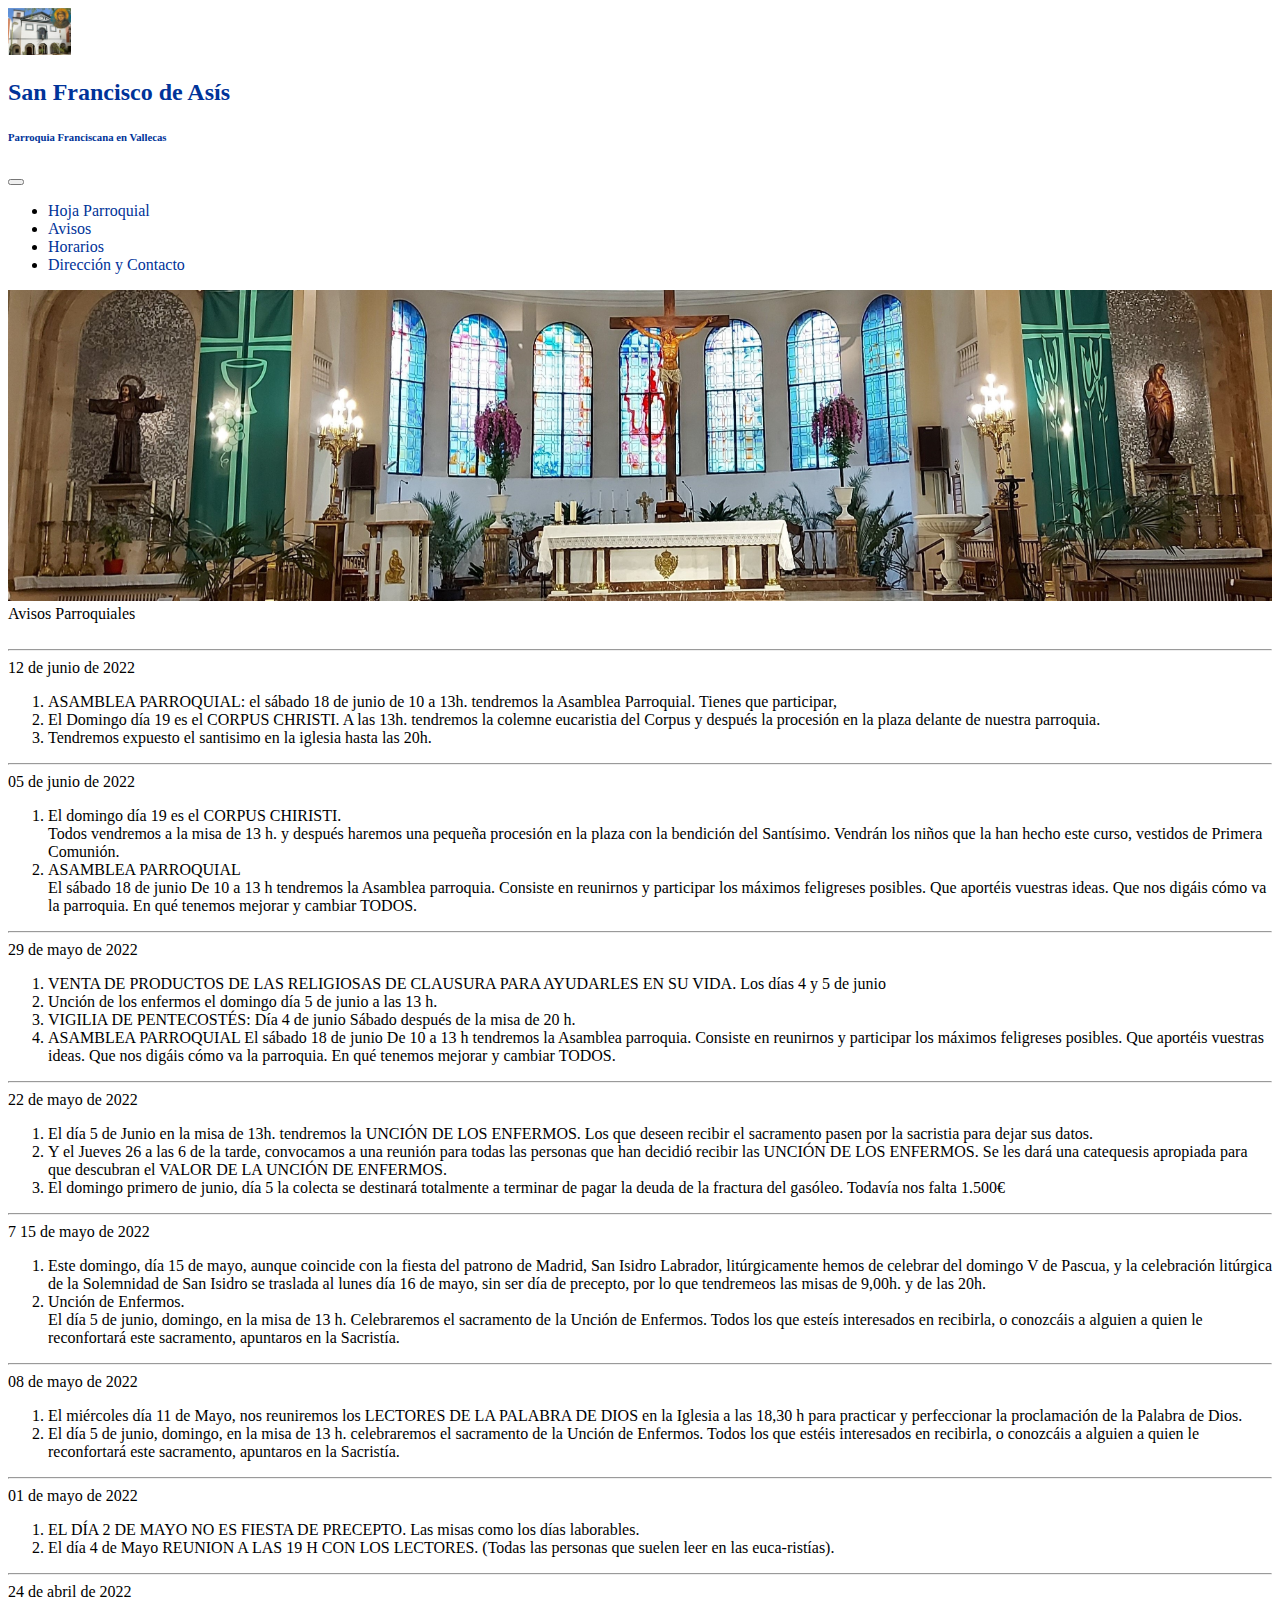
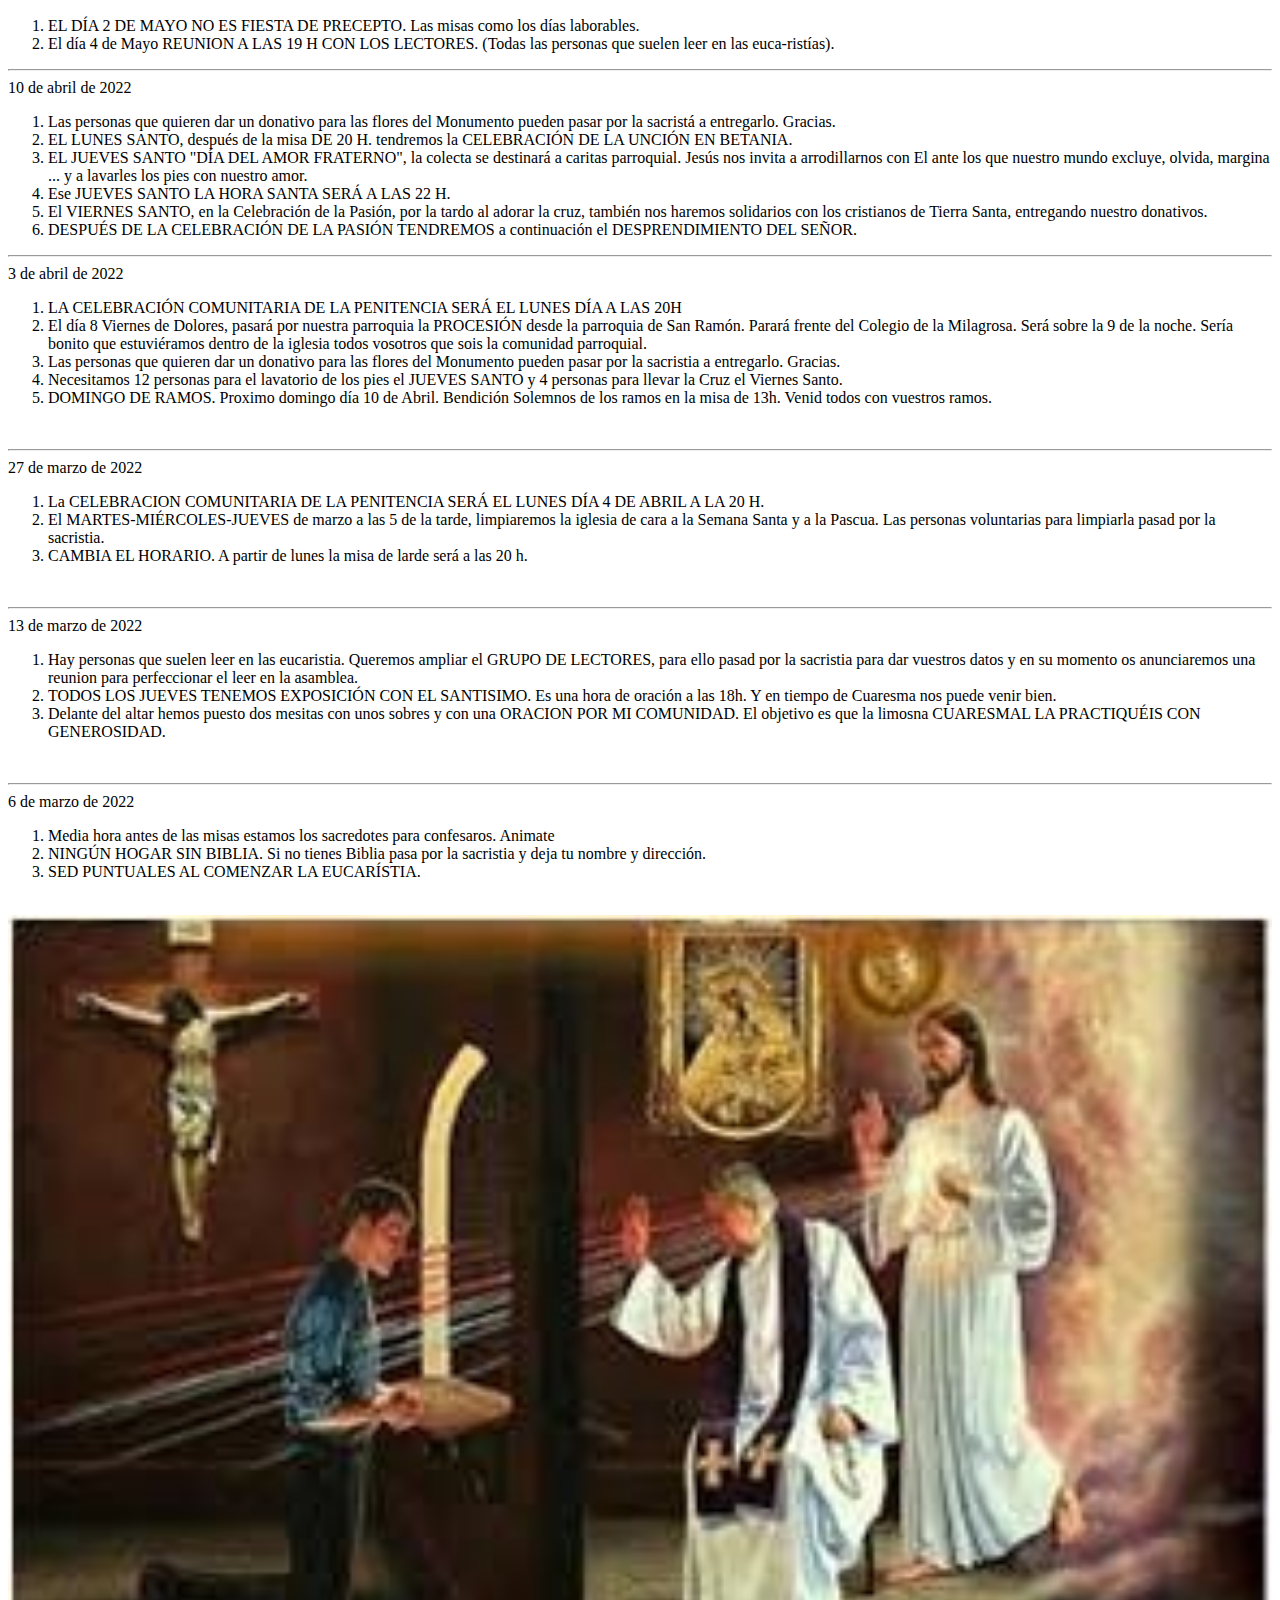
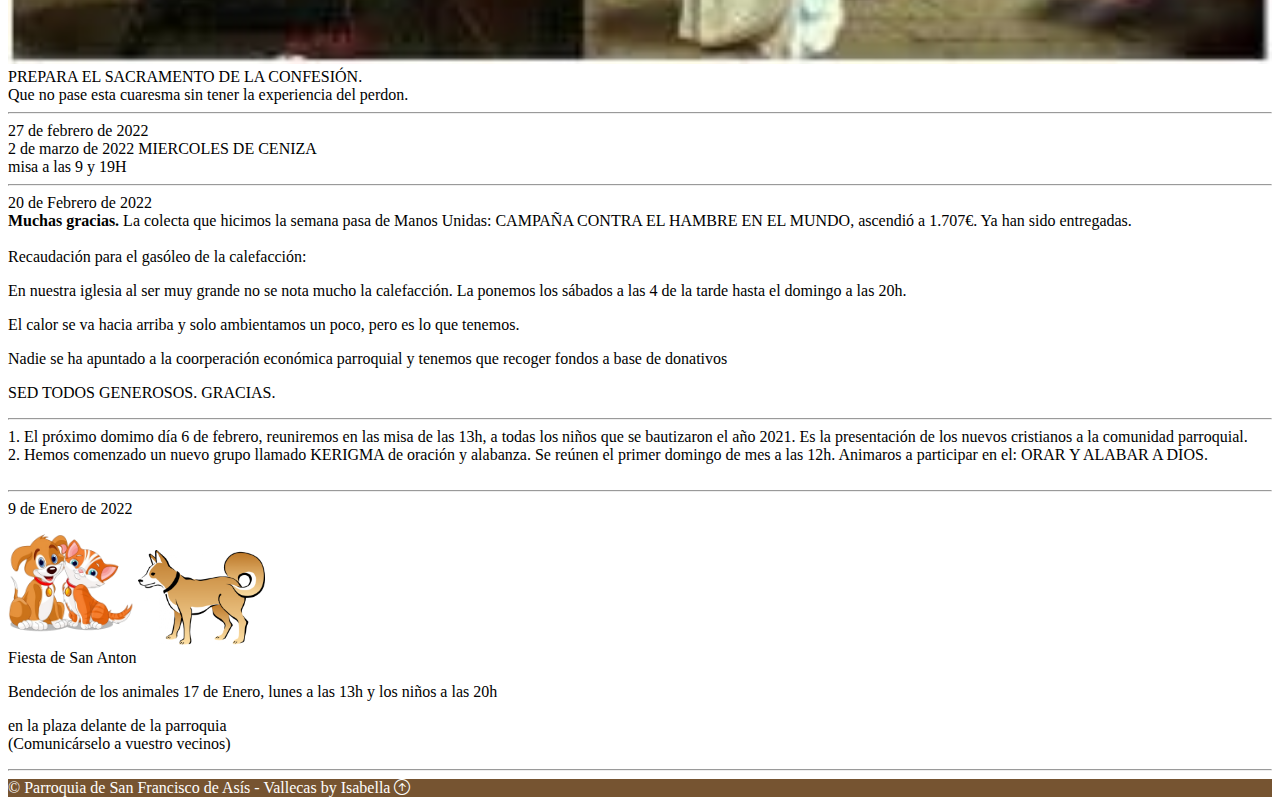
<file: aviso.html>
<!DOCTYPE html>
<html lang="en">
<head>
    <meta charset="UTF-8">
    <meta http-equiv="X-UA-Compatible" content="IE=edge">
    <meta name="viewport" content="width=device-width, initial-scale=1.0">
    <link href="https://cdn.jsdelivr.net/npm/bootstrap@5.1.3/dist/css/bootstrap.min.css" rel="stylesheet" integrity="sha384-1BmE4kWBq78iYhFldvKuhfTAU6auU8tT94WrHftjDbrCEXSU1oBoqyl2QvZ6jIW3" crossorigin="anonymous">
    <link rel="stylesheet" href="https://cdn.jsdelivr.net/npm/bootstrap-icons@1.3.0/font/bootstrap-icons.css">
    <link rel="stylesheet" href="style.css">
    <link rel="icon" type="image/png" href="/img/logo-iglesia.png">
    <title>Avisos Parroquiales</title>
</head>
<body>
    <!-- navigaton bar -->
    <nav class="navbar navbar-expand-md bg-light navbar-light py-3 ">
        <div class="container">
            <img src="img/logo-iglesia.png" class="TOR" alt="iglesia san Francisco Vallecas">
            <a href="index.html" class="navbar-brand">
                <h2>San Francisco de Asís</h2>
                <h6>Parroquia Franciscana en Vallecas</h6>
            </a>
            <button
                class="navbar-toggler"
                type="button"
                data-bs-toggle="collapse"
                data-bs-target="#navmenu"
            >
                <span class="navbar-toggler-icon"></span>
            </button>
            <div class="collapse navbar-collapse" id="navmenu">
                <ul class="navbar-nav ms-auto">
                    <li class="nav-item">
                        <a href="buletin.html" class="nav-link">Hoja Parroquial</a>
                    </li>
                    <li class="nav-item">
                        <a href="aviso.html" class="nav-link">Avisos</a>
                    </li>
                    <li class="nav-item">
                        <a href="index.html#horario" class="nav-link">Horarios</a>
                    </li>
                    <li class="nav-item">
                        <a href="index.html#contact_address" class="nav-link">Dirección y Contacto</a>
                    </li>
                </ul>
            </div>
        </div>
    </nav>
    <!-- Banner -->
    <section class="bg-light text-dark">
        <div class="container banner">
            <picture>
                <source media="(max-width: 768px)" srcset="img/cruz_altar.jpg">
                <source media="(min-width: 769px)" srcset="img/altar.jpg">
                <img src="img/altar.jpg" alt="altar" width="100%">
            </picture>
        </div>
    </section>

    <!-- Contenido principal de Aviso -->
    <section class="bg-light text-dark">
        <div class="container py-3">
            <div class="text-center fs-1 fw-bold">
                Avisos Parroquiales
            </div>
            <br>

            <!-- 12 de junio de 2022 -->
            <hr>
            12 de junio de 2022
            <div class="container border border-2 border-dark fs-5 p-3">
                <ol>
                    <li>
                        ASAMBLEA PARROQUIAL: el sábado 18 de junio de 10 a 13h. tendremos la Asamblea Parroquial. Tienes que participar,
                    </li>
                    <li>
                        El Domingo día 19 es el CORPUS CHRISTI. A las 13h. tendremos la colemne eucaristia del Corpus y después la procesión
                        en la plaza delante de nuestra parroquia.
                    </li>
                    <li>
                        Tendremos expuesto el santisimo en la iglesia hasta las 20h.
                    </li>
                </ol>
            </div>

            <!-- 05 de junio de 2022 -->
            <hr>
            05 de junio de 2022
            <div class="container border border-2 border-dark fs-5 p-3">
                <ol>
                    <li>
                        El domingo día 19 es el CORPUS CHIRISTI. <br>
                        Todos vendremos a la misa de 13 h. y después haremos una pequeña procesión en la plaza con la bendición
                        del Santísimo. Vendrán los niños que la han hecho este curso, vestidos de Primera Comunión.
                    </li>
                    <li>
                        ASAMBLEA PARROQUIAL <br>
                        El sábado 18 de junio De 10 a 13 h tendremos la Asamblea parroquia. Consiste en reunirnos y participar
                        los máximos feligreses posibles. Que aportéis vuestras ideas. Que nos digáis cómo va la parroquia. En qué
                        tenemos mejorar y cambiar TODOS.
                    </li>
                </ol>
            </div>

            <!-- 29 de mayo de 2022-->
            <hr>
            29 de mayo de 2022
            <div class="container border border-2 border-dark fs-5 p-3">
                <ol>
                    <li>
                        VENTA DE PRODUCTOS DE LAS RELIGIOSAS DE CLAUSURA PARA AYUDARLES EN SU VIDA. Los días 4 y 5 de junio
                    </li>
                    <li>
                        Unción de los enfermos el domingo día 5 de junio a las 13 h.
                    </li>
                    <li>
                        VIGILIA DE PENTECOSTÉS: Día 4 de junio Sábado después de la misa de 20 h.
                    </li>
                    <li>
                        ASAMBLEA PARROQUIAL El sábado 18 de junio De 10 a 13 h tendremos la Asamblea parroquia. Consiste en
                        reunirnos y participar los máximos feligreses posibles. Que aportéis vuestras ideas. Que nos digáis
                        cómo va la parroquia. En qué tenemos mejorar y cambiar TODOS.
                    </li>
                </ol>
            </div>

            <!-- 22 de mayo de 2022-->
            <hr>
            22 de mayo de 2022
            <div class="container border border-2 border-dark fs-5 p-3">
                <ol>
                    <li>
                        El día 5 de Junio en la misa de 13h. tendremos la UNCIÓN DE LOS ENFERMOS. Los que deseen recibir el sacramento
                        pasen por la sacristia para dejar sus datos.
                    </li>
                    <li>
                        Y el Jueves 26 a las 6 de la tarde, convocamos a una reunión para todas las personas que han decidió recibir las UNCIÓN DE
                        LOS ENFERMOS. Se les dará una catequesis apropiada para que descubran el VALOR DE LA UNCIÓN DE ENFERMOS.
                    </li>
                    <li>
                        El domingo primero de junio, día 5 la colecta se destinará totalmente a terminar de pagar la deuda de la fractura
                        del gasóleo. Todavía nos falta 1.500€
                    </li>
                </ol>
            </div>

            <!-- 15 de mayo de 2022-->
            <hr>7
            15 de mayo de 2022
            <br>
            <div class="container border border-2 border-dark fs-5 p-3">
                <ol>
                    <li>
                        Este domingo, día 15 de mayo, aunque coincide con la fiesta del patrono de Madrid, San Isidro Labrador,
                        litúrgicamente hemos de celebrar del domingo V de Pascua, y la celebración litúrgica de la Solemnidad de
                        San Isidro se traslada al lunes día 16 de mayo, sin ser día de precepto, por lo que tendremeos las misas de 9,00h.
                        y de las 20h.
                    </li>
                    <li>
                        Unción de Enfermos. <br>
                        El día 5 de junio, domingo, en la misa de 13 h. Celebraremos el sacramento de la Unción de Enfermos. Todos los que
                        esteís interesados en recibirla, o conozcáis a alguien a quien le reconfortará este sacramento, apuntaros en la Sacristía.
                    </li>
                </ol>
            </div>

            <!-- 08 de mayo de 2022-->
            <hr>
            08 de mayo de 2022
            <br>
            <div class="container border border-2 border-dark fs-5 p-3">
                <ol>
                    <li>
                        El miércoles día 11 de Mayo, nos reuniremos los LECTORES DE LA PALABRA DE DIOS en la Iglesia a las
                        18,30 h para practicar y perfeccionar la proclamación de la Palabra de Dios.
                    </li>
                    <li>
                        El día 5 de junio, domingo, en la misa de 13 h. celebraremos el sacramento de la Unción de Enfermos.
                        Todos los que estéis interesados en recibirla, o conozcáis a alguien a quien le reconfortará este sacramento, apuntaros en la Sacristía.
                    </li>
                </ol>
            </div>

            <!-- 01 de mayo de 2022 -->
            <hr>
            01 de mayo de 2022
            <br>
            <div class="container border border-2 border-dark fs-5 p-3">
                <ol>
                    <li>
                        EL DÍA 2 DE MAYO NO ES FIESTA DE PRECEPTO. Las misas como los días laborables.
                    </li>
                    <li>
                        El día 4 de Mayo REUNION A LAS 19 H CON LOS LECTORES. (Todas las personas que suelen leer en las euca-ristías).
                    </li>
                </ol>
            </div>

            <!-- 24 de abril de 2022 -->
            <hr>
            24 de abril de 2022
            <br>
            <div class="container border border-2 border-dark fs-5 p-3">
                <ol>
                    <li>
                        EL DÍA 2 DE MAYO NO ES FIESTA DE PRECEPTO. Las misas como los días laborables.
                    </li>
                    <li>
                        El día 4 de Mayo REUNION A LAS 19 H CON LOS LECTORES. (Todas las personas que suelen leer en las euca-ristías).
                    </li>
                </ol>
            </div>

            <!-- 10 de abril de 2022-->
            <hr>
            10 de abril de 2022
            <br>
            <div class="container border border-2 border-dark fs-5 p-3">
                <ol>
                    <li>
                        Las personas que quieren dar un donativo para las flores del Monumento pueden pasar por
                        la sacristá a entregarlo. Gracias.
                    </li>
                    <li>
                        EL LUNES SANTO, después de la misa DE 20 H. tendremos la CELEBRACIÓN DE LA UNCIÓN EN BETANIA.
                    </li>
                    <li>
                        EL JUEVES SANTO &quot;DÍA DEL AMOR FRATERNO&quot;, la colecta se destinará a caritas parroquial.
                        Jesús nos invita a arrodillarnos con El ante los que nuestro mundo excluye, olvida, margina ...
                        y a lavarles los pies con nuestro amor.
                    </li>
                    <li>
                        Ese JUEVES SANTO LA HORA SANTA SERÁ A LAS 22 H.
                    </li>
                    <li>
                        El VIERNES SANTO, en la Celebración de la Pasión, por la tardo al adorar la cruz, también nos haremos
                        solidarios con los cristianos de Tierra Santa, entregando nuestro donativos.
                    </li>
                    <li>
                        DESPUÉS DE LA CELEBRACIÓN DE LA PASIÓN TENDREMOS a continuación el DESPRENDIMIENTO DEL SEÑOR.
                    </li>
                </ol>
            </div>

            <!-- 3 de abril de 2022-->
            <hr>
            3 de abril de 2022
            <br>
            <div class="container border border-2 border-dark fs-5 p-3">
                <ol>
                    <li>
                        LA CELEBRACIÓN COMUNITARIA DE LA PENITENCIA SERÁ EL LUNES DÍA A LAS 20H
                    </li>
                    <li>
                        El día 8 Viernes de Dolores, pasará por nuestra parroquia la PROCESIÓN desde la parroquia de San
                        Ramón. Parará frente del Colegio de la Milagrosa. Será sobre la 9 de la noche. Sería bonito que
                        estuviéramos dentro de la iglesia todos vosotros que sois la comunidad parroquial.
                    </li>
                    <li>
                        Las personas que quieren dar un donativo para las flores del Monumento pueden pasar por la sacristia
                        a entregarlo. Gracias.
                    </li>
                    <li>
                        Necesitamos 12 personas para el lavatorio de los pies el JUEVES SANTO y 4 personas para llevar la Cruz
                        el Viernes Santo.
                    </li>
                    <li>
                        DOMINGO DE RAMOS. Proximo domingo día 10 de Abril. Bendición Solemnos de los ramos en la misa de 13h.
                        Venid todos con vuestros ramos.
                    </li>
                </ol>
            </div>
            <br>

            <!-- 27 de marzo de 2022-->
            <hr>
            27 de marzo de 2022
            <br>
            <div class="container border border-2 border-dark fs-5 p-3">
                <ol>
                    <li>
                        La CELEBRACION COMUNITARIA DE LA PENITENCIA SERÁ EL LUNES DÍA 4 DE ABRIL A LA 20 H.
                    </li>
                    <li>
                        El MARTES-MIÉRCOLES-JUEVES de marzo a las 5 de la tarde, limpiaremos la iglesia de cara a la Semana Santa y a la Pascua.
                        Las personas voluntarias para limpiarla pasad por la sacristia.
                    </li>
                    <li>
                        CAMBIA EL HORARIO. A partir de lunes la misa de larde será a las 20 h.
                    </li>
                </ol>
            </div>
            <br>

            <!-- 13 de marzo de 2022-->
            <hr>
            13 de marzo de 2022
            <br>
            <div class="container border border-2 border-dark fs-5 p-3">
                <ol>
                    <li>
                        Hay personas que suelen leer en las eucaristia. Queremos ampliar el GRUPO DE LECTORES, para ello
                        pasad por la sacristia para dar vuestros datos y en su momento os anunciaremos una reunion para perfeccionar el leer
                        en la asamblea.
                    </li>
                    <li>
                        TODOS LOS JUEVES TENEMOS EXPOSICIÓN CON EL SANTISIMO. Es una hora de oración a las 18h. Y en tiempo de Cuaresma nos puede
                        venir bien.
                    </li>
                    <li>Delante del altar hemos puesto dos mesitas con unos sobres y con una ORACION POR MI COMUNIDAD. El objetivo es que la
                        limosna CUARESMAL LA PRACTIQUÉIS CON GENEROSIDAD.
                    </li>
                </ol>
            </div>
            <br>

            <!-- 6 de marzo de 2022-->
            <hr>
            6 de marzo de 2022
            <br>
            <div class="container border border-2 border-success fs-5 p-3">
                <ol>
                    <li>Media hora antes de las misas estamos los sacredotes para confesaros. Animate</li>
                    <li>NINGÚN HOGAR SIN BIBLIA. Si no tienes Biblia pasa por la sacristia y deja tu nombre y dirección.</li>
                    <li>SED PUNTUALES AL COMENZAR LA EUCARÍSTIA.</li>
                </ol>
            </div>
            <br>

            <div class="row p-3">
                <div class="col-md-4 container-fluid">
                    <img src="img/confesion.jpg" alt="CONFESIÓN" width="100%">
                </div>
                <div class="col-md-8">
                    PREPARA EL SACRAMENTO DE LA CONFESIÓN. <br>
                    Que no pase esta cuaresma sin tener la experiencia del perdon.
                </div>
            </div>

            <!-- 27 de febrero de  2022 -->
            <hr>
            27 de febrero de 2022
            <br>
            <div class="container border border-2 border-success fs-5 p-3 text-center">
                2 de marzo de 2022 MIERCOLES DE CENIZA <br>
                misa a las 9 y 19H
            </div>

            <!-- 20 de febrero de 2022 -->
            <hr>
            20 de Febrero de 2022
            <br>
            <div class="border border-2 border-success fs-5 p-3">
                <strong>Muchas gracias.</strong> La colecta que hicimos la semana pasa de Manos Unidas: CAMPAÑA CONTRA
                EL HAMBRE EN EL MUNDO, ascendió a 1.707&#128. Ya han sido entregadas.
            </div>
            <br>
            <div class="border border-info border-2 lead p-3">
                Recaudación para el gasóleo de la calefacción: <br>
                <p>
                    En nuestra iglesia al ser muy grande no se nota mucho la calefacción. La ponemos los sábados a las 4
                    de la tarde hasta el domingo a las 20h.
                </p>
                <p>
                    El calor se va hacia arriba y solo ambientamos un poco, pero es lo que tenemos.
                </p>
                <p>
                    Nadie se ha apuntado a la coorperación económica parroquial y tenemos que recoger fondos a base de donativos
                </p>
                <p>
                    SED TODOS GENEROSOS. GRACIAS.
                </p>
            </div>

            <hr>
            <div class="border border-dark border-1 p-3">
                1. El próximo domimo día 6 de febrero, reuniremos en las misa de las 13h, a todas los niños que se bautizaron el año 2021.
                Es la presentación de los nuevos cristianos a la comunidad parroquial.
                <br>
                2. Hemos comenzado un nuevo grupo llamado KERIGMA de oración y alabanza. Se reúnen el primer domingo de mes a las 12h.
                Animaros a participar en el: ORAR Y ALABAR A DIOS.
            </div>
            <br>
            <hr>

            9 de Enero de 2022
            <br>
            <div class="border border-dark border-1 p-3">
                <img src="img/cat_dog.png" alt="perro y gato" class="float-start" width="10%">
                <img src="img/dog.png" alt="perro" class="float-end" width="10%">
                <div class="text-center fw-bold fs-3">
                    Fiesta de San Anton
                </div>
                <p>
                    <div class="lead text-center">
                        Bendeción de los animales 17 de Enero, lunes a las 13h y los niños a las 20h
                        <br>
                        <p>
                            en la plaza delante de la parroquia <br>
                            (Comunicárselo a vuestro vecinos)
                        </p>
                    </div>
                </p>
            </div>
            <hr>
        </div>
    </section>
    <!-- Footer -->

    <footer class="p-3 text-center position-relative" id="footing">
        <div class="container">
                &copy; Parroquia de San Francisco de Asís - Vallecas by Isabella
            <a href="#" class="position-absolute bottom-0 end-0 p-3">
                <i class="bi bi-arrow-up-circle h3"></i>
            </a>
        </div>
    </footer>

        <script src="https://cdn.jsdelivr.net/npm/bootstrap@5.1.3/dist/js/bootstrap.bundle.min.js" integrity="sha384-ka7Sk0Gln4gmtz2MlQnikT1wXgYsOg+OMhuP+IlRH9sENBO0LRn5q+8nbTov4+1p" crossorigin="anonymous"></script>
</body>
</html>
</file>
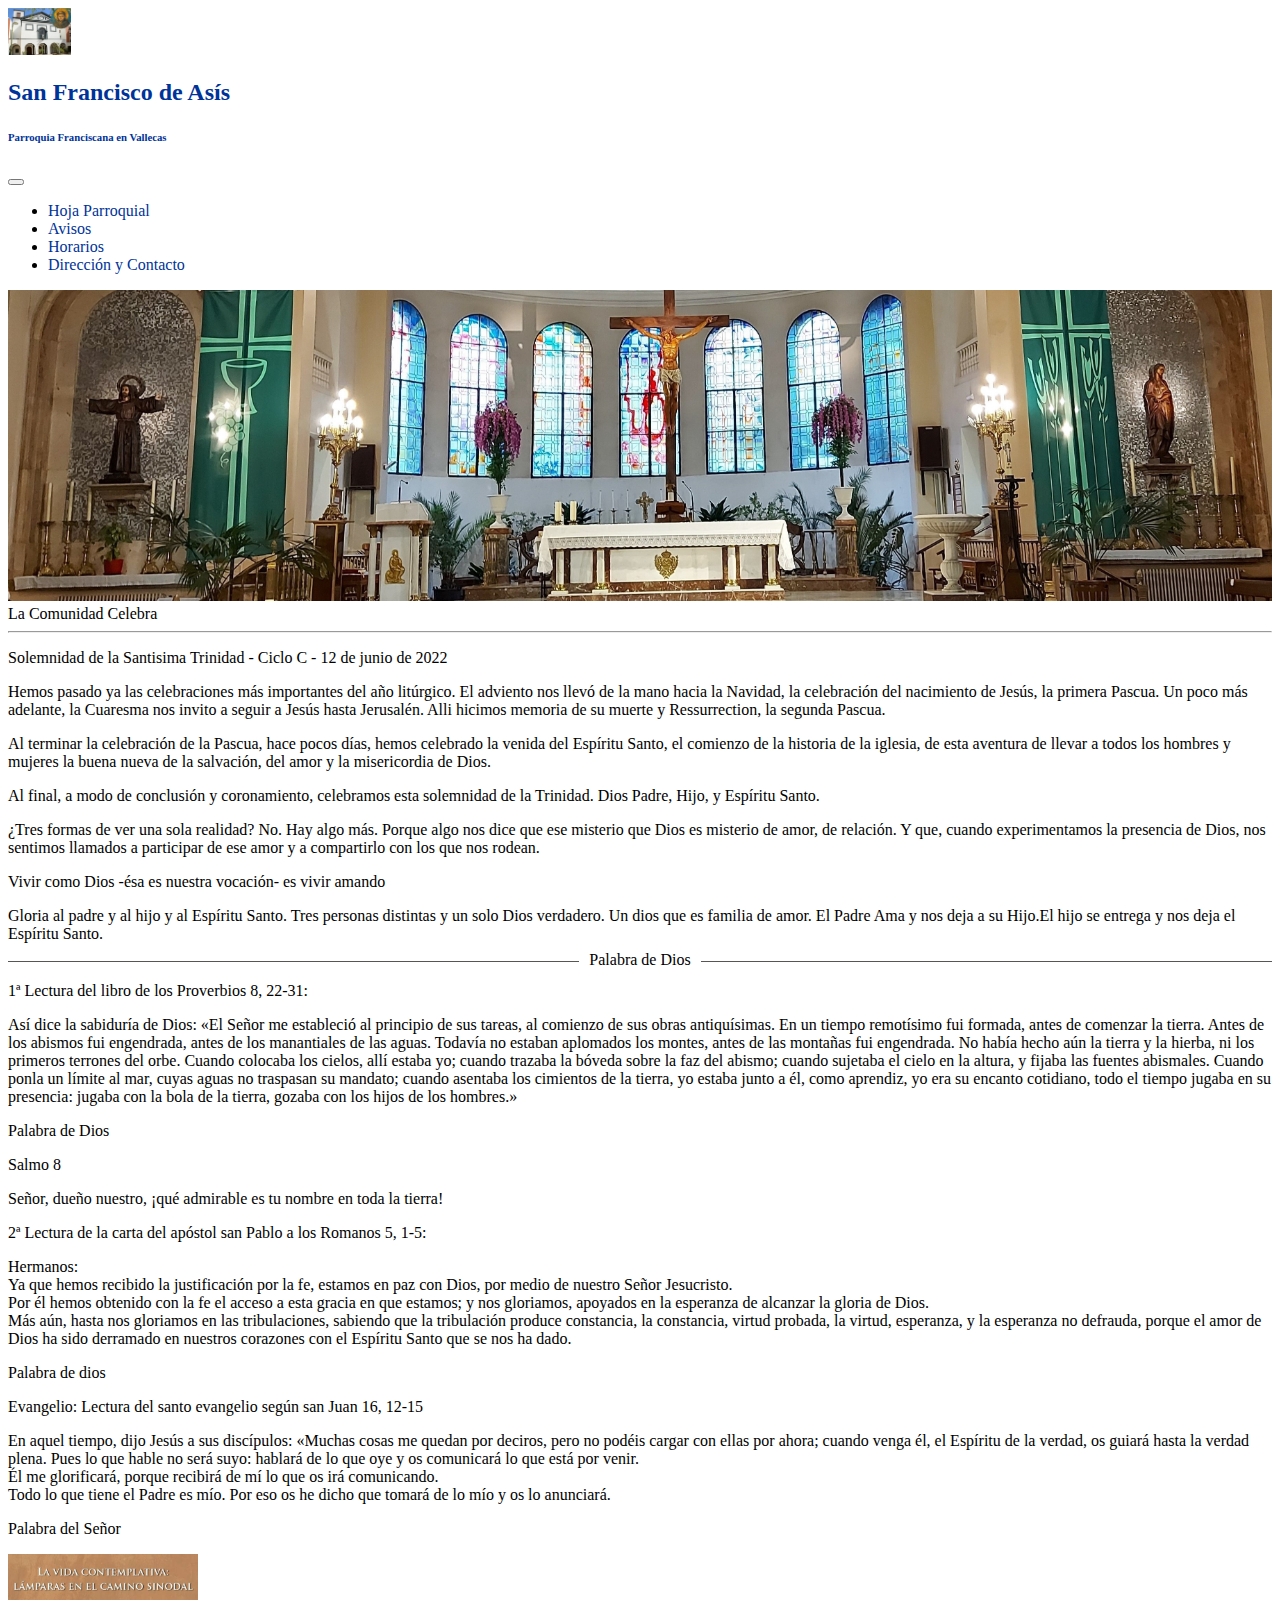
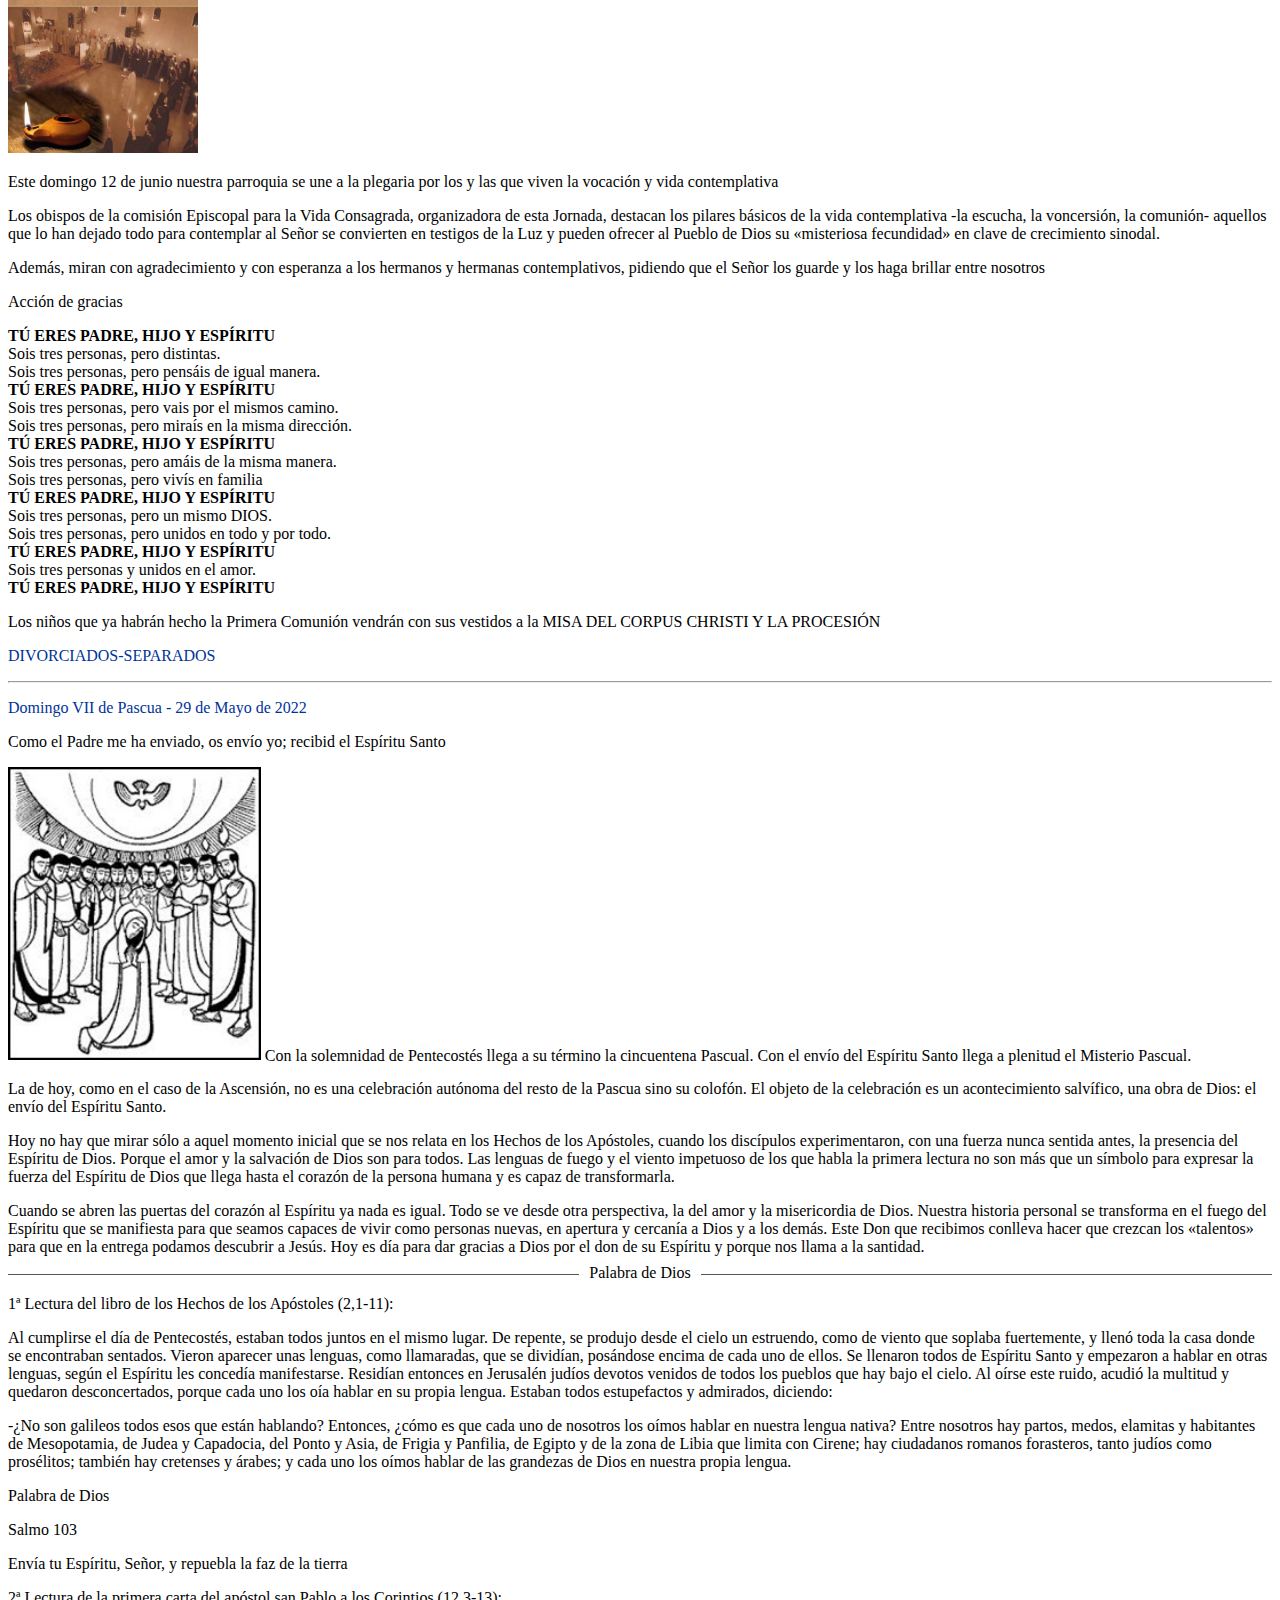
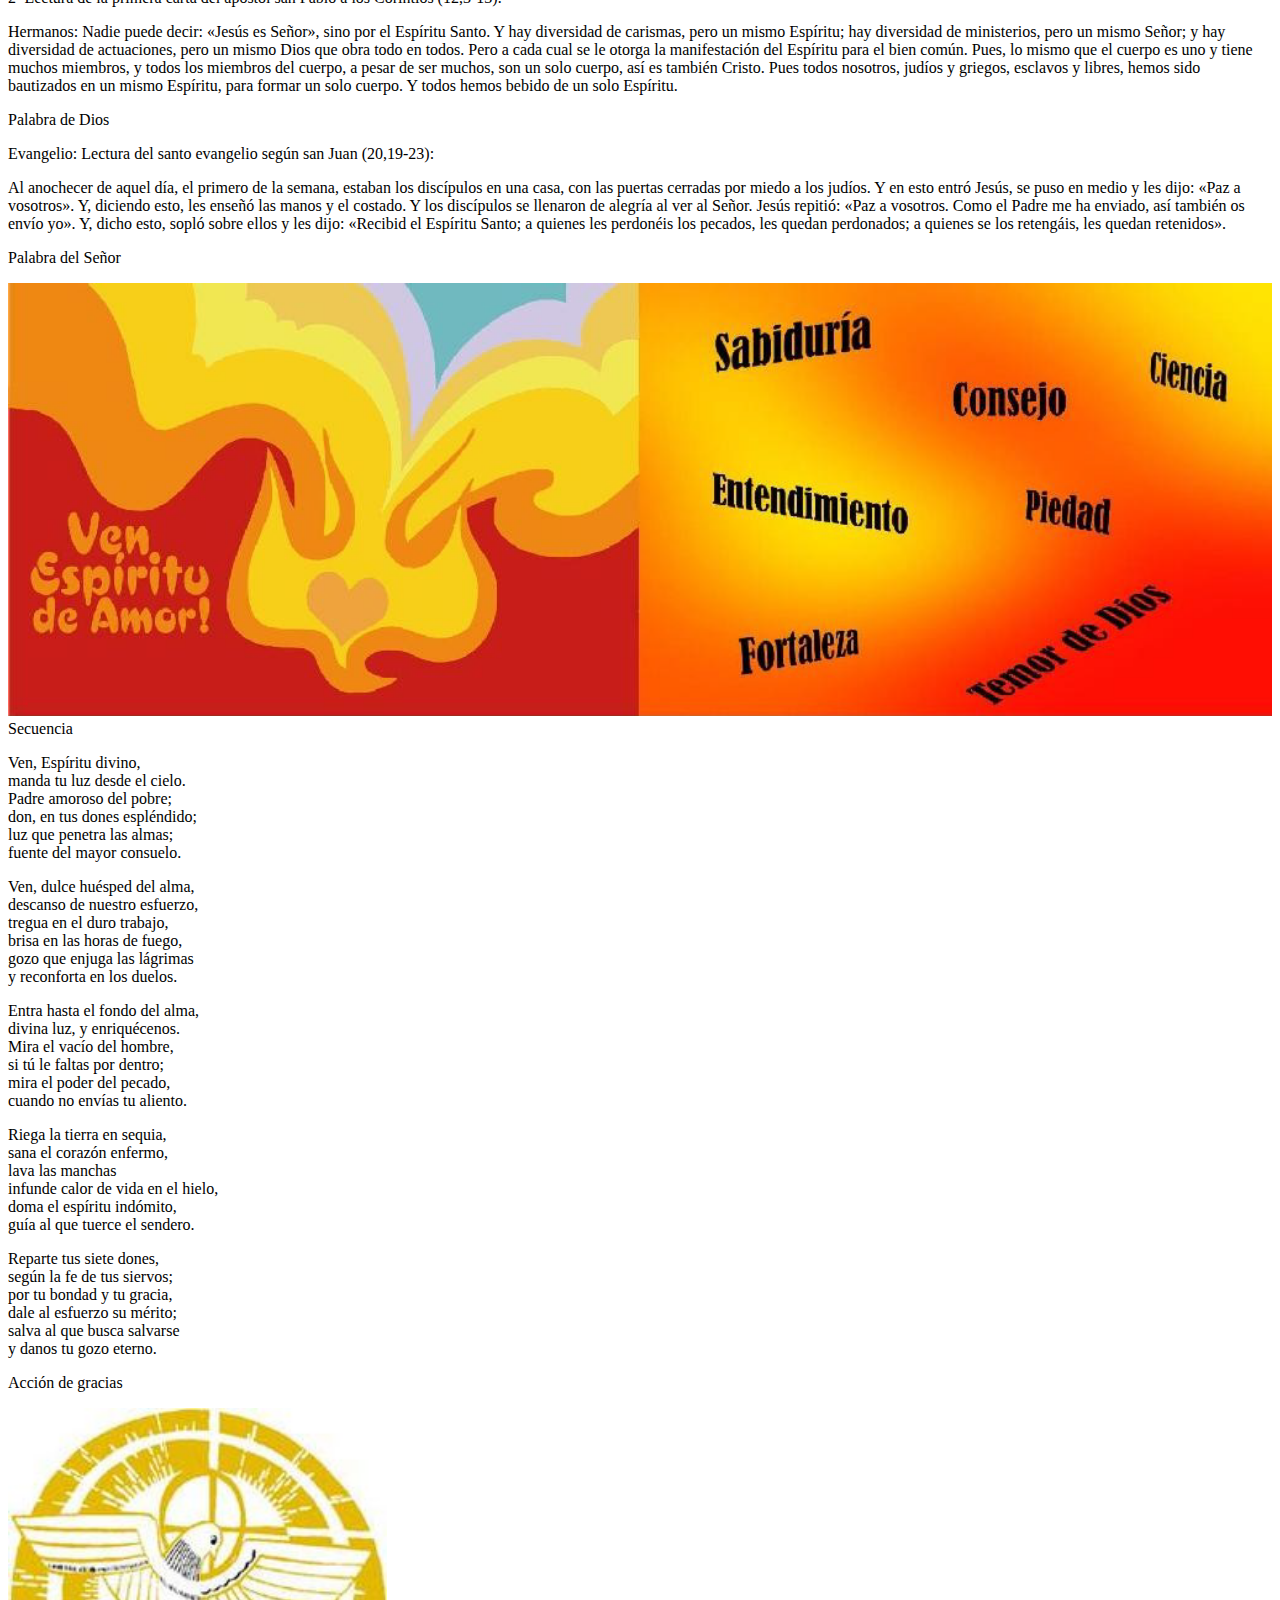
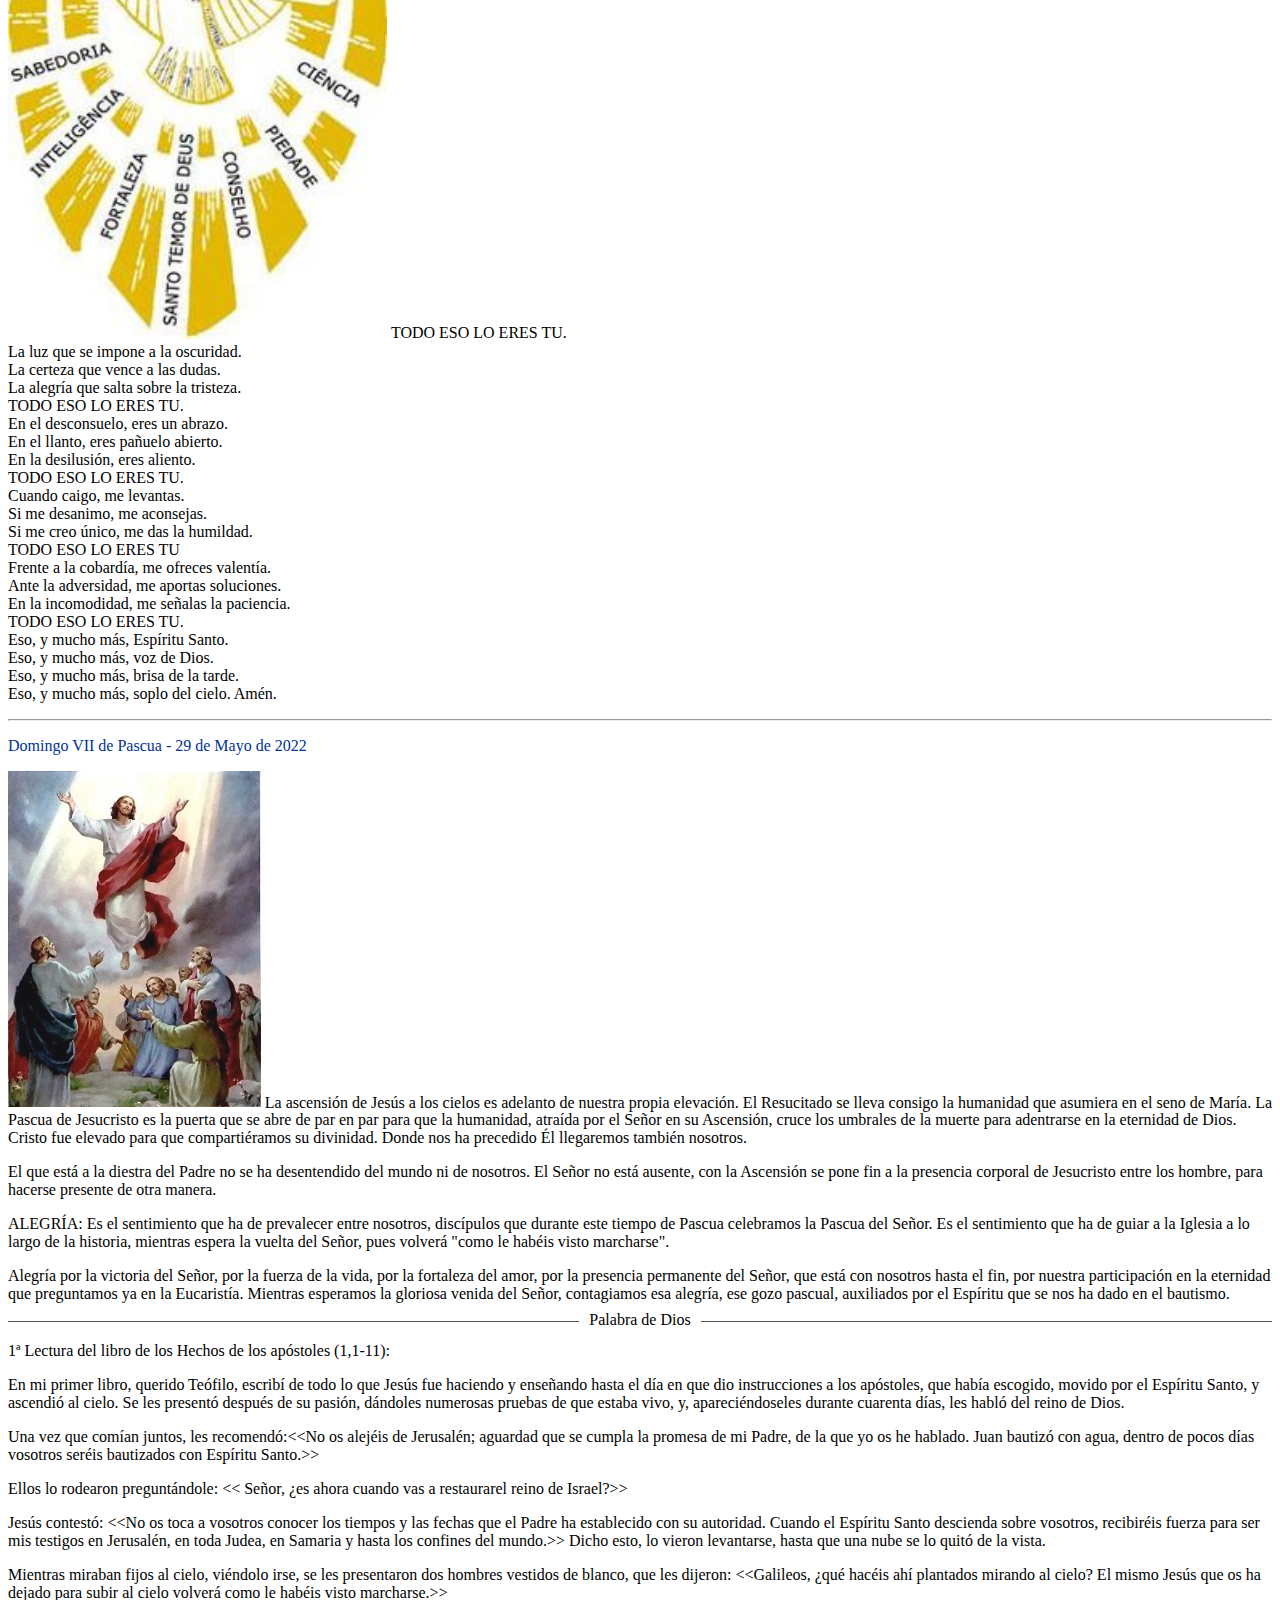
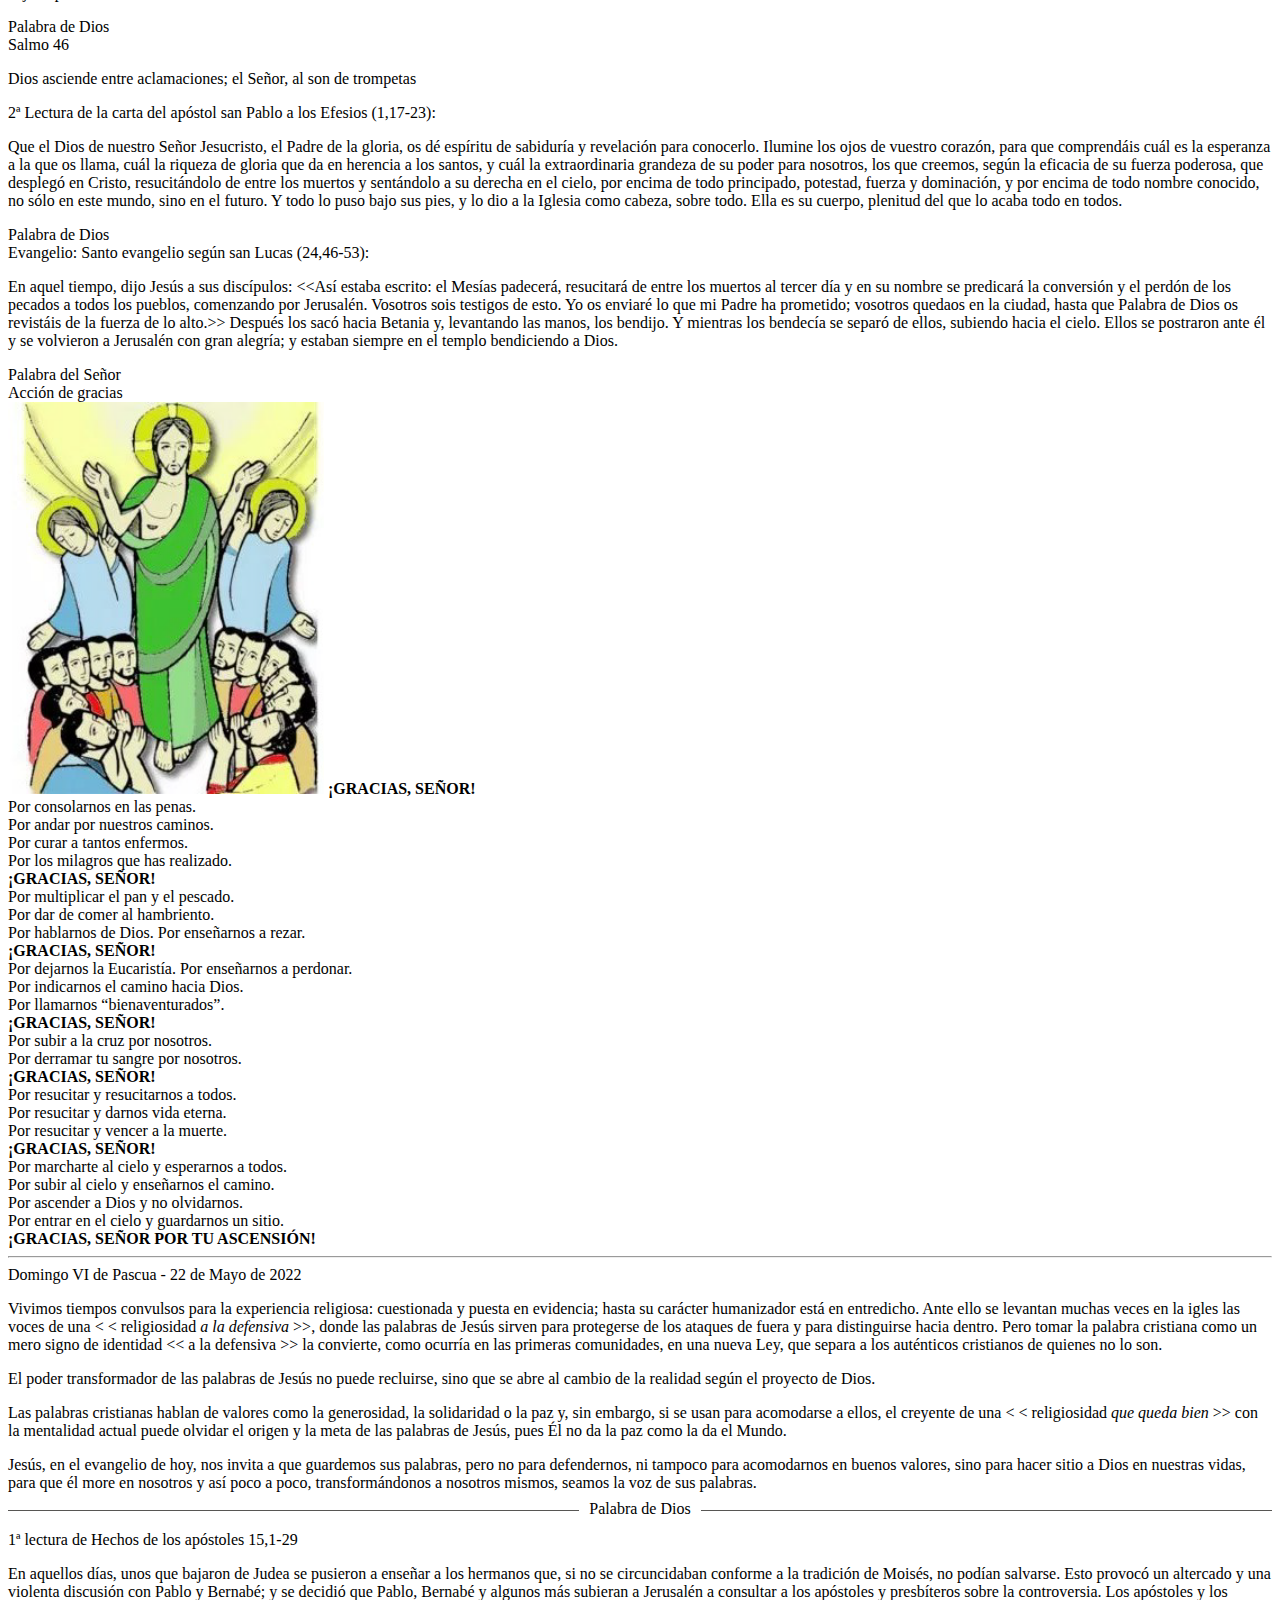
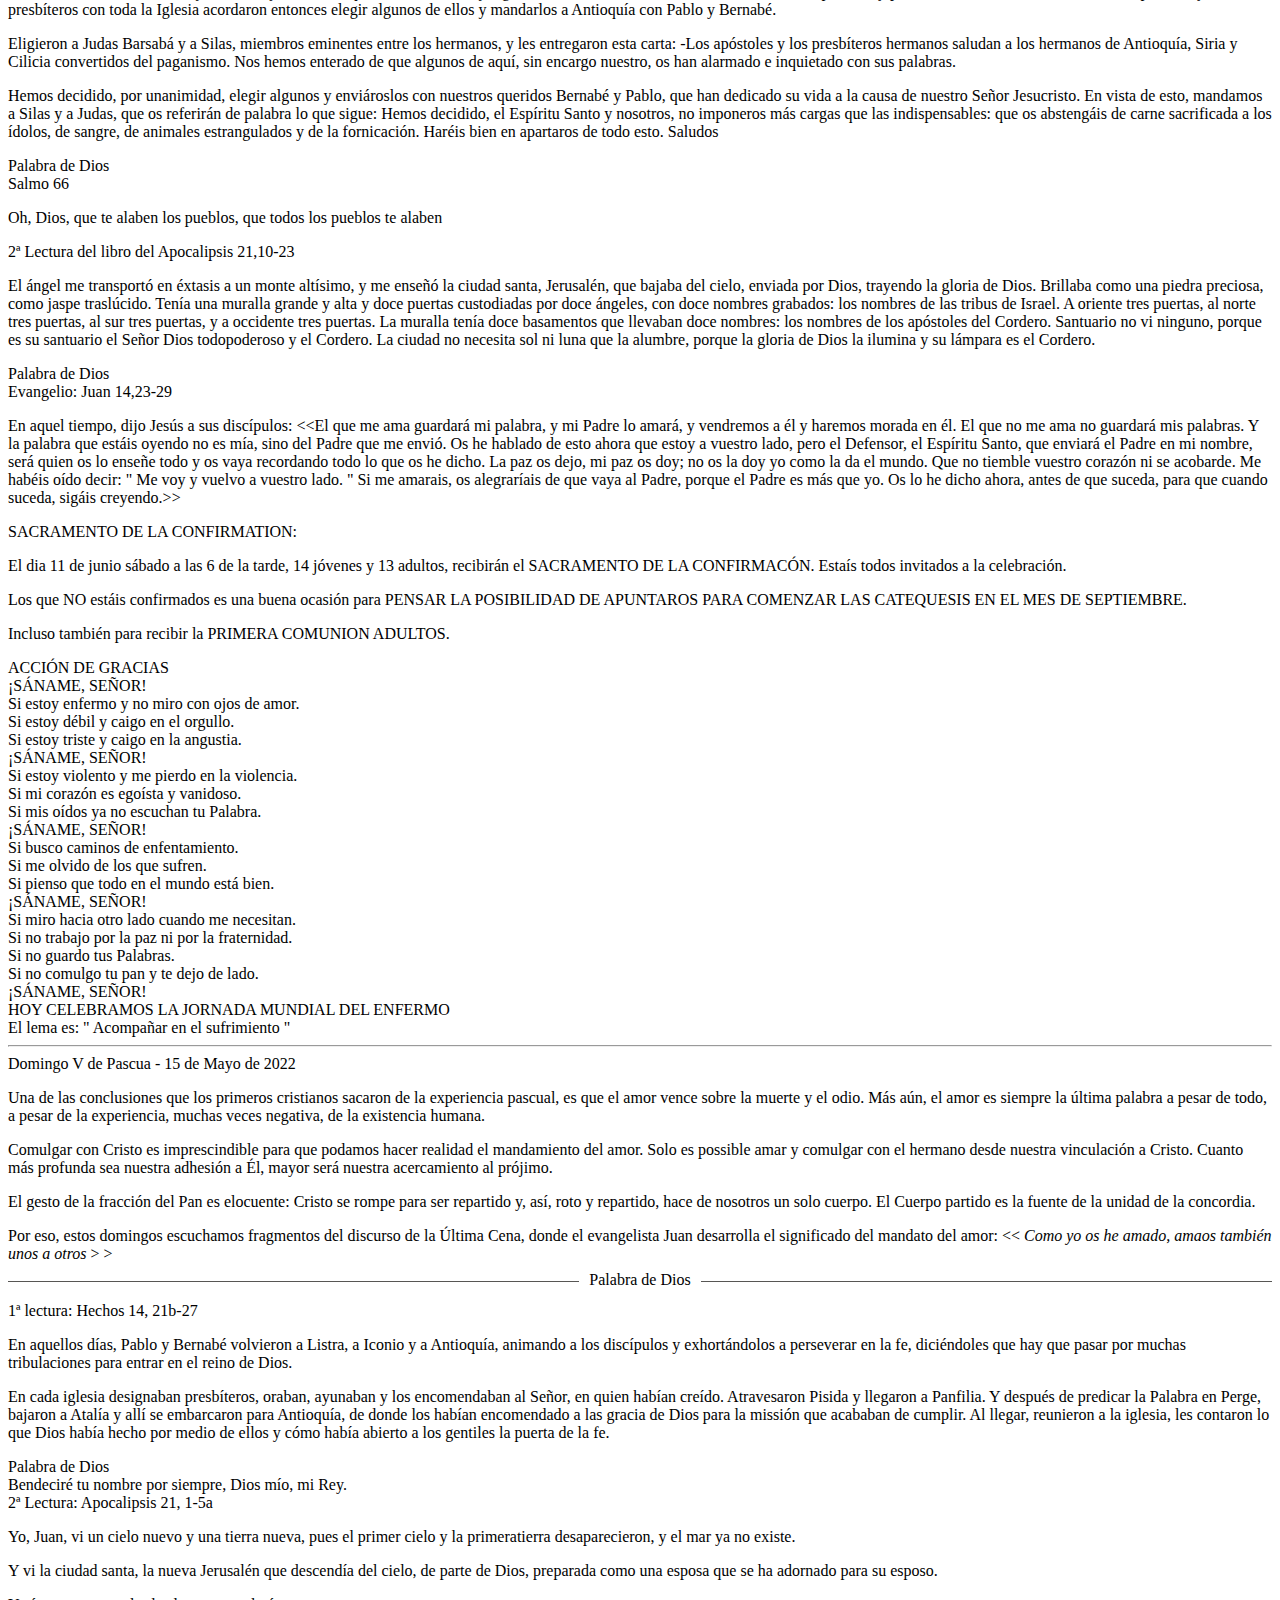
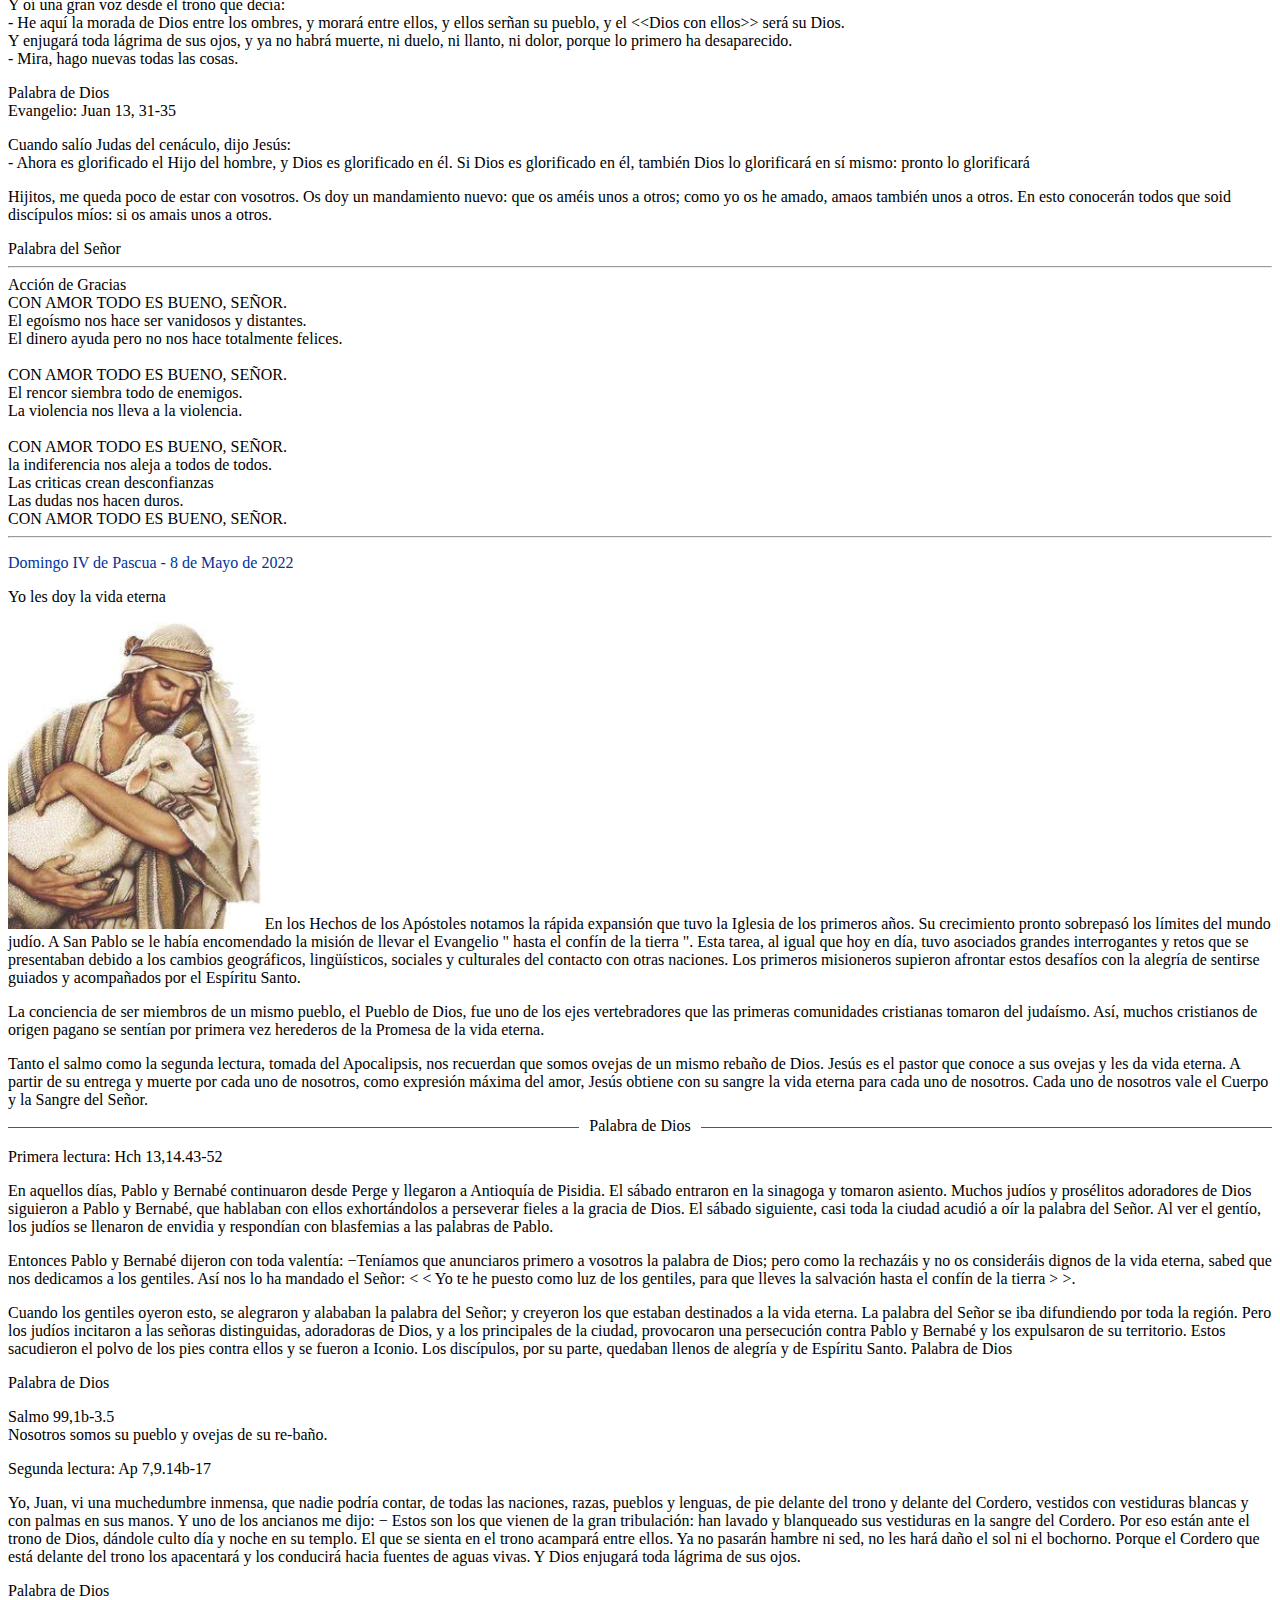
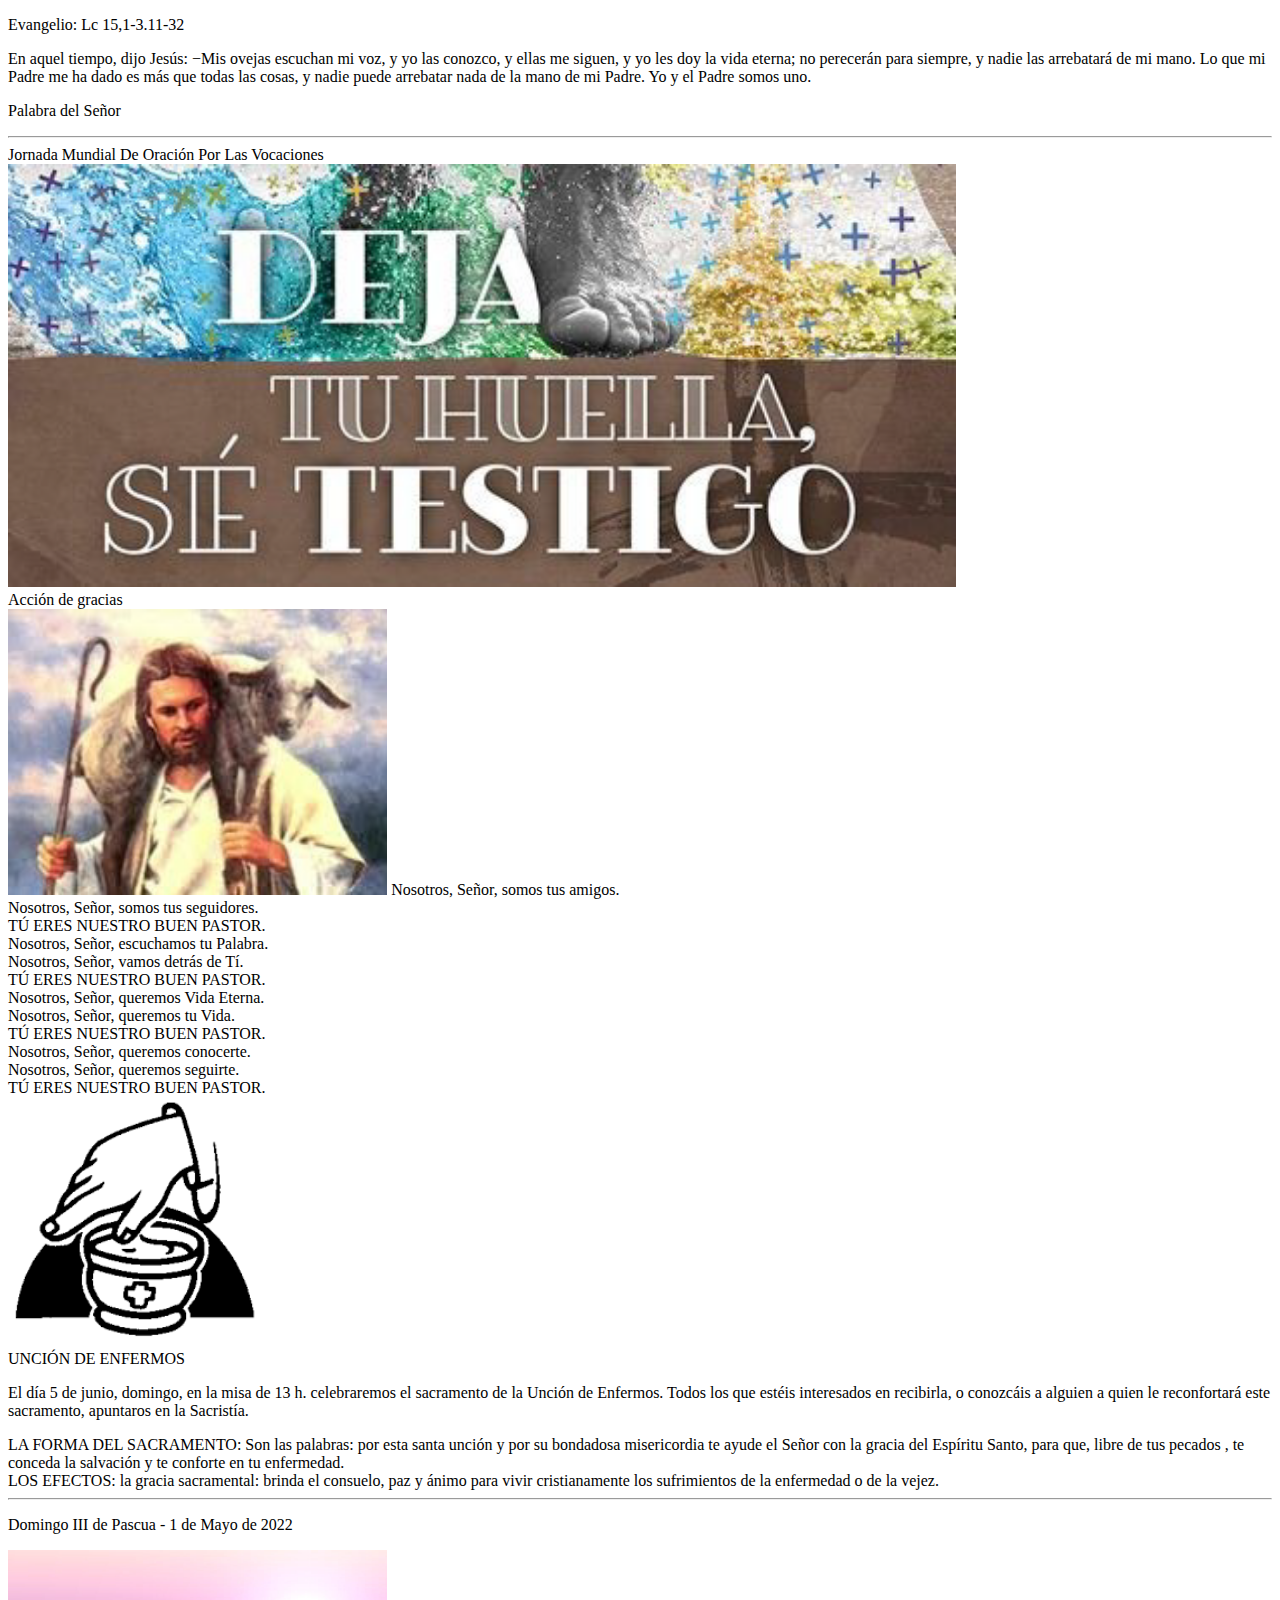
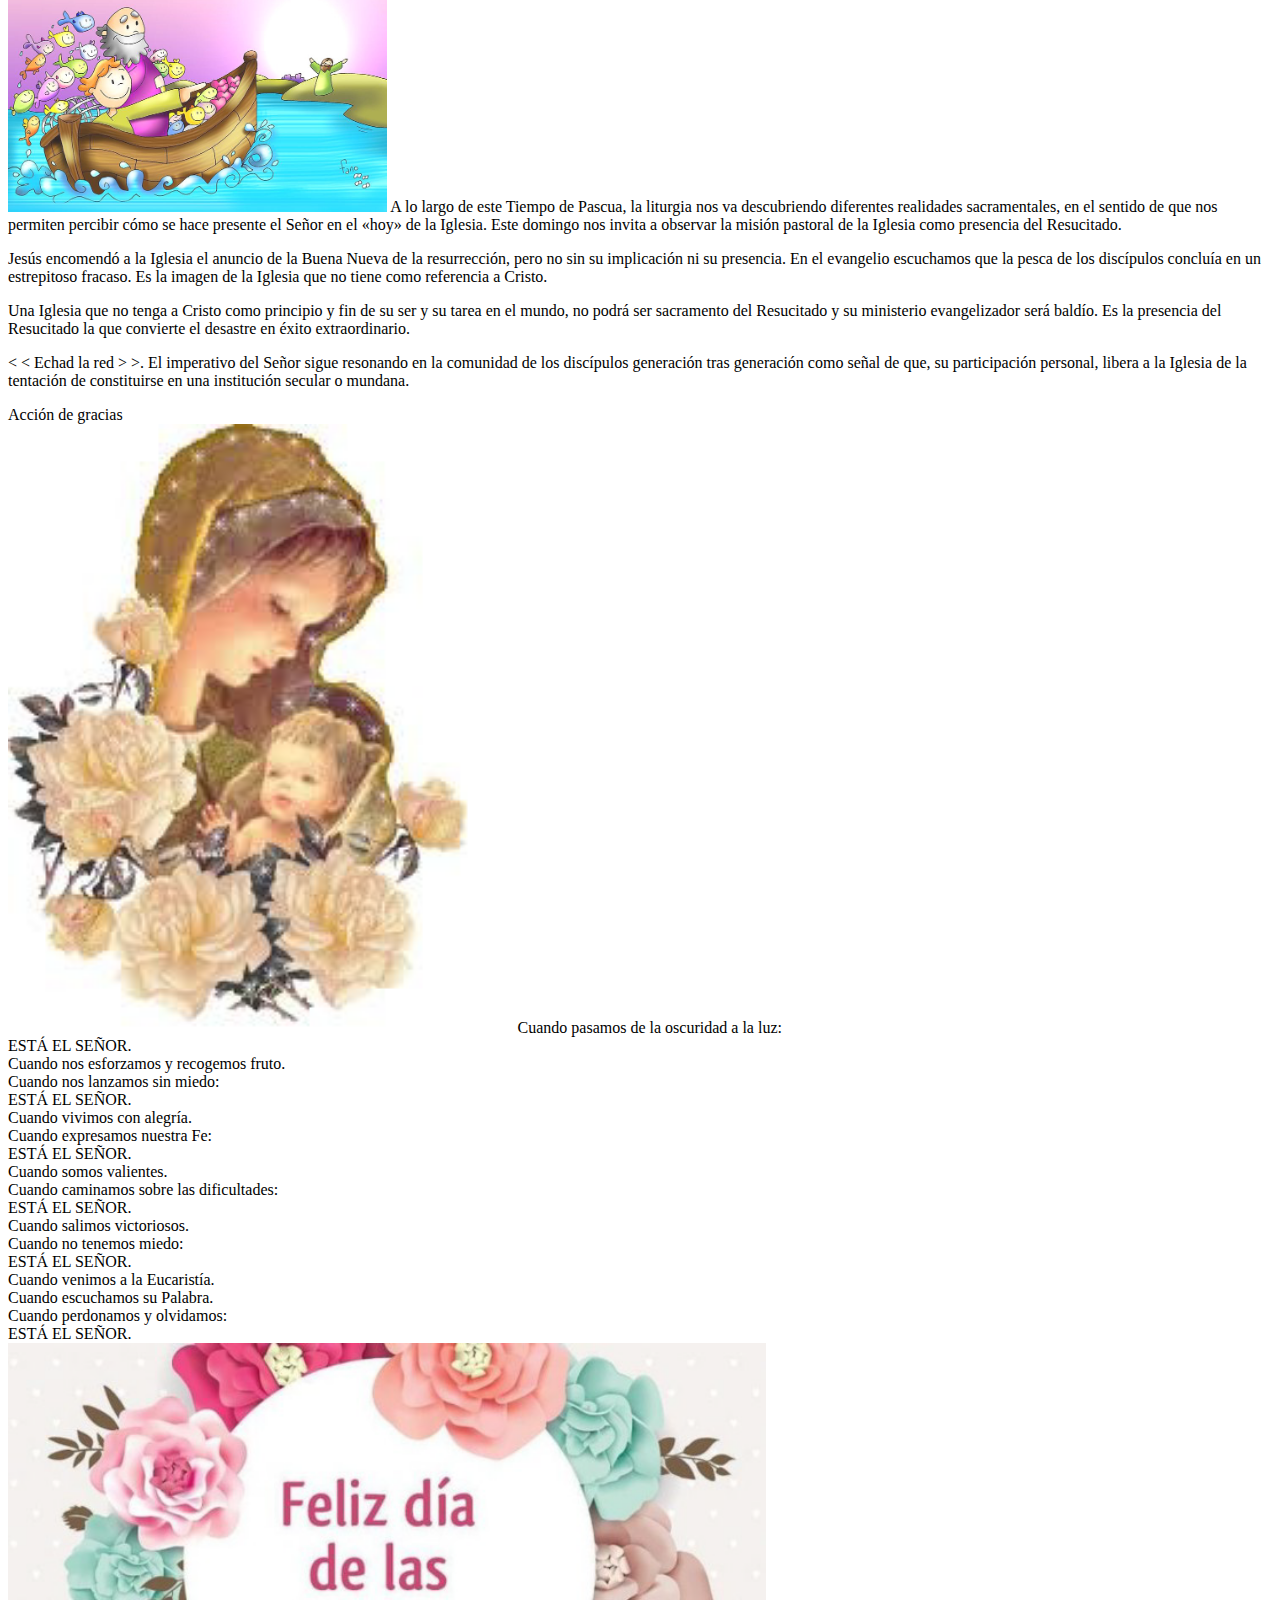
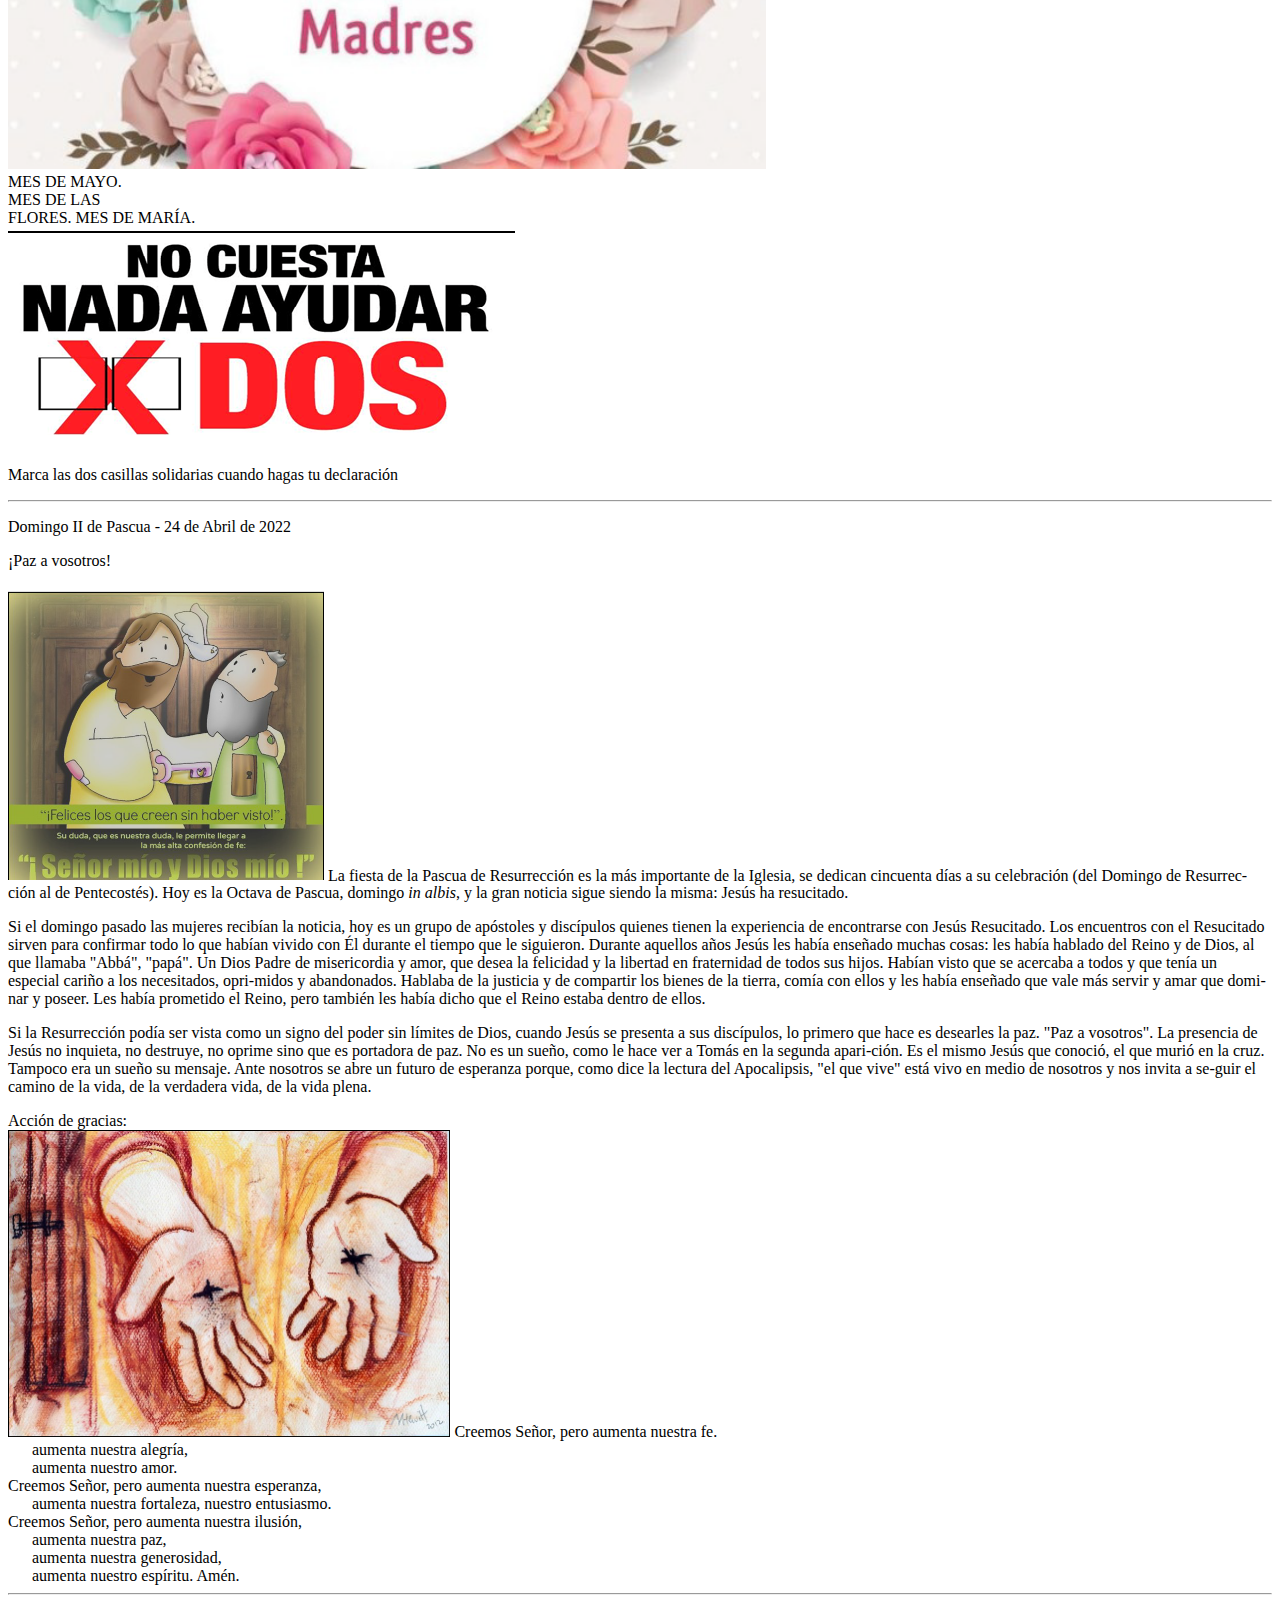
<file: buletin.html>
<!DOCTYPE html>
<html lang="en">
<head>
    <meta charset="UTF-8">
    <meta http-equiv="X-UA-Compatible" content="IE=edge">
    <meta name="viewport" content="width=device-width, initial-scale=1.0">
    <link href="https://cdn.jsdelivr.net/npm/bootstrap@5.1.3/dist/css/bootstrap.min.css" rel="stylesheet" integrity="sha384-1BmE4kWBq78iYhFldvKuhfTAU6auU8tT94WrHftjDbrCEXSU1oBoqyl2QvZ6jIW3" crossorigin="anonymous">
    <link rel="stylesheet" href="https://cdn.jsdelivr.net/npm/bootstrap-icons@1.3.0/font/bootstrap-icons.css">
    <link rel="stylesheet" href="style.css">
    <link rel="icon" type="image/png" href="/img/logo-iglesia.png">
    <title>Hoja Parroquial</title>
</head>
<body>
    <!-- navigaton bar -->
    <nav class="navbar navbar-expand-md bg-light navbar-light py-3 ">
        <div class="container">
            <img src="img/logo-iglesia.png" class="TOR" alt="iglesia san Francisco Vallecas">
            <a href="index.html" class="navbar-brand">
                <h2>San Francisco de Asís</h2>
                <h6>Parroquia Franciscana en Vallecas</h6>
            </a>
            <button
                class="navbar-toggler"
                type="button"
                data-bs-toggle="collapse"
                data-bs-target="#navmenu"
            >
                <span class="navbar-toggler-icon"></span>
            </button>
            <div class="collapse navbar-collapse" id="navmenu">
                <ul class="navbar-nav ms-auto">
                    <li class="nav-item">
                        <a href="buletin.html" class="nav-link">Hoja Parroquial</a>
                    </li>
                    <li class="nav-item">
                        <a href="aviso.html" class="nav-link">Avisos</a>
                    </li>
                    <li class="nav-item">
                        <a href="index.html#horario" class="nav-link">Horarios</a>
                    </li>
                    <li class="nav-item">
                        <a href="index.html#contact_address" class="nav-link">Dirección y Contacto</a>
                    </li>
                </ul>
            </div>
        </div>
    </nav>
    <!-- Banner -->
    <section class="bg-light text-dark">
        <div class="container banner">
            <picture>
                <source media="(max-width: 768px)" srcset="img/cruz_altar.jpg">
                <source media="(min-width: 769px)" srcset="img/altar.jpg">
                <img src="img/altar.jpg" alt="altar" width="100%">
            </picture>
        </div>
    </section>

    <!-- Contenido principal de Buletin -->
    <section class="bg-light text-dark mb-3">
        <div class="container py-3">
            <div class="text-center fs-3 fw-bold">
                La Comunidad Celebra
            </div>
            <!--
            <div class="text-end fs-6 text-danger">pulsar en la fecha para obtener la hoja parroquial en pdf</div>
            -->

            <!-- 12 de junio de 2022 -->
            <hr>
            <p class="lead text-center fw-bold">
                Solemnidad de la Santisima Trinidad - Ciclo C - 12 de junio de 2022
            </p>
            <p>
                Hemos pasado ya las celebraciones más importantes del año litúrgico. El adviento nos llevó de la mano hacia la
                Navidad, la celebración del nacimiento de Jesús, la primera Pascua. Un poco más adelante, la Cuaresma nos invito a seguir
                a Jesús hasta Jerusalén. Alli hicimos memoria de su muerte y Ressurrection, la segunda Pascua.
            </p>
            <p>
                Al terminar la celebración de la Pascua, hace pocos días, hemos celebrado la venida del Espíritu Santo, el comienzo de la
                historia de la iglesia, de esta aventura de llevar a todos los hombres y mujeres la buena nueva de la salvación, del amor y la misericordia de Dios.
            </p>
            <p>
                Al final, a modo de conclusión y coronamiento, celebramos esta solemnidad de la Trinidad. Dios Padre, Hijo, y Espíritu Santo.
            </p>
            <p>
                ¿Tres formas de ver una sola realidad? No. Hay algo más. Porque algo nos dice que ese misterio que Dios es misterio de amor,
                de relación. Y que, cuando experimentamos la presencia de Dios, nos sentimos llamados a participar de ese amor y a compartirlo
                con los que nos rodean.
            </p>
            <p>
                Vivir como Dios -ésa es nuestra vocación- es vivir amando
            </p>
            <p class="lead">
                Gloria al padre y al hijo y al Espíritu Santo. Tres personas distintas y un solo Dios verdadero. Un dios que es familia
                de amor. El Padre Ama y nos deja a su Hijo.El hijo se entrega y nos deja el Espíritu Santo.
            </p>
            <div class="lead fw-bold bible">
                <span>Palabra de Dios</span>
            </div>
            <div class="fw-bold">
                1&ordf; Lectura del libro de los Proverbios 8, 22-31:
            </div>
            <p>
                Así dice la sabiduría de Dios: «El Señor me estableció al principio de sus tareas, al comienzo de
                sus obras antiquísimas. En un tiempo remotísimo fui formada, antes de comenzar la tierra.
                Antes de los abismos fui engendrada, antes de los manantiales de las aguas.
                Todavía no estaban aplomados los montes, antes de las montañas fui engendrada.
                No había hecho aún la tierra y la hierba, ni los primeros terrones del orbe.
                Cuando colocaba los cielos, allí estaba yo; cuando trazaba la bóveda sobre la faz del abismo; cuando sujetaba el cielo en la altura, y fijaba las fuentes abismales.
                Cuando ponla un límite al mar, cuyas aguas no traspasan su mandato; cuando asentaba los cimientos de la
                tierra, yo estaba junto a él, como aprendiz, yo era su encanto cotidiano, todo el tiempo jugaba en su presencia:
                jugaba con la bola de la tierra, gozaba con los hijos de los hombres.»
            </p>
            <p class="text-end">Palabra de Dios</p>
            <div class="fw-bold">Salmo 8</div>
            <p>
                Señor, dueño nuestro, ¡qué admirable es tu nombre en toda la tierra!
            </p>
            <div class="fw-bold">
                2&ordf; Lectura de la carta del apóstol san Pablo a los Romanos 5, 1-5:
            </div>
            <p>
                Hermanos: <br>
                Ya que hemos recibido la justificación por la fe, estamos en paz con Dios, por medio de nuestro Señor Jesucristo. <br>
                Por él hemos obtenido con la fe el acceso a esta gracia en que estamos; y nos gloriamos, apoyados en la esperanza de alcanzar la gloria de Dios. <br>
                Más aún, hasta nos gloriamos en las tribulaciones, sabiendo que la tribulación produce constancia, la constancia, virtud probada, la virtud, esperanza, y la esperanza no defrauda, porque el amor de Dios ha sido derramado en
                nuestros corazones con el Espíritu Santo que se nos ha dado.
            </p>
            <p class="text-end">Palabra de dios</p>
            <div class="fw-bold">Evangelio: Lectura del santo evangelio según san Juan 16, 12-15</div>
            <p>
                En aquel tiempo, dijo Jesús a sus discípulos: «Muchas cosas me quedan por deciros, pero no podéis cargar con ellas por
                ahora; cuando venga él, el Espíritu de la verdad, os guiará hasta la verdad plena. Pues lo que hable no será suyo: hablará
                de lo que oye y os comunicará lo que está por venir. <br>
                Él me glorificará, porque recibirá de mí lo que os irá comunicando. <br>
                Todo lo que tiene el Padre es mío. Por eso os he dicho que tomará de lo mío y os lo anunciará.
            </p>
            <p class="text-end">Palabra del Señor</p>
            <div class="border border-secondary border-3 p-3">
                <img src="img/12-06-22.jpg" alt="Jornada Pro Orantibus 2022" class="float-end" width="15%">
                <p>
                    Este domingo 12 de junio nuestra parroquia se une a la plegaria por los y las que viven la vocación y
                    vida contemplativa
                </p>
                <p>
                    Los obispos de la comisión Episcopal para la Vida Consagrada, organizadora de esta Jornada, destacan los
                    pilares básicos de la vida contemplativa -la escucha, la voncersión, la comunión- aquellos que lo han dejado
                    todo para contemplar al Señor se convierten en testigos de la Luz y pueden ofrecer al Pueblo de Dios su
                    «misteriosa fecundidad» en clave de crecimiento sinodal.
                </p>
                <p>
                    Además, miran con agradecimiento y con esperanza a los hermanos y hermanas contemplativos, pidiendo
                    que el Señor los guarde y los haga brillar entre nosotros
                </p>
            </div>
            <!--Acción de gracias -->
            <div class="fw-bold lead p-3">
                Acción de gracias
            </div>
            <p>
                <strong>TÚ ERES PADRE, HIJO Y ESPÍRITU</strong><br>
                Sois tres personas, pero distintas. <br>
                Sois tres personas, pero pensáis de igual manera. <br>
                <strong>TÚ ERES PADRE, HIJO Y ESPÍRITU</strong><br>
                Sois tres personas, pero vais por el mismos camino. <br>
                Sois tres personas, pero miraís en la misma dirección. <br>
                <strong>TÚ ERES PADRE, HIJO Y ESPÍRITU</strong><br>
                Sois tres personas, pero amáis de la misma manera. <br>
                Sois tres personas, pero vivís en familia <br>
                <strong>TÚ ERES PADRE, HIJO Y ESPÍRITU</strong><br>
                Sois tres personas, pero un mismo DIOS. <br>
                Sois tres personas, pero unidos en todo y por todo. <br>
                <strong>TÚ ERES PADRE, HIJO Y ESPÍRITU</strong><br>
                Sois tres personas y unidos en el amor. <br>
                <strong>TÚ ERES PADRE, HIJO Y ESPÍRITU</strong><br>
            </p>
            <div class="border border-secondary border-3 p-3">
                <p class="fw-bold">
                    Los niños que ya habrán hecho la Primera Comunión vendrán con sus vestidos a la MISA DEL CORPUS CHRISTI Y LA PROCESIÓN
                </p>
            </div>
            <p class="fw-bold p-3 text-center">
                <a href="hoja-parroquial/DIVORCIADOS-SEPARADOS - A.pdf" target="_blank" rel="noopener noreferrer">DIVORCIADOS-SEPARADOS</a>
            </p>

            <!-- 05 de junio 2022 -->
            <hr>
            <a href="hoja-parroquial/Pascua 2022-PENTECOSTES - Ciclo C - 5 de Junio 2022.pdf">
                <p class="lead text-center fw-bold">Domingo VII de Pascua - 29 de Mayo de 2022</p>
            </a>
            <p class="text-center fw-bold fs-3">
                Como el Padre me ha enviado, os envío yo; recibid el Espíritu Santo
            </p>
            <p>
                <img src="img/05-06-22.png" alt="Pentecostés" class="float-start me-3" width="20%">
                Con la solemnidad de Pentecostés llega a su término la cincuentena Pascual. Con el envío del Espíritu Santo llega a
                plenitud el Misterio Pascual.
            </p>
            <p>
                La de hoy, como en el caso de la Ascensión, no es una celebración autónoma del resto de la Pascua sino su colofón.
                El objeto de la celebración es un acontecimiento salvífico, una obra de Dios: el envío del Espíritu Santo.
            </p>
            <p>
                Hoy no hay que mirar sólo a aquel momento inicial que se nos relata en los Hechos de los Apóstoles, cuando los discípulos
                experimentaron, con una fuerza nunca sentida antes, la presencia del Espíritu de Dios. Porque el amor y la salvación de
                Dios son para todos. Las lenguas de fuego y el viento impetuoso de los que habla la primera lectura no son más que un
                símbolo para expresar la fuerza del Espíritu de Dios que llega hasta el corazón de la persona humana y es capaz de transformarla.
            </p>
            <p>
                Cuando se abren las puertas del corazón al Espíritu ya nada es igual. Todo se ve desde otra perspectiva, la del amor y
                la misericordia de Dios. Nuestra historia personal se transforma en el fuego del Espíritu que se manifiesta para que
                seamos capaces de vivir como personas nuevas, en apertura y cercanía a Dios y a los demás. Este Don que recibimos conlleva
                hacer que crezcan los «talentos» para que en la entrega podamos descubrir a Jesús. Hoy es día para dar gracias a Dios por el
                don de su Espíritu y porque nos llama a la santidad.
            </p>
            <div class="lead fw-bold bible">
                <span>Palabra de Dios</span>
            </div>
            <div class="fw-bold">
                1&ordf; Lectura del libro de los Hechos de los Apóstoles (2,1-11):
            </div>
            <p>
                Al cumplirse el día de Pentecostés, estaban todos juntos en el mismo lugar. De repente, se produjo desde el cielo un
                estruendo, como de viento que soplaba fuertemente, y llenó toda la casa donde se encontraban sentados. Vieron aparecer
                unas lenguas, como llamaradas, que se dividían, posándose encima de cada uno de ellos. Se llenaron todos de Espíritu Santo
                y empezaron a hablar en otras lenguas, según el Espíritu les concedía manifestarse. Residían entonces en Jerusalén judíos
                devotos venidos de todos los pueblos que hay bajo el cielo. Al oírse este ruido, acudió la multitud y quedaron desconcertados,
                porque cada uno los oía hablar en su propia lengua. Estaban todos estupefactos y admirados, diciendo:
            </p>
            <p>
                &dash;¿No son galileos todos esos que están hablando? Entonces, ¿cómo es que cada uno de nosotros los oímos hablar en
                nuestra lengua nativa? Entre nosotros hay partos, medos, elamitas y habitantes de Mesopotamia, de Judea y Capadocia, del
                Ponto y Asia, de Frigia y Panfilia, de Egipto y de la zona de Libia que limita con Cirene; hay ciudadanos romanos forasteros,
                tanto judíos como prosélitos; también hay cretenses y árabes; y cada uno los oímos hablar de las grandezas de Dios en
                nuestra propia lengua.
            </p>
            <p class="text-end">Palabra de Dios</p>
            <div class="fw-bold">
                Salmo 103
            </div>
            <p>
                Envía tu Espíritu, Señor, y repuebla la faz de la tierra
            </p>
            <div class="fw-bold">
                2&ordf; Lectura de la primera carta del apóstol san Pablo a los Corintios (12,3-13):
            </div>
            <p>
                Hermanos: Nadie puede decir: «Jesús es Señor», sino por el Espíritu Santo. Y hay diversidad de carismas,
                pero un mismo Espíritu; hay diversidad de ministerios, pero un mismo Señor; y hay diversidad de actuaciones,
                pero un mismo Dios que obra todo en todos. Pero a cada cual se le otorga la manifestación del Espíritu para el
                bien común. Pues, lo mismo que el cuerpo es uno y tiene muchos miembros, y todos los miembros del cuerpo, a pesar de
                ser muchos, son un solo cuerpo, así es también Cristo. Pues todos nosotros, judíos y griegos, esclavos y libres,
                hemos sido bautizados en un mismo Espíritu, para formar un solo cuerpo. Y todos hemos bebido de un solo Espíritu.
            </p>
            <p class="text-end">
                Palabra de Dios
            </p>
            <div class="fw-bold">
                Evangelio: Lectura del santo evangelio según san Juan (20,19-23):
            </div>
            <p>
                Al anochecer de aquel día, el primero de la semana, estaban los discípulos en una casa, con las puertas cerradas por
                miedo a los judíos. Y en esto entró Jesús, se puso en medio y les dijo: «Paz a vosotros». Y, diciendo esto, les enseñó
                las manos y el costado. Y los discípulos se llenaron de alegría al ver al Señor. Jesús repitió: «Paz a vosotros. Como
                el Padre me ha enviado, así también os envío yo». Y, dicho esto, sopló sobre ellos y les dijo: «Recibid el Espíritu Santo;
                a quienes les perdonéis los pecados, les quedan perdonados; a quienes se los retengáis, les quedan retenidos».
            </p>
            <p class="text-end">
                Palabra del Señor
            </p>
            <img src="img/05-06-22a.png" alt="Ven Espiritu" width="100%">
            <div class="border border-secondary border-3 p-3">
                <div class="text-center fs-3 fw-bold">Secuencia</div>
                <div class="row lead m-3">
                    <div class="col-md-4">
                        <p>
                            Ven, Espíritu divino, <br>
                            manda tu luz desde el cielo. <br>
                            Padre amoroso del pobre; <br>
                            don, en tus dones espléndido; <br>
                            luz que penetra las almas; <br>
                            fuente del mayor consuelo. <br>
                        </p>
                        <p>
                            Ven, dulce huésped del alma, <br>
                            descanso de nuestro esfuerzo, <br>
                            tregua en el duro trabajo, <br>
                            brisa en las horas de fuego, <br>
                            gozo que enjuga las lágrimas <br>
                            y reconforta en los duelos. <br>
                        </p>
                    </div>
                    <div class="col-md-4">
                        <p>
                            Entra hasta el fondo del alma, <br>
                            divina luz, y enriquécenos. <br>
                            Mira el vacío del hombre, <br>
                            si tú le faltas por dentro; <br>
                            mira el poder del pecado, <br>
                            cuando no envías tu aliento. <br>
                        </p>
                        <p>
                            Riega la tierra en sequia, <br>
                            sana el corazón enfermo, <br>
                            lava las manchas <br>
                            infunde calor de vida en el hielo,<br>
                            doma el espíritu indómito, <br>
                            guía al que tuerce el sendero. <br>
                        </p>
                    </div>
                    <div class="col-md-4">
                        <p>
                            Reparte tus siete dones, <br>
                            según la fe de tus siervos; <br>
                            por tu bondad y tu gracia, <br>
                            dale al esfuerzo su mérito; <br>
                            salva al que busca salvarse <br>
                            y danos tu gozo eterno. <br>
                        </p>
                    </div>
                </div>
            </div>
            <!--Acción de gracias -->
            <div class="fw-bold lead p-3">
                Acción de gracias
            </div>
            <p>
                <img src="img/05-06-22b.jpg" alt="Dones de Espiritu Santo" class="float-end" width="30%">
                TODO ESO LO ERES TU. <br>
                La luz que se impone a la oscuridad. <br>
                La certeza que vence a las dudas. <br>
                La alegría que salta sobre la tristeza. <br>
                TODO ESO LO ERES TU. <br>
                En el desconsuelo, eres un abrazo. <br>
                En el llanto, eres pañuelo abierto. <br>
                En la desilusión, eres aliento. <br>
                TODO ESO LO ERES TU. <br>
                Cuando caigo, me levantas. <br>
                Si me desanimo, me aconsejas. <br>
                Si me creo único, me das la humildad. <br>
                TODO ESO LO ERES TU <br>
                Frente a la cobardía, me ofreces valentía. <br>
                Ante la adversidad, me aportas soluciones. <br>
                En la incomodidad, me señalas la paciencia. <br>
                TODO ESO LO ERES TU. <br>
                Eso, y mucho más, Espíritu Santo. <br>
                Eso, y mucho más, voz de Dios. <br>
                Eso, y mucho más, brisa de la tarde. <br>
                Eso, y mucho más, soplo del cielo. Amén. <br>
            </p>

            <!-- 29 de mayo 2022 -->
            <hr>
            <a href="hoja-parroquial/Pascua 2022-7º Domingo-ASCENSION DEL SEÑOR- Ciclo C - 29 Mayo 2022.pdf">
                <p class="lead text-center fw-bold">Domingo VII de Pascua - 29 de Mayo de 2022</p>
            </a>
            <p>
                <img src="img/29-05-22.png" alt="Ascensón del SEÑOR" class="float-start me-3" width="20%">
                La ascensión de Jesús a los cielos es adelanto de nuestra propia elevación. El Resucitado se lleva consigo la humanidad
                que asumiera en el seno de María. La Pascua de Jesucristo es la puerta que se abre de par en par para que la humanidad,
                atraída por el Señor en su Ascensión, cruce los umbrales de la muerte para adentrarse en la eternidad de Dios. Cristo fue
                elevado para que compartiéramos su divinidad. Donde nos ha precedido Él llegaremos también nosotros.
            </p>
            <p>
                El que está a la diestra del Padre no se ha desentendido del mundo ni de nosotros. El Señor no está ausente, con la Ascensión
                se pone fin a la presencia corporal de Jesucristo entre los hombre, para hacerse presente de otra manera.
            </p>
            <p>
                ALEGRÍA: Es el sentimiento que ha de prevalecer entre nosotros, discípulos que durante este tiempo de Pascua celebramos
                la Pascua del Señor. Es el sentimiento que ha de guiar a la Iglesia a lo largo de la historia, mientras espera la vuelta
                del Señor, pues volverá &quot;como le habéis visto marcharse&quot;.
            </p>
            <p>
                Alegría por la victoria del Señor, por la fuerza de la vida, por la fortaleza del amor, por la presencia permanente del
                Señor, que está con nosotros hasta el fin, por nuestra participación en la eternidad que preguntamos ya en la Eucaristía.
                Mientras esperamos la gloriosa venida del Señor, contagiamos esa alegría, ese gozo pascual, auxiliados por el Espíritu que
                se nos ha dado en el bautismo.
            </p>
            <div class="lead fw-bold bible">
                <span>Palabra de Dios</span>
            </div>
            <div class="fw-bold">
                1&ordf; Lectura del libro de los Hechos de los apóstoles (1,1-11):
            </div>
            <p>
                En mi primer libro, querido Teófilo, escribí de todo lo que Jesús fue haciendo y enseñando hasta el día en
                que dio instrucciones a los apóstoles, que había escogido, movido por el Espíritu Santo, y ascendió al cielo.
                Se les presentó después de su pasión, dándoles numerosas pruebas de que estaba vivo, y, apareciéndoseles
                durante cuarenta días, les habló del reino de Dios.
            </p>
            <p>
                Una vez que comían juntos, les recomendó:&lt;&lt;No os alejéis de Jerusalén; aguardad que se cumpla la
                promesa de mi Padre, de la que yo os he hablado. Juan bautizó con agua, dentro de pocos días vosotros seréis
                bautizados con Espíritu Santo.&gt;&gt;
            </p>
            <p>
                Ellos lo rodearon preguntándole: &lt;&lt; Señor, ¿es ahora cuando vas a restaurarel reino de Israel?&gt;&gt;
            </p>
            <p>
                Jesús contestó: &lt;&lt;No os toca a vosotros conocer los tiempos y las fechas que el Padre ha establecido
                con su autoridad. Cuando el Espíritu Santo descienda sobre vosotros, recibiréis fuerza para ser mis testigos
                en Jerusalén, en toda Judea, en Samaria y hasta los confines del mundo.&gt;&gt; Dicho esto, lo vieron levantarse,
                hasta que una nube se lo quitó de la vista.
            </p>
            <p>
                Mientras miraban fijos al cielo, viéndolo irse, se les presentaron dos hombres vestidos de blanco, que les
                dijeron: &lt;&lt;Galileos, ¿qué hacéis ahí plantados mirando al cielo? El mismo Jesús que os ha dejado para
                subir al cielo volverá como le habéis visto marcharse.&gt;&gt;
            </p>
            <div class="text-end">Palabra de Dios</div>
            <div class="fw-bold">
                Salmo 46
            </div>
            <p>
                Dios asciende entre aclamaciones; el Señor, al son de trompetas
            </p>
            <div class="fw-bold">
                2&ordf; Lectura de la carta del apóstol san Pablo a los Efesios (1,17-23):
            </div>
            <p>
                Que el Dios de nuestro Señor Jesucristo, el Padre de la gloria, os dé espíritu de sabiduría y revelación
                para conocerlo. Ilumine los ojos de vuestro corazón, para que comprendáis cuál es la esperanza a la que os
                llama, cuál la riqueza de gloria que da en herencia a los santos, y cuál la extraordinaria grandeza de su
                poder para nosotros, los que creemos, según la eficacia de su fuerza poderosa, que desplegó en Cristo,
                resucitándolo de entre los muertos y sentándolo a su derecha en el cielo, por encima de todo principado,
                potestad, fuerza y dominación, y por encima de todo nombre conocido, no sólo en este mundo, sino en el futuro.
                Y todo lo puso bajo sus pies, y lo dio a la Iglesia como cabeza, sobre todo. Ella es su cuerpo, plenitud del
                que lo acaba todo en todos.
            </p>
            <div class="text-end">Palabra de Dios</div>
            <div class="fw-bold">
                Evangelio: Santo evangelio según san Lucas (24,46-53):
            </div>
            <p>
                En aquel tiempo, dijo Jesús a sus discípulos: &lt;&lt;Así estaba escrito: el Mesías padecerá, resucitará
                de entre los muertos al tercer día y en su nombre se predicará la conversión y el perdón de los pecados
                a todos los pueblos, comenzando por Jerusalén. Vosotros sois testigos de esto. Yo os enviaré lo que mi Padre
                ha prometido; vosotros quedaos en la ciudad, hasta que Palabra de Dios os revistáis de la fuerza de lo alto.&gt;&gt;
                Después los sacó hacia Betania y, levantando las manos, los bendijo. Y mientras los bendecía se separó de
                ellos, subiendo hacia el cielo. Ellos se postraron ante él y se volvieron a Jerusalén con gran alegría;
                y estaban siempre en el templo bendiciendo a Dios.
            </p>
            <div class="text-end">Palabra del Señor</div>
            <!-- Acción de Gracias -->
            <div class="lead fw-bold">
                Acción de gracias
            </div>
            <div class="lead pb-3">
                <img src="img/29-05-22a.png" alt="Subió a los cielos" class="float-end" width="25%">
                <strong>¡GRACIAS, SEÑOR!</strong> <br>
                Por consolarnos en las penas. <br>
                Por andar por nuestros caminos. <br>
                Por curar a tantos enfermos. <br>
                Por los milagros que has realizado. <br>
                <strong>¡GRACIAS, SEÑOR!</strong><br>
                Por multiplicar el pan y el pescado. <br>
                Por dar de comer al hambriento. <br>
                Por hablarnos de Dios. Por enseñarnos a rezar. <br>
                <strong>¡GRACIAS, SEÑOR!</strong> <br>
                Por dejarnos la Eucaristía. Por enseñarnos a perdonar. <br>
                Por indicarnos el camino hacia Dios. <br>
                Por llamarnos “bienaventurados”. <br>
                <strong>¡GRACIAS, SEÑOR!</strong> <br>
                Por subir a la cruz por nosotros. <br>
                Por derramar tu sangre por nosotros. <br>
                <strong>¡GRACIAS, SEÑOR!</strong> <br>
                Por resucitar y resucitarnos a todos. <br>
                Por resucitar y darnos vida eterna. <br>
                Por resucitar y vencer a la muerte. <br>
                <strong>¡GRACIAS, SEÑOR!</strong> <br>
                Por marcharte al cielo y esperarnos a todos. <br>
                Por subir al cielo y enseñarnos el camino. <br>
                Por ascender a Dios y no olvidarnos. <br>
                Por entrar en el cielo y guardarnos un sitio. <br>
                <strong>¡GRACIAS, SEÑOR POR TU ASCENSIÓN!</strong> <br>
            </div>

            <!-- 22 de mayo de 2022-->
            <hr>
            <div class="lead text-center fw-bold">
                Domingo VI de Pascua - 22 de Mayo de 2022
            </div>
            <p>
                Vivimos tiempos convulsos para la experiencia religiosa: cuestionada y puesta en evidencia; hasta su carácter
                humanizador está en entredicho. Ante ello se levantan muchas veces en la igles las voces de una &lt; &lt; religiosidad
                <i>a la defensiva</i> &gt;&gt;, donde las palabras de Jesús sirven para protegerse de los ataques de fuera y para distinguirse
                hacia dentro. Pero tomar la palabra cristiana como un mero signo de identidad &lt;&lt; a la defensiva &gt;&gt;
                la convierte, como ocurría en las primeras comunidades, en una nueva Ley, que separa a los auténticos cristianos de quienes no lo son.
            </p>
            <p>
                El poder transformador de las palabras de Jesús no puede recluirse, sino que se abre al cambio de la realidad según el proyecto de Dios.
            </p>
            <p>
                Las palabras cristianas hablan de valores como la generosidad, la solidaridad o la paz y, sin embargo, si se usan para acomodarse
                a ellos, el creyente de una &lt; &lt; religiosidad <i>que queda bien</i> &gt;&gt; con la mentalidad actual puede olvidar el origen
                y la meta de las palabras de Jesús, pues Él no da la paz como la da el Mundo.
            </p>
            <p>
                Jesús, en el evangelio de hoy, nos invita a que guardemos sus palabras, pero no para defendernos, ni tampoco para acomodarnos
                en buenos valores, sino para hacer sitio a Dios en nuestras vidas, para que él more en nosotros y así poco a poco, transformándonos
                a nosotros mismos, seamos la voz de sus palabras.
            </p>
            <div class="lead fw-bold bible">
                <span>Palabra de Dios</span>
            </div>
            <div class="fw-bold">
                1&ordf; lectura de Hechos de los apóstoles 15,1-29
            </div>
            <p>
                En aquellos días, unos que bajaron de Judea se pusieron a enseñar a los hermanos que, si no se circuncidaban conforme
                a la tradición de Moisés, no podían salvarse. Esto provocó un altercado y una violenta discusión con Pablo y Bernabé;
                y se decidió que Pablo, Bernabé y algunos más subieran a Jerusalén a consultar a los apóstoles y presbíteros sobre la
                controversia. Los apóstoles y los presbíteros con toda la Iglesia acordaron entonces elegir algunos de ellos y mandarlos
                a Antioquía con Pablo y Bernabé.
            </p>
            <p>
                Eligieron a Judas Barsabá y a Silas, miembros eminentes entre los hermanos, y les entregaron esta carta: -Los apóstoles
                y los presbíteros hermanos saludan a los hermanos de Antioquía, Siria y Cilicia convertidos del paganismo. Nos hemos enterado
                de que algunos de aquí, sin encargo nuestro, os han alarmado e inquietado con sus palabras.
            </p>
            <p>
                Hemos decidido, por unanimidad, elegir algunos y enviároslos con nuestros queridos Bernabé y Pablo, que han dedicado
                su vida a la causa de nuestro Señor Jesucristo. En vista de esto, mandamos a Silas y a Judas, que os referirán de palabra
                lo que sigue: Hemos decidido, el Espíritu Santo y nosotros, no imponeros más cargas que las indispensables: que os abstengáis
                de carne sacrificada a los ídolos, de sangre, de animales estrangulados y de la fornicación. Haréis bien en apartaros
                de todo esto. Saludos
            </p>
            <div class="text-end">Palabra de Dios</div>
            <div class="fw-bold">
                Salmo 66
            </div>
            <p>
                Oh, Dios, que te alaben los pueblos, que todos los pueblos te alaben
            </p>
            <div class="fw-bold">
                2&ordf; Lectura del libro del Apocalipsis 21,10-23
            </div>
            <p>
                El ángel me transportó en éxtasis a un monte altísimo, y me enseñó la ciudad santa, Jerusalén, que bajaba del cielo,
                enviada por Dios, trayendo la gloria de Dios. Brillaba como una piedra preciosa, como jaspe traslúcido. Tenía una muralla
                grande y alta y doce puertas custodiadas por doce ángeles, con doce nombres grabados: los nombres de las tribus de Israel.
                A oriente tres puertas, al norte tres puertas, al sur tres puertas, y a occidente tres puertas. La muralla tenía doce
                basamentos que llevaban doce nombres: los nombres de los apóstoles del Cordero. Santuario no vi ninguno, porque es su
                santuario el Señor Dios todopoderoso y el Cordero. La ciudad no necesita sol ni luna que la alumbre, porque la gloria de
                Dios la ilumina y su lámpara es el Cordero.
            </p>
            <div class="text-end">Palabra de Dios</div>
            <div class="fw-bold">
                Evangelio: Juan 14,23-29
            </div>
            <p>
                En aquel tiempo, dijo Jesús a sus discípulos: &lt;&lt;El que me ama guardará mi palabra, y mi Padre lo amará, y vendremos
                a él y haremos morada en él. El que no me ama no guardará mis palabras. Y la palabra que estáis oyendo no es mía, sino
                del Padre que me envió. Os he hablado de esto ahora que estoy a vuestro lado, pero el Defensor, el Espíritu Santo, que
                enviará el Padre en mi nombre, será quien os lo enseñe todo y os vaya recordando todo lo que os he dicho. La paz os dejo,
                mi paz os doy; no os la doy yo como la da el mundo. Que no tiemble vuestro corazón ni se acobarde. Me habéis oído decir:
                &quot; Me voy y vuelvo a vuestro lado. &quot; Si me amarais, os alegraríais de que vaya al Padre, porque el Padre es más
                que yo. Os lo he dicho ahora, antes de que suceda, para que cuando suceda, sigáis creyendo.&gt;&gt;
            </p>
            <div class="border border-secondary border-3 p-3">
                <div class="fs-3 fw-bold text-center ">SACRAMENTO DE LA CONFIRMATION:</div>
                <p class="lead">
                    El dia 11 de junio sábado a las 6 de la tarde, 14 jóvenes y 13 adultos, recibirán el SACRAMENTO DE LA
                    CONFIRMACÓN. Estaís todos invitados a la celebración.
                </p>
                <p>
                    Los que NO estáis confirmados es una buena ocasión para PENSAR LA POSIBILIDAD DE APUNTAROS PARA COMENZAR LAS
                    CATEQUESIS EN EL MES DE SEPTIEMBRE.
                </p>
                <p>
                    Incluso también para recibir la PRIMERA COMUNION ADULTOS.
                </p>
            </div>
            <div class="lead fw-bold p-3">
                ACCIÓN DE GRACIAS
            </div>
            ¡SÁNAME, SEÑOR! <br>
            Si estoy enfermo y no miro con ojos de amor. <br>
            Si estoy débil y caigo en el orgullo. <br>
            Si estoy triste y caigo en la angustia. <br>
            ¡SÁNAME, SEÑOR! <br>
            Si estoy violento y me pierdo en la violencia. <br>
            Si mi corazón es egoísta y vanidoso. <br>
            Si mis oídos ya no escuchan tu Palabra. <br>
            ¡SÁNAME, SEÑOR! <br>
            Si busco caminos de enfentamiento. <br>
            Si me olvido de los que sufren. <br>
            Si pienso que todo en el mundo está bien. <br>
            ¡SÁNAME, SEÑOR! <br>
            Si miro hacia otro lado cuando me necesitan. <br>
            Si no trabajo por la paz ni por la fraternidad. <br>
            Si no guardo tus Palabras. <br>
            Si no comulgo tu pan y te dejo de lado. <br>
            ¡SÁNAME, SEÑOR! <br>
            <div class="border border-secondary border-3 p-3 fs-3 text-center">
                HOY CELEBRAMOS LA JORNADA MUNDIAL DEL ENFERMO <br>
                El lema es: &quot; Acompañar en el sufrimiento &quot;
            </div>

            <!-- 15 de mayo 2022 -->
            <hr>
            <div class="lead text-center fw-bold">
                Domingo V de Pascua - 15 de Mayo de 2022
            </div>
            <p>
                Una de las conclusiones que los primeros cristianos sacaron de la experiencia pascual, es que el amor vence
                sobre la muerte y el odio. Más aún, el amor es siempre la última palabra a pesar de todo, a pesar de la experiencia,
                muchas veces negativa, de la existencia humana.
            </p>
            <p>
                Comulgar con Cristo es imprescindible para que podamos hacer realidad el mandamiento del amor. Solo es possible amar y
                comulgar con el hermano desde nuestra vinculación a Cristo. Cuanto más profunda sea nuestra adhesión a Él, mayor será
                nuestra acercamiento al prójimo.
            </p>
            <p>
                El gesto de la fracción del Pan es elocuente: Cristo se rompe para ser repartido y, así, roto y repartido, hace
                de nosotros un solo cuerpo. El Cuerpo partido es la fuente de la unidad de la concordia.
            </p>
            <p>
                Por eso, estos domingos escuchamos fragmentos del discurso de la Última Cena, donde el evangelista Juan desarrolla
                el significado del mandato del amor: &lt;&lt; <i>Como yo os he amado, amaos también unos a otros </i> &gt; &gt;
            </p>
            <div class="lead fw-bold bible">
                <span>Palabra de Dios</span>
            </div>
            <div class="fw-bold">
                1&ordf; lectura: Hechos 14, 21b-27
            </div>
            <p>
                En aquellos días, Pablo y Bernabé volvieron a Listra, a Iconio y a Antioquía, animando a los discípulos y
                exhortándolos a perseverar en la fe, diciéndoles que hay que pasar por muchas tribulaciones para entrar en
                el reino de Dios.
            </p>
            <p>
                En cada iglesia designaban presbíteros, oraban, ayunaban y los encomendaban al Señor, en quien habían creído.
                Atravesaron Pisida y llegaron a Panfilia. Y después de predicar la Palabra en Perge, bajaron a Atalía y allí se
                embarcaron para Antioquía, de donde los habían encomendado a las gracia de Dios para la missión que acababan de
                cumplir. Al llegar, reunieron a la iglesia, les contaron lo que Dios había hecho por medio de ellos y cómo había
                abierto a los gentiles la puerta de la fe.
            </p>
            <div class="text-end">Palabra de Dios</div>
            <div class="fw-bold">
                Bendeciré tu nombre por siempre, Dios mío, mi Rey.
            </div>
            <div class="fw-bold">
                2&ordf; Lectura: Apocalipsis 21, 1-5a
            </div>
            <p>
                Yo, Juan, vi un cielo nuevo y una tierra nueva, pues el primer cielo y la primeratierra desaparecieron, y el mar
                ya no existe.
            </p>
            <p>
                Y vi la ciudad santa, la nueva Jerusalén que descendía del cielo, de parte de Dios, preparada como una
                esposa que se ha adornado para su esposo.
            </p>
            <p>
                Y oí una gran voz desde el trono que decía: <br>
                - He aquí la morada de Dios entre los ombres, y morará entre ellos, y ellos serñan su pueblo, y el &lt;&lt;Dios con
                ellos&gt;&gt; será su Dios. <br>
                Y enjugará toda lágrima de sus ojos, y ya no habrá muerte, ni duelo, ni llanto, ni dolor, porque lo primero ha desaparecido. <br>
                - Mira, hago nuevas todas las cosas.
            </p>
            <div class="text-end">
                Palabra de Dios
            </div>
            <div class="fw-bold">
                Evangelio: Juan 13, 31-35
            </div>
            <p>
                Cuando salío Judas del cenáculo, dijo Jesús: <br>
                - Ahora es glorificado el Hijo del hombre, y Dios es glorificado en él. Si Dios es glorificado en él, también Dios
                lo glorificará en sí mismo: pronto lo glorificará
            </p>
            <p>
                Hijitos, me queda poco de estar con vosotros. Os doy un mandamiento nuevo: que os améis unos a otros; como yo os he amado,
                amaos también unos a otros. En esto conocerán todos que soid discípulos míos: si os amais unos a otros.
            </p>
            <div class="text-end">Palabra del Señor</div>
            <hr>
            <div class="lead fw-bold">
                Acción de Gracias
            </div>
            <div class="lead pb-3">
                CON AMOR TODO ES BUENO, SEÑOR. <br>
                El egoísmo nos hace ser vanidosos y distantes. <br>
                El dinero ayuda pero no nos hace totalmente felices. <br> <br>
                CON AMOR TODO ES BUENO, SEÑOR. <br>
                El rencor siembra todo de enemigos. <br>
                La violencia nos lleva a la violencia. <br> <br>
                CON AMOR TODO ES BUENO, SEÑOR. <br>
                la indiferencia nos aleja a todos de todos. <br>
                Las criticas crean desconfianzas <br>
                Las dudas nos hacen duros. <br>
                CON AMOR TODO ES BUENO, SEÑOR. <br>
            </div>

            <!-- 8 de mayo 2022 -->
            <hr>
            <a href="hoja-parroquial/Pascua 2022-4º Domingo-Ciclo C - 8 Mayo 2022.pdf">
                <p class="lead text-center fw-bold">Domingo IV de Pascua - 8 de Mayo de 2022</p>
            </a>
            <div class="text-center fs-4 fw-bold">Yo les doy la vida eterna</div>
            <p>
                <img src="img/08-05-22.png" alt="buen pastor" class="float-start me-3" width="20%">
                En los Hechos de los Apóstoles notamos la rápida expansión que tuvo la Iglesia de los primeros años.
                Su crecimiento pronto sobrepasó los límites del mundo judío. A San Pablo se le había encomendado
                la misión de llevar el Evangelio &quot; hasta el confín de la tierra &quot;. Esta tarea, al igual que hoy
                en día, tuvo asociados grandes interrogantes y retos que se presentaban debido a los cambios geográficos,
                lingüísticos, sociales y culturales del contacto con otras naciones. Los primeros misioneros supieron afrontar
                estos desafíos con la alegría de sentirse guiados y acompañados por el Espíritu Santo.
            </p>
            <p>
                La conciencia de ser miembros de un mismo pueblo, el Pueblo de Dios, fue uno de los ejes vertebradores
                que las primeras comunidades cristianas tomaron del judaísmo. Así, muchos cristianos de origen pagano se
                sentían por primera vez herederos de la Promesa de la vida eterna.
            </p>
            <p>
                Tanto el salmo como la segunda lectura, tomada del Apocalipsis, nos recuerdan que somos ovejas de un
                mismo rebaño de Dios. Jesús es el pastor que conoce a sus ovejas y les da vida eterna. A partir de su
                entrega y muerte por cada uno de nosotros, como expresión máxima del amor, Jesús obtiene con su sangre
                la vida eterna para cada uno de nosotros. Cada uno de nosotros vale el Cuerpo y la Sangre del Señor.
            </p>
            <div class="lead fw-bold bible">
                <span>Palabra de Dios</span>
            </div>
            <p class="fw-bold">Primera lectura: Hch 13,14.43-52</p>
            <p>
                En aquellos días, Pablo y Bernabé continuaron desde Perge y llegaron a Antioquía de Pisidia. El sábado entraron en la
                sinagoga y tomaron asiento. Muchos judíos y prosélitos adoradores de Dios siguieron a Pablo y Bernabé, que hablaban con
                ellos exhortándolos a perseverar fieles a la gracia de Dios. El sábado siguiente, casi toda la ciudad acudió a oír la palabra
                del Señor. Al ver el gentío, los judíos se llenaron de envidia y respondían con blasfemias a las palabras de Pablo.
            </p>
            <p>
                Entonces Pablo y Bernabé dijeron con toda valentía: &minus;Teníamos que anunciaros primero a vosotros la palabra de Dios;
                pero como la rechazáis y no os consideráis dignos de la vida eterna, sabed que nos dedicamos a los gentiles. Así nos lo ha
                mandado el Señor: &lt; &lt; Yo te he puesto como luz de los gentiles, para que lleves la salvación hasta el confín de la tierra &gt; &gt;.
            </p>
            <p>
                Cuando los gentiles oyeron esto, se alegraron y alababan la palabra del Señor; y creyeron los que estaban destinados a la vida
                eterna. La palabra del Señor se iba difundiendo por toda la región. Pero los judíos incitaron a las señoras distinguidas, adoradoras
                de Dios, y a los principales de la ciudad, provocaron una persecución contra Pablo y Bernabé y los expulsaron de su territorio.
                Estos sacudieron el polvo de los pies contra ellos y se fueron a Iconio. Los discípulos, por su parte, quedaban llenos de alegría
                y de Espíritu Santo. Palabra de Dios
            </p>
            <p class="text-end">
                Palabra de Dios
            </p>
            <p class="fw-bold">
                Salmo 99,1b-3.5 <br>
                Nosotros somos su pueblo y ovejas de su re-baño.
            </p>
            <p class="fw-bold">
                Segunda lectura: Ap 7,9.14b-17
            </p>
            <p>
                Yo, Juan, vi una muchedumbre inmensa, que nadie podría contar, de todas las naciones, razas, pueblos y lenguas, de pie
                delante del trono y delante del Cordero, vestidos con vestiduras blancas y con palmas en sus manos. Y uno de los ancianos
                me dijo: &minus; Estos son los que vienen de la gran tribulación: han lavado y blanqueado sus vestiduras en la sangre
                del Cordero. Por eso están ante el trono de Dios, dándole culto día y noche en su templo. El que se sienta en el trono
                acampará entre ellos. Ya no pasarán hambre ni sed, no les hará daño el sol ni el bochorno. Porque el Cordero que está
                delante del trono los apacentará y los conducirá hacia fuentes de aguas vivas. Y Dios enjugará toda lágrima de sus ojos.
            </p>
            <p class="text-end">
                Palabra de Dios
            </p>
            <p class="fw-bold">
                Evangelio: Lc 15,1-3.11-32
            </p>
            <p>
                En aquel tiempo, dijo Jesús: &minus;Mis ovejas escuchan mi voz, y yo las conozco, y ellas me siguen, y yo les doy la vida
                eterna; no perecerán para siempre, y nadie las arrebatará de mi mano. Lo que mi Padre me ha dado es más que todas las cosas,
                y nadie puede arrebatar nada de la mano de mi Padre. Yo y el Padre somos uno.
            </p>
            <p class="text-end">
                Palabra del Señor
            </p>
            <hr>
            <div class="text-center border border-secondary border-3 p-3 fs-3">
                Jornada Mundial De Oración Por Las Vocaciones
            </div>
            <div class="text-center p-3">
                <img src="img/08-05-22a.png" alt="deja tu huella" width="75%">
            </div>
            <!-- Acción de Gracias -->
            <div class="lead fw-bold">
                Acción de gracias
            </div>
            <div class="lead pb-3">
                <img src="img/08-05-22b.png" alt="buen pastor" class="float-end" width="30%">
                Nosotros, Señor, somos tus amigos. <br>
                Nosotros, Señor, somos tus seguidores. <br>
                TÚ ERES NUESTRO BUEN PASTOR. <br>
                Nosotros, Señor, escuchamos tu Palabra. <br>
                Nosotros, Señor, vamos detrás de Tí. <br>
                TÚ ERES NUESTRO BUEN PASTOR. <br>
                Nosotros, Señor, queremos Vida Eterna. <br>
                Nosotros, Señor, queremos tu Vida. <br>
                TÚ ERES NUESTRO BUEN PASTOR. <br>
                Nosotros, Señor, queremos conocerte. <br>
                Nosotros, Señor, queremos seguirte. <br>
                TÚ ERES NUESTRO BUEN PASTOR. <br>
            </div>
            <div class="text-center border border-secondary border-3 p-3 fs-4">
                <img src="img/08-05-22c.png" alt="sacramento de enfermo" class="float-end" width="20%">
                <div class="fw-bold text-center">UNCIÓN DE ENFERMOS</div>
                <p>El día 5 de junio, domingo, en la misa de 13 h.
                    celebraremos el sacramento de la Unción de Enfermos.
                    Todos los que estéis interesados en recibirla, o conozcáis a alguien a quien le
                    reconfortará este sacramento, apuntaros en la Sacristía.</p>
            </div>
            <div class="row p-3">
                <div class="col-md">
                    LA FORMA DEL SACRAMENTO: Son las palabras: por esta santa unción y por su bondadosa misericordia te
                    ayude el Señor con la gracia del Espíritu Santo, para que, libre de tus pecados , te conceda la
                    salvación y te conforte en tu enfermedad.
                </div>
                <div class="col-md">
                    LOS EFECTOS: la gracia sacramental: brinda el consuelo, paz y ánimo para vivir cristianamente
                    los sufrimientos de la enfermedad o de la vejez.
                </div>
            </div>

            <!-- 1 de mayo 2022 -->
            <hr>
            <p class="lead text-center">Domingo III de Pascua - 1 de Mayo de 2022</p>
            <p>
                <img src="img/01-5-22.png" alt="echad la red" class="float-start me-3" width="30%">
                A lo largo de este Tiempo de Pascua, la liturgia nos va descubriendo diferentes realidades sacramentales,
                en el sentido de que nos permiten percibir cómo se hace presente el Señor en el «hoy» de la Iglesia.
                Este domingo nos invita a observar la misión pastoral de la Iglesia como presencia del Resucitado.
            </p>
            <p>
                Jesús encomendó a la Iglesia el anuncio de la Buena Nueva de la resurrección, pero no sin su implicación ni su presencia.
                En el evangelio escuchamos que la pesca de los discípulos concluía en un estrepitoso fracaso. Es la imagen de la Iglesia
                que no tiene como referencia a Cristo.
            </p>
            <p>
                Una Iglesia que no tenga a Cristo como principio y fin de su ser y su tarea en el mundo, no podrá ser sacramento del Resucitado
                y su ministerio evangelizador será baldío. Es la presencia del Resucitado la que convierte el desastre en éxito extraordinario.
            </p>
            <p>
                &lt; &lt; Echad la red &gt; &gt;. El imperativo del Señor sigue resonando en la comunidad de los discípulos generación
                tras generación como señal de que, su participación personal, libera a la Iglesia de la tentación de constituirse en una
                institución secular o mundana.
            </p>
            <!-- Acción de Gracias -->
            <div class="lead fw-bold">
                Acción de gracias
            </div>
            <div class="lead pb-3">
                <img src="img/01-05-22a.png" alt="Madre e hijo" class="float-end" width="40%">
                Cuando pasamos de la oscuridad a la luz: <br>
                ESTÁ EL SEÑOR. <br>
                Cuando nos esforzamos y recogemos fruto. <br>
                Cuando nos lanzamos sin miedo: <br>
                ESTÁ EL SEÑOR. <br>
                Cuando vivimos con alegría. <br>
                Cuando expresamos nuestra Fe: <br>
                ESTÁ EL SEÑOR. <br>
                Cuando somos valientes. <br>
                Cuando caminamos sobre las dificultades: <br>
                ESTÁ EL SEÑOR. <br>
                Cuando salimos victoriosos. <br>
                Cuando no tenemos miedo: <br>
                ESTÁ EL SEÑOR. <br>
                Cuando venimos a la Eucaristía. <br>
                Cuando escuchamos su Palabra. <br>
                Cuando perdonamos y olvidamos: <br>
                ESTÁ EL SEÑOR. <br>
            </div>

            <div class="row border border-secondary border-3 p-3">
                <div class="col-md text-center container-fluid">
                    <img src="img/01-05-22b.png" alt="feliz día de madre" width="60%">
                </div>
                <div class="col-md">
                    <div class="text-center lead fw-bold p-3">
                        MES DE MAYO. <br>
                        MES DE LAS <br>
                        FLORES. MES DE MARÍA. <br>
                    </div>
                </div>
            </div>
            <div class="text-center">
                <img src="img/01-05-22c.png" alt="marca dos">
            </div>
            <p class="text-center lead fw-bold fs-3">
                Marca las dos casillas solidarias cuando hagas tu declaración
            </p>

                <!-- 24 de Abril 2022-->
                <hr>
                <p class="lead text-center">Domingo II de Pascua - 24 de Abril de 2022</p>
                <div class="text-center fs-4 fw-bold">¡Paz a vosotros!</div>
                <p>
                    <img src="img/24-4-22.png" alt="domingo II" class="float-start me-3" width="25%">
                    La fiesta de la Pascua de Resurrección es la más importante de la Iglesia, se dedican cincuenta días a su celebración
                    (del Domingo de Resurrec-ción al de Pentecostés). Hoy es la Octava de Pascua, domingo <i>in albis</i>, y
                    la gran noticia sigue siendo la misma: Jesús ha resucitado.
                </p>
                <p>
                    Si el domingo pasado las mujeres recibían la noticia, hoy es un grupo de apóstoles y discípulos quienes tienen la
                    experiencia de encontrarse con Jesús Resucitado. Los encuentros con el Resucitado sirven para confirmar todo lo que
                    habían vivido con Él durante el tiempo que le siguieron. Durante aquellos años Jesús les había enseñado muchas cosas:
                    les había hablado del Reino y de Dios, al que llamaba &quot;Abbá&quot;, &quot;papá&quot;. Un Dios Padre de misericordia
                    y amor, que desea la felicidad y la libertad en fraternidad de todos sus hijos. Habían visto que se acercaba a todos
                    y que tenía un especial cariño a los necesitados, opri-midos y abandonados. Hablaba de la justicia y de compartir los
                    bienes de la tierra, comía con ellos y les había enseñado que vale más servir y amar que domi-nar y poseer. Les había
                    prometido el Reino, pero también les había dicho que el Reino estaba dentro de ellos.
                </p>
                <p>
                    Si la Resurrección podía ser vista como un signo del poder sin límites de Dios, cuando Jesús se presenta a sus discípulos,
                    lo primero que hace es desearles la paz. &quot;Paz a vosotros&quot;. La presencia de Jesús no inquieta, no destruye, no
                    oprime sino que es portadora de paz. No es un sueño, como le hace ver a Tomás en la segunda apari-ción. Es el mismo Jesús
                    que conoció, el que murió en la cruz. Tampoco era un sueño su mensaje. Ante nosotros se abre un futuro de esperanza porque,
                    como dice la lectura del Apocalipsis, &quot;el que vive&quot; está vivo en medio de nosotros y nos invita a se-guir el camino
                    de la vida, de la verdadera vida, de la vida plena.
                </p>
                <!--Acción de gracias-->
                <div class="lead fw-bold">
                    Acción de gracias:
                </div>
                <div class="lead">
                    <img src="img/24-2-22a.png" alt="" class="float-end" width="35%">
                    Creemos Señor, pero aumenta nuestra fe. <br>
                    &nbsp; &nbsp; &nbsp; aumenta nuestra alegría, <br>
                    &nbsp; &nbsp; &nbsp; aumenta nuestro amor. <br>
                    Creemos Señor, pero aumenta nuestra esperanza, <br>
                    &nbsp; &nbsp; &nbsp; aumenta nuestra fortaleza, nuestro entusiasmo. <br>
                    Creemos Señor, pero aumenta nuestra ilusión, <br>
                    &nbsp; &nbsp; &nbsp; aumenta nuestra paz, <br>
                    &nbsp; &nbsp; &nbsp; aumenta nuestra generosidad,<br>
                    &nbsp; &nbsp; &nbsp; aumenta nuestro espíritu.
                    Amén.
                </div>

                <!-- 10 de Abril 2022-->
                <hr>
                <p class="lead text-center">Domingo de Ramos - Tiempo de Cuaresma - 10 de Abril de 2022</p>
                <p>
                    Sabemos, por la escuela de la vida, que todos los días son días de alegría y embeleso: Hay también días
                    oscuros y deprimentes, de sufrimiento, de frustraciones y fracasos. Pero hoy, Domingo de Ramos &quot;
                    de la Pasíon del Señor&quot;, se nos dice en términos bien claros que ésta fue la suerte libremente
                    aceptada, nada menos que de Jesús mismo.
                </p>
                <p>
                    Primero lo vemos el domingo, aclamado en un pequeño triunfo, pero enseiguida escuchamos cómo le conducen
                    a la muerte. Dentro de una semana, en la Noche de Pascua, oiremos el pregón pascual proclamando con claridad
                    y énfasis que su muerte le condujo al triunfo de su propia resurrección; oiremos también sobre el perdón y
                    la vida que él nos trae.
                </p>
                <p>
                    Hoy nos unimos a nuestro Señor en su triunfo y en su pasión y muerte, y le pedimos que transforme nuestra
                    vida y nuestra muerte y las haga tan aceptables y tan cargadas de sentido como la suya.
                </p>
                <p>
                    Hoy, y durante toda la Semana Santa, nuestra atención se concentra en los sufrimientos que nuestro Señor
                    soporto por nosotros. Pero tenemos también muy presente que Jesús sigue sufriendo hoy en su cuerpo, es decir,
                    en los que son víctimas de injusticia, de pobreza y penuria, traición, persecución. Roguemos por ellos para
                    que se alcen con el Señor, y para que nosotros les ayudemos a levantarse.
                </p>
                <div class="border border-secondary border-3 p-3">
                    <div class="fw-bold fs-4 text-center pb-2">Las entradas de Jesús, ayer y hoy.</div>
                    <ul>
                        <li class="fw-bold">El Siervo de Yahvéh, que prefigura a Jesús, llega hasta el final: entregar la vida</li>
                        <li class="fw-bold">Dime con quien andas y te diré quién eres</li>
                        <li class="fw-bold">Sema Santa, tiempo de libertad: GASTAR-ENTREGAR</li>
                    </ul>
                    <p class="lead text-center">
                        Vive y celebra la Semana Santa en nuestra Parroquia. Es tu Comunidad Cristiana. Es tu Familia
                    </p>
                </div>
                <br>
                <!--Acción de gracias-->
                <div class="lead fw-bold">
                    Acción de gracias:
                </div>
                <div class="lead">
                    Subes a Jerusalén para salvarnos. <br>
                    ¡TÚ ERES NUESTRO REY, SEÑOR! <br>
                    Subes a Jerusalén para darnos vida eterna. <br>
                    Subes a Jerusalén para dejarnos la Eucaristía. <br>
                    ¡TÚ ERES NUESTRO REY, SEÑOR! <br>
                    Subes a Jerusalén por amor. <br>
                    ¡TÚ ERES NUESTRO REY, SEÑOR! <br>
                    Subes a Jerusalén para servirnos. <br>
                    Subes a Jerusalén para sufrir. <br>
                    ¡TÚ ERES NUESTRO REY, SEÑOR! <br>
                    <br>
                    Subes a Jerusalén para morir. <br>
                    ¡TÚ ERES NUESTRO REY, SEÑOR! <br>
                    Subes a Jerusalén siervo y humilde. <br>
                    Subes a Jerusalén para morir y resucitar. <br>
                </div>

                <!-- 03 de Abril 2022-->
                <hr>
                <p class="lead text-center">5° Domingo - de Cuaresma - Ciclo C - 03 de Abril de 2022</p>
                <div class="text-center fs-4 fw-bold">El Amor Es La Gran Ley</div>
                <p>
                    Y nadie condenó a la mujer acusada de adulterio. El silencio de Jesús, absorto escribiendo en la arean del suelo,
                    desconcertó a los que buscaban una trampa que acusara al Maestro. Sólo expresó que quien no tuviera pecado que
                    tirara la primera piedra y nadie lanzó nada. Se fueron marchando todos los acusadores, comenzado por más viejos.
                    En fin, hemos llegado al Quinto Domingo de Cuaresma, el último antes del Domingo de Ramos que es ya el próximo.
                    Y así comenzaremos la Semana Santa.
                </p>
                <p>
                    Hoy el profeta Isaías nos  eshorta a no pensar en lo antiguo, a vivir la novedad de lo que se avecina: la liberación
                    de la esclavitud. Del mismo modo, san Pablo nos invita a mirar hacia adelante, a contemplar el Misterio salvador de
                    Jesuscristo, su muerte y su Resurrección y contemplando este Misterio caminar por este desierto de la vida.
                </p>
                <p>
                    En este futuro de salvación, en este nuevo orden de ccosas que se inauguran en la Pascua de Cristo, el Señor nos
                    revela el rostro de un Dios que es clemente y rico en misericordia.
                </p>
                <p>
                    El mandamiento de Dios no puede ir nunca contra el hombre. Jesús no aprueba nunca el pecado, pero siempre busca a
                    los pecadores para que, si puedan agarrarse a la mano misericordia de Dios. Miremos hacia adelante y busquemos
                    siempre el Reino de Dios y su justicia.
                </p>

                <!-- Articulo sobre conversión -->
                <div class="border border-secondary border-3 p-3" >
                    <div class="text-center fw-bold fs-4">
                        ¿Qué Conversión Necesito?
                    </div>
                    <img src="img/conversion.png" alt="conversion" class="float-start" width="15%">
                    <div class="fw-bold">
                        La mejor manera de empezar a vivir con autenticidad el espiritu de conversión y penitencia en
                        tiempo de Cuaresma es recibir de nuevo el sacramento de la Confesión, haciendo antes un sincero y
                        serio examen de conciencia.
                    </div>
                    <p><strong>Conversión: Perdona y pide perdón</strong></p>
                    <p class="lead">
                        Cambiar actitudes, reorientar la vida y volver a Dios con el Espiritu nuevo del Evangelio. <br>
                        El perdón es la máxima ecpresión del verdadero amor. <br>
                        No es imposible
                    </p>
                    <p class="lead">
                        Para hacer un buen examen de conciencia y acercarnos al sacramento de la Reconciliación de la mejor
                        manera, podriamos preguntarnos en qué es más necesaria mi conversión, teniendo en cuenta diferentes
                        ámbitos:
                        <ol>
                            <li><strong>Personalmente</strong></li>
                            <li><strong>En relación con los demás </strong></li>
                            <li><strong>Como cristiano</strong></li>
                            <li><strong>En relación con la iglesia y mi parroquia</strong></li>
                        </ol>
                    </p>
                    <p class="text-center fw-bold">
                        LA RECONCILIACIÓN ES EL ABRAZO AMOROSO DEL PADRE. NO TE FIJES EN EL SACREDOTE. FIJATE EN LA
                        MISERICORDIA DE DIOS
                    </p>
                </div>
                <br>
                <!--Acción de gracias-->
                <div class="lead fw-bold">
                    Acción de gracias:
                </div>
                <div class="lead">
                    AYÚDANOS, SEÑOR. <br>
                    Si nos alejamos de Ti, buscando una felicidad disfrazada. <br>
                    Si presumimos de ser mejores que los demás. <br>
                    AYÚDANOS, SEÑOR. <br>
                    Si señalamos los defectos de los demás y olvidamos los propios. <br>
                    Si te dejamos y nos perdemos por caminos equivocados. <br>
                    AYÚDANOS, SEÑOR. <br>
                    Si nos ahogamos bajo la carga de nuestros pecados. <br>
                    Si olvidamos que, Tú, ante todo eres Padre y no juez. <br>
                    AYÚDANOS, SEÑOR. <br>
                    Si nos esforzamos y no conseguimos ser lo que Tú quieres. <br>
                    Si venimos a la Eucaristia y no descubrimos tu corazón. <br>
                    AYÚDANOS, SEÑOR. <br>
                    Si escuchamos tu Palabra, y no siempre la seguimos. <br>
                    Si te negamos y te ofendemos de palabra y de obra. <br>
                    AYÚDANOS, SEÑOR. <br>
                    Amén <br>
                </div>

                <!-- 27 de Marzo 2022-->
                <hr>
                <p class="lead text-center">4° Domingo - de Cuaresma - Ciclo C - 27 de Marzo de 2022</p>
                <div class="text-center fs-4 fw-bold">Dios corre a tu encuentro</div>
                <p>
                    La reconciliación con el Señor es el nexo que une a los textos que la liturgia nos propone este cuarto
                    domingo de cuaresma. En la primera lectura Dios se reconcilia con su pueblo, concediéndole entrar en la
                    tierra prometida, después de cuarenta años de vagar sin rumbo por el desierto.
                </p>
                <p>
                    En la segunda lectura, san Pablo nos enseña que Dios nos ha reconciliado consigo mismo por medio de Cristo
                    y nos ha confiado el ministerio de la reconciliación.
                </p>
                <p>
                    Finalmente, en la parábola narrada por Jesús en el evangelio el padre se reconcilia con el hijo menor, y,
                    aunque no tan claramente, también con el hijo mayor.
                </p>
                <p>
                    Es Dios quien sale, corre primero al encuentro con el otro. Reconciliarse con Dios significa primeramente
                    reconocer que algo no ha andado bien en nuestras relaciones con Él en el pasado, y además qu hay un interés
                    en restableces buenas relacionescon Él en el presente y para el futuro.
                </p>
                <p>
                    Para los israelitas de desierto pasar el Jordán significaba dejar atrás un pasado de rebeldía, de quejas, de
                    inseguridad, y renovar con Dios la alianza de fidelidad y la entrega a la conquista de la tierra prometida. Es el
                    padre bueno de la parábola quien reconcilia consigo al hijo menor, abrazándole y besándole, y logrando de esta manera
                    que el hijo se reconcilie consigo mismo. Y el mesaje de reconciliación que Dios ha depositado en nuestras frágiles manos.
                </p>
                <div class="lead fw-bold">
                    Acción de gracias
                </div>
                <div class="lead">
                    De los caminos equivocados:<br>
                    ¡HAZME VOLVER,SEÑOR! <br>
                    Cuando malgasto mi tiempo y mi vida: <br>
                    ¡HAZME VOLVER,SEÑOR! <br>
                    De las mentiras y de las calumnias: <br>
                    ¡HAZME VOLVER,SEÑOR! <br>
                    <br>
                    De la falta de oración: <br>
                    ¡HAZME VOLVER,SEÑOR! <br>
                    De la tristeza y de la distancia de Ti:<br>
                    ¡HAZME VOLVER,SEÑOR! <br>
                    De la envidia y del egoísmo:<br>
                    ¡HAZME VOLVER,SEÑOR! <br>
                    <br>
                    De la independencia y del hacer lo que me da la gana: <br>
                    ¡HAZME VOLVER,SEÑOR! <br>
                    De gastar lo que soy en cosa inútiles: <br>
                    ¡HAZME VOLVER,SEÑOR! <br>
                    <br>
                </div>
                <div class="border border-3 border-dark fs-4 text-center fw-bold p-3">
                    La colecta del día del Seminario ascendió a 657 €
                </div>

                <!-- 13 de marzo 2022-->
                <hr>
                <p class="lead text-center">2° Domingo - de Cuaresma - Ciclo C - 13 de Marzo de 2022</p>
                <p>El Evangelio de este Domingo -el relato de las Transfiguración en que Jesús manifiesta a sus discípulos
                    la gloria de su divinidad- nos presenta la imagen definitiva de hacia donde Dios conduce nuestra historia.
                    Todo es radiante y resplandeciente, el anticipo de la gloria a la que estamos llamados, Nuestro camino cuaresmal
                    hacia la Pascua, que conmenzó invitándonos a reconocer las zonas oscuras de nuestra vida, nos muestra hoy la luminosidad
                    gloriosa a la que estamos llamados.
                </p>
                <p>
                    Una de las tentaciones habituales de los seres humanos es ver las cosas &quot;en blanco&quot; o &quot;en negro&quot;.
                    Pensamos y actuamos por exclusión separando, según nuestros criterios, entre &quot;buenos&quot;y &quot;malos&quot;. Pero
                    es preciso reconocer que la condición humana es mezcla de luces y sombras. En el relato de la Transfiguración de Jesús se
                    nos muestra la luz a la que estamos llamados: el destino final de la existencia humana es ser transfigurados por la luz divina.
                    Cualquier dimensión de nuestra vida o de nuestro mundo que no expongamos a la luz de Jesuscristo, termina por perder su
                    verdadero sentido y finalidad.En una palabra, lo que no es transfigurado, es desfigurado.
                </p>
                <p>
                    ¿Cómo podemos vivir este proyecto? La respuesta viene de la voz que oyen los discipulos:&quot;Este es mi Hijo,
                    el Elegido, escuchadlo&quot;. A Jesús no se le puede escuchar si no es siguiendo sus pasos y siendo fiel a su Palabra.
                    El proceso de ir viviendo bajo su luz resplandeciente ocurre en el itinerario imprevisible de nuestra vida, itinerario
                    no siempre agradable y que, en ocasiones, no deseríamos recorrer. Caminando aprenderemos; caminando podremosver;
                    caminando descubrimosque su luz nos ilumina y va apareciendo la verdadera persona que somos: la personaque Dios creó.
                </p>

                <div class="row p-3 border border-dark">
                    <div class="col-md container-fluid">
                        <img src="img/dia_seminario.jpg" alt="Dia del Seminario" width="100%">
                    </div>
                    <div class="col-md">
                        <div class="text-center lead fw-bold">
                            EL PRÓXIMO SÁBADO 19 ES SAN JOSÉ. DÍA DE PRECEPTO. Y ES EL DÍA DEL SEMINARIO
                        </div>
                        <p class="lead">Nuestra oración, nuestro donativo y nuestro cariño a los jóvenes que
                            se preparan para ser sacerdotes.
                        </p>
                        <p>
                            Los jóvenes que han escuchado la llamada del Señor para ser servidores solicitos de sus hermanos
                            piden ser acompañados por la iglesia para convertirse en pastores en medio de las comunidades que el
                            obispo les confie:
                        </p>
                        <div class="lead text-center">
                            EL SEMINARIO ES MISIÓN DE TODOS.
                        </div>
                    </div>
                </div>
                <div class="lead fw-bold">
                    Acción de gracias
                </div>
                <div class="lead">
                    En los problemas y necesidades: <br>
                    MUÉSTRANOS TU GLORIA, SEÑOR. <br>
                    En el camino de la vida: <br>
                    MUÉSTRANOS TU GLORIA, SEÑOR. <br>
                    En el sendero hacia el Calvario: <br>
                    MUÉSTRANOS TU GLORIA, SEÑOR. <br>
                    En la fe y en la esperanza: <br>
                    MUÉSTRANOS TU GLORIA, SEÑOR. <br>
                    En el trabajo y en las responsabilidades: <br>
                    MUÉSTRANOS TU GLORIA, SEÑOR. <br>
                    <br>
                    En la cruz y en el sufrimiento. <br>
                    MUÉSTRANOS TU GLORIA, SEÑOR. <br>
                    En la vida y en la muerte:
                    MUÉSTRANOS TU GLORIA, SEÑOR. <br>
                    En la tristeza y en la inquietud: <br>
                    MUÉSTRANOS TU GLORIA, SEÑOR. <br>
                </div>

                <!-- 6 de Marzo de 2022-->
                <hr>
                <p class="lead text-center">1° Domingo - de Cuaresma - Ciclo C - 6 de Marzo de 2022</p>
                <p class="fs-4 text-center fw-bold">LAS TENTACIONES DE HOY DÍA</p>
                <p>
                    <strong>Las Cuaresma es un tiempo fuerte de penitencia y de oración para prepararse a la Pascua.</strong>
                    Estos cuarenta días deben ser una renovación espiritual, un período de conversión y de profundización en
                    las exigencias de la fe cristiana.El sentido de la Cuaresma se nos explica en este primer domingo a través
                    del tema de las tentaciones, las de Adán, las del pueblo elegidos, las de Cristo y las nuestras. Tentaciones
                    de ayer, de hoy y de siempre.
                </p>
                <p>
                    Las tres tentaciones clásicas, con nombre de hoy, pueden ser:
                    <strong>la tentación de la eficacia, la tentación del poder y la tentación de la caida.</strong>
                </p>
                <p>
                    <strong>Primera tentación.</strong> Es verdad que el desarollo nos hace tomar conciencia de que mucha cosas pueden ser
                    solucionadas siendo dinámicas y eficaces. Nunca hay que perder el sentido y el valor de la Palabra de Díos. Si Hemos
                    encarnado la Palabra de Dios descubrimos que junto al hambre sociológico existe un hambre espiritual que no se remedia
                    con harturas terrenas.
                </p>
                <p>
                    <strong>La segunda tentación</strong> es la del poder la del dominio en cualquier nivel de circunstancia. Todos deseamos
                    ser soberanos aunque sea en un pequeño reino taifa. A diferencia de Cristo, que no aceptó el dominio fácil de conseguir
                    todo el mundo por una y mil genuflexiones.
                </p>
                <p>
                    <strong>Tercera tentación,</strong> la de caida. La tentación de bajar de lo alto, de dejarse caer. La
                    soberbia de nuestra vida, de nuestros hechos y conocimientos quiere provocar las miradas de todos para que vean
                    la humildad de nuestro descendimiento de la encarnación.
                </p>
                <!-- Tres tencaciones -->
                <div class="border border-3 lead text-center fw-bold">
                    EL PODER. <br>
                    LA FAMA.<br>
                    EL DINERO.<br>
                    TRES TENTACIONES DE SIEMPRE <br>
                </div>
                <!-- Accion de gracias -->
                <div class="lead fw-bold">
                    Acción de gracias
                </div>
                <div class="lead">
                    De la frialdad que nos hace indiferentes hacia tus cosas.<br>
                    LIBRANOS, SEÑOR<br>
                    Del vacío que es consecuencia de la falta de oración. <br>
                    LIBRANOS, SEÑOR<br>
                    <br>
                    De la abudancia que nos convierte en egoistas.<br>
                    LIBRANOS, SEÑOR.<br>
                    Del ruido que nos deja sordos a tu Palabra. <br>
                    LIBRANOS, SEÑOR. <br>
                    <br>
                    De las distracciones que son tentaciones para no seguirte. <br>
                    LIBRANOS, SEÑOR. <br>
                    Del mal que nos tienta y nos dice ser lo que somos. <br>
                    LIBRANOS, SEÑOR. <br>
                    De los pecados que no nos dejan crecer como cristianos. <br>
                    LIBRANOS, SEÑOR. <br>
                </div>

                <hr>
                <!-- 27 de febrero de 2022-->
                <p class="lead text-center">8° Domingo - Tiempo Ordinario - Ciclo C - 27 de Febrero de 2022</p>
                <p>
                    Hoy Jesús se dirige de nuevo a los discípulos, pero esta vez con un proverbio:
                    &quot;¿Acaso puede un ciego guiar a otro ciego?&quot;. Este proverbio no necesita muchas interpretaciones.
                    La repuesta es evidente: no, un ciego no es capaz de guiar a otro ciego, porque ambos caerían en el hoyo.
                    Seguramente Jesús, con estas palabras, tiene presentes a los fariseos y quiere advertir a los discipulos del
                    peligro que comportaría seguir sus enseñanzas.
                </p>
                <p>
                    Llevamos este proverbio a nuestro contexto cristiano. El ciego es la persona que no puede ver y por tanto no es
                    capaz de ver la luz. Esta situación condiciona con dificultad su forma desplazarse. Si dejamos el aspecto fisiológico,
                    que todos conocemos suficientemente, y nos centramos en la vida espiritual cristiana, sabemos que esta luz, para nosotros,
                    es Jesuscristo. El ciego espiritual es aquel que aún no ha podido contemplar la luz de Cristo.
                </p>
                <p>
                    Estamos de acuerdo en que un ciego no puede guiar a otro ciego, pero una persona que ha acogido esta Luz
                    en su vida puede acompañar a todos aquellos que aún no la han podido contemplar. Hay un aspecto de nuestra espiritualidad
                    que desgraciadamente tenemos abandonado: la dirreción, o bien, el acompañamiento espiritual. ¿Cómo queremos avanzar en nuestro camino
                    si no tenemos quien no acompañe?
                </p>
                <p>
                    Después de escuchar este evangelio podríamos replantearnos la figura de director o acompañante espiritual. vivimos
                    en un mundo y en una sociedad que busca constantemente referentes en actores, actrices, influencers, coachs... incluso
                    los más agnósticos necesitan médiums cuando han perdido una persona amada. En cambio, nosotros estamos abandonando la posibilidad
                    de que un maestro de la oración y de la fe nos acompañe a encontrarnos con Jesuscristo.
                </p>
                <br>
                <!-- Busca director espiritual box -->
                <div class="border border-2 lead text-center">
                    ¿Tienes director espiritual? <br>
                    ¿Tienes una persona con la que dialogar sobre tu vida interior?<br>
                    ¿No tienes a nadie que te escuche en los momentos duros de tu vida?<br>
                    <strong>Buscalo. En la parroquia lo puedes encontrar</strong>
                </div>
                <br>
                <!-- Acerca La Cuaresma-->
                <div class="lead fw-bold">
                    <p>
                        Cuaresma es un tiempo de gracia que se nos brinda para centranos en lo importante de nuestra vida.
                    </p>
                    <p>
                        Es recorrer un desierto, al estilo de Jesús, para enfretarnos a las tentaciones pero también para ser fieles
                        a Dios, como lo fue Jesús.
                    </p>
                    <p>
                        Cuaresma es tiempo de crecimiento personal. Invitación a convertirnos, a discernir, a profundizar -
                        mediante el silencio, la reflexión, la oración, la ascesis, el ejercicio de la misericordia, la cercania
                        a los débiles - e ir a lo importante de nuestra vida, como son la experiencia del amor de Dios y el servicio
                        y entrega a los demás
                    </p>
                    <br>
                    <div class="text-center lead fw-bold">
                        Prepara tu plan de ORACIÓN. <br>
                        AYUNO, ABSTINENCIA, <br>
                        EXAMEN DE CONCIENCIA, <br>
                        SACRAMENTO DE LA CONFESIÓN <br>
                    </div>
                    <br>
                </div>
                <br>
                <!-- Accion de gracias -->
                <div class="lead fw-bold">
                    Acción de gracias
                </div>
                <div class="lead">
                    YO SOY CIEGO, SEÑOR. <br>
                    Tú eres la luz. Tú eres la vida. <br>
                    YO COY CIEGO, SEÑOR. <br>
                    <br>
                    Tú eres la verdad. Tú eres el camino. <br>
                    YO SOY CIEGO, SEÑOR. <br>
                    Y sin Ti, no veo nada, sin Ti, tropiezo. <br>
                    si Ti, no avanzo. <br>
                    YO SOY CIEGO, SEÑOR. <br>
                    <br>
                    Y sin Ti, me pierdo y pierdo a los demás. <br>
                    No me abandones porque, sin Ti, <br>
                    ni puedo caminar, ni puedo enseñar a los demás. <br>
                    YO SOY CIEGO, SEÑOR. <br>
                </div>

                <hr>
                <!-- 20 de febrero de 2022-->
                <p class="lead text-center">7° Domingo - Tiempo Ordinario - Ciclo C - 20 de Febrero de 2022</p>
                <p class="fs-3 text-center fw-bold">AMOR GRATUITO</p>
                <p>
                    Amor y perdón. Son dos palabras claves que se repiten en las lecturas de este domingo. Fáciles de pronouciar,
                    pero difíciles de practicar. Amar a los que nos aman puede ser interesado. El mérito está en amar a aquel que
                    no nos lo puede devolver, e incluso a aquél que nos odia. Eso hizo David cuando perdonó la vida a su perseguidor,
                    el rey Saúl. s lo que hizo Jesús en la Cruz cuando perdonó a los que le maltrataban: &quot Padre, perdónales porque no
                    saben lo que hacen&quot.
                </p>
                <p>
                    Perdonar a nuestros enemigos. Porque Dios es el primero que nos perdona a nosotros, porque como proclamamos
                    en el salmo &quotel Señor es compasivo y misericordioso&quot
                </p>
                <p>
                    La cadena de la violencia sólo se rompe amando. Es la mirada de amor la que puede transformar el corazón de piedra
                    del agresor. Hay un lado &quotprovocador&quot en las palabras de Jesús en el Sermon del Monte: poned la otram
                    mejilla, bendecid a los que nos maldicen, amad al enemigo, no juzguéis y no seréis juzgados. El amor puede hacer
                    que el enemigo deje de ser enemigo y se convierta en un hermano.
                </p>
                <p>
                    Amar de forma gratuita. Puede ser el secreto de la vida, lo que puede devolvernos la alegría de vivir.
                    Agapé, amor gratuito, es el nombre del amor cristiano. Así nos ama siempre Dios, aunque nosotros no
                    seamos capaces de corresponderle.
                </p>
                <br>
                <div class="border border-1 border-primary p-3">
                    <div class="text-center lead">
                        LA MEDIDA DEL AMOR ES AMAR SIN MEDIDA
                    </div>
                </div>
                <br>
                <div class="lead text-center fw-bold fs-5">
                    Se aproxima el Tiempo de Cuaresma<br>
                    Prepara tu plan de ORACIÓN,<br>
                    AYUNO, ABSTINENCIA,<br>
                    EXAMEN DE CONCIENCIA, <br>
                    SACRAMENTO DE LA CONFESION.
                </div>
                <br>
                <div class="fw-bold">
                    Acción de gracias
                </div>
                <p>
                    ¡QUITA, MI MÁSCARA, SEÑOR! <br>
                    La de la sordera, para que pueda escuchar con nitidez tu voz <br>
                    La voz del odio, para que pueda amar sin distinción. <br>
                    La voz de la maldición, para que pueda desear siempre el bien. <br>
                    La voz de la debilidad, para que presente mi mejilla donde sea necesario. <br>
                    La voz del egoísmo, para que nunca mire lo que doy ni a quién doy. <br>
                    La voz de la conformidad, para que no exija lo que no me pertenece. <br>
                    <br>
                    ¡QUITA, MI MÁSCARA, SEÑOR! <br>
                    La máscara de los malos modales, <br>
                    y sea así delicado con mid hermanos. <br>
                    La máscara de la maldad, para que disfrute sembrando semillas del bien. <br>
                    ¡QUITA, MI MÁSCARA, SEÑOR! <br>
                </p>
                <br>
                <div class="row">
                    <div class="col-md-4 container-fluid">
                        <img src="img/sinodo.jpg" alt="Logo Sinodo 2021-2023" width="100%">
                    </div>
                    <div class="col-md-8 fw-bold text-center fs-5 p-3">
                        El Papa ha convocado un SINODO. <br>
                        ¿Qué es un sinodo? <br>
                        Es una consulta a todo el pueblo cristiano para que opine y se manifieste. <br>
                        COMUNIÓN PARTICIPACIÓN MISIÓN <br>
                        Si quieres participar APUNTATE en la sacristía.
                    </div>
                </div>

                <hr>
                <!-- 13 de febrero 2022-->
                <p class="lead text-center">6° Domingo - Tiempo Ordinario - Ciclo C - 13 de Febrero de 2022</p>
                <p class="fs-3 text-center fw-bold">BIENAVENTURANZAS Y MALDICIONAES</p>
                <p>
                    Las bienaventuranzas, la carta magna del Reino de Cristo, nos las sabemos, pero no vivimos según su espírítu.
                    Tenemos miedo a las bienaventuranzas, las cambiamos las dulcificamos, las ponemos adjetivos, porque escucharlas como
                    salieron de los labios de Cristo, nos parece excesivamente duro. Es evidente que Cristo no quiere la pobreza, que
                    no quiere que todos estemos llorando, que no quiere que haya perseguidos y no quiere que haya quienes padezcan hambre.
                    Cristo quiere todo lo contrario: justicia, fraternidad, igualdad para que no haya gente que viva en la abundancia
                    y quien carezca de todo.
                </p>
                <p>
                    Cristo quiere qu todos seamos iguales, que aceptamos su Reino, un Reino que nos comprometa a todos, que nos haga compartir
                    las riquezas de los ricos y superar la pobreza de los pobres. Un Reino en el que no haya llantos ni risas estentóreas,
                    sino que haya paz y alegria y comprensión y gusto por vivir. Un reino en el que nadie se erija como juez sino en servidor
                    de su su hermano; en el que no haya opresiones y víctimas injustas sino que todos nos amemos y trabajemos en la misma
                    empresa y esperanza.
                </p>
                <p>
                    Este es el gran mensaje de Jesús, éste es el espíritu de las bienaventuranzas; esta es nuestra conquista y nuestra meta.
                    Jesús nos quiere decir con esas cuatro maldiciones que en el evangelio de San Lucas apostillan a las bienaventuranzas,
                    que no podemos poner la felicidad en las riquezas de este mundo; en las alegrías fáciles y efímeras, en la hartura de
                    las cosas de aqui abajo; en la fama y en el incienso de nuestra sociedad.
                </p>
                <br>
                <!-- Manos unidas -->
            	<div class="row">
                	<div class="col text-center fs-3 fw-bold">
                    		HOY CAMPAÑA DE MANOS UNIDAS
                	</div>
            	</div>
            	<br>
            	<div class="row">
                	<div class="col-md-6">
                    		<p>
                        		Durante los próximos doce meses, esta ONG de la iglesia católica va a centrar su trabajo en denunciar cómo el muro
                                de la indiferencia y la desigualdad condena al olvido a millones de personas empobrecidas y hambrientas.
                    		</p>
                            <p>
                                En el siglo XXI, la desigualdad se ha convertido en el mayor desafío que debe afrontar la poblacíon mundial y,
                                también, en la mayor amenaza para la humanidad. Manos Unidas afirma que, si no se pone remedio, la desigualdad,
                                acrecentada por la pandemia, empujará a la pobreza a otros 500 millones de personas y el hambre podría afectar
                                a 1000 millones de seres humanos.
                            </p>
                            <p class="lead text-center">
                                HOY LA COLECTA ES PARA ERRADICAR EL HAMBRE EN EL MUNDO.
                                COLABORA. COMPARTE CON OTROS HERMANOS NUESTROS.
                            </p>
                	</div>
                    <div class="col-md-6 container-fluid">
                        <img src="img/Evento-Manos-Unidas.jpg" alt="Manos unidas" width="100%">
                </div>
            	</div>
		        <br>
                <!-- Oracion -->
                <div class="lead text-center">
                	<strong>Oración para después de la comunión</strong>
                </div>
                <p class="lead text-center">
                    Oración del que cuida al enfermo (Nuestra Señora de Lourdes)
                </p>
                <p>
               	    Señor Jesús, buen samaritano,<br>
                    salido de las entrañas del Padre<br>
                    al recorrer el camino del sufrimiento humano:<br>
                    Amigo cercano, que amaste sin límites<br>
                    y con su amos irradiaste vida y esperanza por doquier<br>
		            Infunde en nosotros tus sentimientos y actitudes,<br>
                    para que salgamos a diario al encuentro del que sufre, sin pasar de largo.<br>
                    Educa nuestro ojos, nuestra mente y corazón, afina nuestra sensibilidad, vuelve atento nuestro oído,<br>
                    para que contagiemos aliento en la aflicción,<br>
                    alivio en el sufrimiento,<br>
                    vida en la muerte. Amén<br>
                </p>
                <br>
                <div class="border border-1 border-dark p-3">
                    <div class="row">
                        <div class="col-md-3">
                                <img src="img/Nuestra_Senora_Lourdes.jpg" alt="Virgen de Lourdes" >
                        </div>
                        <div class="col-md-9">
                            <br>
                            <br>
                            <p class="lead">
                                Bienaventurados los que conocen la fuente de la infinita paciencia <br>
                            </p>
                            <br>
                            <br>
                            <p class="lead">
                                Bienaventurados los que se saben amados por Dios, porque nunca tendrán miedo de volver a ÉL
                            </p>
                        </div>
                    </div>
                </div>
                <br>

                <hr>
                <!-- 6 de Febrero de 2022 -->
                <p class="lead text-center">5° Domingo - Tiempo Ordinario - Ciclo C - 6 de Febrero de 2022</p>
                <p class="fs-3 text-center fw-bold">LA VOCACIÓN PROFÉTICA Y APOSTÓLICA</p>
                <p>
	                El tema de la vocación profética y apostólica ocupa las dos principales lecturas de este domingo quinto ordinario.
	                El primer texto es una narración autobiográfica debida a la mano del mayor profeta de Israel: Isaías. El relato se desarrolla en una visión
                    litúrgica en el templo. Isaías se encuentra ante la santidad y grandiosidad de lo celeste, ante Dios que se le manifiesta llenando la tierra,
                    como el humo del incienso llena el templo.La reacción espontánea de Isaías es confesar su profunda incapacidad e indignidad personal para ser
                    profeta.
                </p>
                <p>
                    Pero Dios se acerca con su gracia para que Isaías supere el pánico y experimente la fascinación de su presencia santa. Y un serafin, ministro de la corte celeste.
                    Con un carbón encendido tomado del altar de los holocaustos purifica la boca del profeta. Es como un gesto sacramental que lo consagra. El hombre de la palabra,
                    el profeta, debe ser precisamente purificado en la palabra. El fuego sagrado que viene del altar penetra el lenguaje del hombre, llamado a hablar en nombre de Dios.
                    Inmediatamente se produce la respuesta de Isaías: aqui estoy, mándame, llena de espontaneidad entusiasmo y prontitud. Acepta su vocación profética y vence la cobardia
                    de su indecisión.¡Qué gran ejemplo!
                </p>
                <p>
                    El evangelio nos presenta diversas escenas en las que son protagonistas Jesús y un grupo de pescadores que están lavando las redes después de su esfuerzo
                    y fracaso nocturno, sin haber cogido nada.Jesús les pide que abandonen la orilla y de nuevo entren en el mar, aceptando el riesgo de continuar en un trabajo,
                    que hasta ahora habia sido infructuoso. Pedro, fiado en la palabra del Maestro, vuelve a echar las redes, y el resultado es inesperado y maravilloso.
                    La pesca fue tan grande que por el peso se hundian.
                </p>
         	<br>
		<!-- Manos unidas -->
            	<div class="row">
                	<div class="col text-center fs-3 fw-bold">
                    		CAMPAÑA CONTRA EL HAMBRE EN EL MUNDO
                	</div>
            	</div>
            	<br>
            	<div class="row">
                	<div class="col-md-6 container-fluid">
                    		<img src="img/Evento-Manos-Unidas.jpg" alt="Manos unidas" width="100%">
                	</div>
                	<div class="col-md-6">
                    		<p class="fs-3 m-5">
                        		El próximo domingo día 13 de febrero, acuérdate de traer tu donativo, para la campaña de MANOS UNIDAS
                    		</p>
                	</div>
            	</div>
		    <br>
       		<!-- Oracion -->
                <div class="lead text-center">
                	<strong>Oración para después de la comunión</strong>
                </div>
                <p>
               	    Jesús: tu elección llega por caminos insospechados.<br>
                    Nos llamas a través de otros hombres.<br>
                    Nos llamas sobre todo por medio de los pobres,<br>
                    los ciegos, los inválidos; los que no tienen pan,<br>
                    los que no tienen luz,<br>
		            los que no pueden levantarse y andar.<br>
                </p>
                <br>
                <p>
                    Te doy gracias porque me has llamado y me has elegido<br>
                    para ser acompañante de otros hombres<br>
                    en su caminar hacia Ti.<br>
                    ¿Sabré corresponder a tu confianza?<br>
                    Envia tu lluvia y tu sol<br>
		            sobre el desierto de mi tierra<br>
		            para que produzca flores y frutos de vida.<br>
                </p>
                <br>
                <p>
                    Agarra mi mano con tu mano<br>
                    para que juntos ararremos muchas manos<br>
                    y alcemos muchas vidas hacia las alturas.<br>
                    Gracias porque me has llamado y me has elegido<br>
                    Amén<br>
                </p>
                <br>
                <!-- Año Santo de San Isidro-->
		<div class="border border-1 border-dark p-3">
                    <div class="lead text-center">
                        <strong>Año Santo de San Isidro</strong>
                    </div>
                    <br>
                    <p>
                        &quotCon profunda alegria os comunico a todos los cristianos y a todos los hombres y mujeres de buena voluntad que, después de la petición
			que le hice, el Papa Francisco ha concedido a Madrid un Año Santo Jubilar de san Isidro Labrador. Cuandovamos a celebrar los 400 años
			de su canonización, queria que pudiéramos reencontrarnos con nuestro patron, que hizo de su vida un himno a Dios.
			<strong>El jubileo arrancará el proximo 15 de mayo, fiesta de san Isidro Labrador, y será clausurado el 15 de mayo de 2023 también en el día
			de su fiesta.</strong> Agradezco al Papa Francisco que nor haya concedido este año gracia para Madrid. Estoy seguro de que nos traerá muchas
			bendiciones y de que, además tendrá repercusiones en todos los continentes, pues tenemos a un santo universal, con ermitas, santuarios y
			hermandades por todo el mundo
			&quot
                    </p>
                    <p>
                        <i>+Carlos. Cardenal Osoro Sierra Arzobispo de Madrid</i>
                    </p>
                </div>

                <br>
                <hr>

                <p class="lead text-center">4° Domingo - Tiempo Ordinario - Ciclo C - 30 Enero 2022</p>
                <p>
                    A pesar de la incompresión merece la pena ser fieles a la misión. Jesús, en un paralelismo muy grande con Jeremías,
                    sufre el mismo rechazo por parte de la gente de su tierra.
                </p>
                <p>
                    A aquellos, que creen conocerle y saber lo que les va a decir, les responde que la auntenticidad de su mensaje estriba en que,
                    aunque ellos no lo acojan, los más ajenos a la fe judía si lo entenderán y lo acogerán. La misión implica a veces sufrir la incomprensión,
                    el rechazo y hasta la persecución. Pero Jesús &lt&ltse abrió camino en medio de ellos y se fue&gt&gt.
                </p>
                <p>
                    Nunca las dificultades son un freno para el que se sabe enviado de Dios y hecho por Dios como &lt&ltplaza fuerte, en pilar de hierro, en muralla de bronce &gt&gt.
                    No se trate de la arrogancia de la testarudez, sino de la fidelidad a un mensaje de salvación que proviene de Dios.
                </p>
                <p>
                    Hemos de ser fieles a nuestro compromiso de construir el Reino deDios, a pesar de que seamos incomprendidos incluso por los nuestros.
                    Hoy nadie nos va a matar por ser creyentes, pero es probable que nos ridiculicen o ser burlen de nosotros.
                </p>
                <p>
                    Es la hora de ser valientes para anunciar y vivir el Evangelio.
                </p>
                <hr>
                <!-- Jornada de la Vida consagrada -->
                <div class="border border-1 border-dark p-3">
                    <div class="lead text-center">
                        <strong>Jornada de la Vida Consagrada</strong>
                    </div>
                    <br>
                    <p>
                        La jornada de de la Vida Consagrada con el lema,&quotCaminando juntos&quot, se celebra el 2 de febrero. Jornada importante para rezar por los monjes,
                        frailes, monjas, religiosos e Institutos de Vida consagrada. Al menos, una vez y un día sirven para que todos los cristianos reconozcan y agradezcan
                        esta particular forma de seguimiento. Sin embargo, nuestra mejor noticia es no ser noticia. Porque lo más original y escondido; lo menos perturbado y
                        más limpio de la vida religiosa radica en su parte oculta: cada persona consagrada en su adhesión sincere el Reino.
                    </p>
                    <p>
                        Vida consagrada a Cristo, es la que llevan los religiosos. No suele ser llamativa frente a los grandes titulares de nuestro mundo informado.
                        Por eso ante criticas y silencios; omisiones o, incluso, desprecios, la vida religiosa debe estar serena. No en vano es una forma de vida que
                        &quotsabe de quien se ha fiado&quot y Dios mantiene intacto su amor.
                    </p>
                    <p>
                        Consagrados hay varios en nuestra comunidad parroquial. Están las Hijas del Corazón de Maria y nosotros los franciscanos de la Tercera Orden Regular de
                        san Francisco de Asís. Todos al servicio de la iglesia en la parroquia.
                    </p>
                </div>
                <hr>
                <!-- Acción de Gracias -->
                <p>
                    <div class="lead text-center">
                        <strong>ACCIÓN DE GRACIAS</strong>
                    </div>
                    <p>
                        <strong>HAZTE PASO, SEÑOR</strong>
                        Aunque, en el mundo no se comprenda <br>
                        ni sea escuchado el clamor de tu voz <br>
                        En las situaciones en las que tu cruz es apartada frente a otros símbolos <br>
                        que hablan de vacio<br>
                        <strong>HAZTE PASO, SEÑOR</strong>
                    </p>
                    <br>
                    <p>
                        Cuando prima el tener sobre el ser, <br>
                        la mentira, en contienda, con la verdad.<br>
                        Cuando la apariencia eclipsa la autenticidad<br>
                        y disfrazan al hombre frente a lo eterno o definitivo<br>
                        <strong>HAZTE PASO, SEÑOR</strong>
                    </p>
                    <br>
                    <p>
                        Ante aquellos que quieren silenciarte<br>
                        porque ansían que sólo se escuchen sus gritos.<br>
                        Ante los que, sabiendo que tú eres Señor,<br>
                        desean reinar con el cetro de la imposición.<br>
                        <strong>HAZTE PASO, SEÑOR</strong>
                    </p>
                    <br>
                    <p>
                        Y, en tu camino, déjanos pistas para seguirte.<br>
                        Amor para entregar.<br>
                        Passión para desvivirnos.<br>
                        Fuerza para ser testimonio.<br>
                        Verdad para dinamitar.<br>
                        Alegría para irradiar.<br>
                        Palabra, para iluminar.<br>
                        <strong>HAZTE PASO, SEÑOR</strong>
                    </p>
                    <br>
                </p>
                <hr>
            
                <div class="border border-1 border-dark p-3">
                    <div class="lead text-center">
                        <strong>Os aseguro que ningún profeta es bien mirado en su tierra</strong>
                    </div>
                </div>
            
                <hr>
                <p class="lead text-center">3° Domingo - Tiempo Ordinario - Ciclo C - 23 Enero 2022</p>
                <p>
                    La primera lectura relata un momento de la historia de Israel en que pueblo, una vez vuelto del destierro,
                    escucha de nuevo la proclamación de la ley. Son las normas que Dios dio a sus padres en el pasado y que deben ser obedecidas
                    en todo momento. A cambio el pueblo tendrá la vida. Si el pueblo fue vencido por sus enemigos y tuvo que ir al destierro,
                    fue prescisamente porque no obedeció esas normas.
                </p>
                <p>
                    En el Evangelio nos encontramos con una situación muy distinta. Jesús ha vuelto a su ciudad natal después de
                    un tiempo fuera. Ya ha comenzado su vida pública y a sus conciudadanos ha llegado su fama. Se siente enviado por discípulospara predicar
                    el Reino de Dios. ¿Va a dar Jesús unas normas nuevas en oposición a las que desde antiguo habia recibido el pueblo?
                    posiblemente sus conciudadanos se hacian también estas preguntas. Por eso, cuando entra en la sinagoga, le invitan a que les hable.
                </p>
                <p>
                    Sorprendentemente, Jesús escoge un texto que no habla de normas. Habla más bien de él mismo y su misión.
                    Jesús se sirve de un texto del profeta Isaías para explicar cuál es el contenido de su misión, por qué está predicando.
                    Es que Jesús se siente dominado, poseido por el Espiritu de Dios. Ese espiritu no hace de él alguien superior a los demas.
                    No lo convierte en un rey que, como el resto de los reyes de la tierra, se vale de su autoridad para dominar.
                    Él ha sido enviado para anunciar la buena nueva a los pobres, liberar a los cautivos y devolver la vista a los ciegos.
                    Ésa es su misión.
                </p>
                <p>
                    No se trata por tanto de que Dios, a través de Jesús, nos vaya a dar normas nuevas, que tenemos que obedecer.
                    En absoluto Jesús viene a hablarnos de un Dios que nos trae la salvación, que quiere que seamos libres,
                    que dejemos de sufrir, que seamos felices. Ésa su misión. Los que hoy formamos su comunidad, somos los encargados
                    de llevar esta buena nueva a los que sufren. Para que todos conozcan al Dios que nos ama y nos salva.
                </p>
                <br>
                <hr>

                <!-- 4 apps -->
                <p class="fs-3 text-center fw-bold">Ofrecemos las cuatro apps más descargadas por los católicos españoles</p>
                <!-- 1.vatican -->
                <div class="row align-items-center justyfy-content-between py-3">
                    <div class="col-md col-4">
                        <a href="https://www.vatican.va/content/vatican/es.html">
                            <img src="img/vatican_logo.png" class="rounded mx-auto d-block" alt="Vatican" width="125px">
                        </a>
                    </div>
                    <div class="col-md col-8">
                        <a href="https://www.vatican.va/content/vatican/es.html">
                            <h4>Vatican.ca</h4>
                        </a>
                        <p>
                            Aplicación de la página web oficial de la Santa Sede. Contiene el Magisterio Pontificio y
                            las informaciones institucionales del Vaticano.
                        </p>
                    </div>
                </div>
                <!-- 2 misa -->
                <div class="row align-items-center justyfy-content-between py-3">
                    <div class="col-md col-4">
                        <a href="https://misas.org/">
                            <img src="img/misaorg.png" class="rounded mx-auto d-block" alt="misa" width="125px">
                        </a>
                    </div>
                    <div class="col-md col-8">
                        <a href="https://misas.org/">
                            <h4>Misa.org</h4>
                        </a>
                        <p>
                            Buscador de horarios de Misa. Permite acotar la búsqueda por provincia, ciudad, código postal,
                            por horas, por estación del año, por calendario litúrgico, etc.
                        </p>
                    </div>
                </div>
                <!-- 3 Liturgia de las horas -->
                <div class="row align-items-center justyfy-content-between py-3">
                    <div class="col-md col-4">
                        <a href="https://liturgiadelashoras.github.io/">
                            <img src="img/liturgia_de_las_horas.jpg" class="rounded mx-auto d-block" alt="liturgia" width="125px">
                        </a>
                    </div>
                    <div class="col-md col-8">
                        <a href="https://liturgiadelashoras.github.io/">
                            <h4>Liturgia de las horas</h4>
                        </a>
                        <p>
                            Para seguir la oración universal de la iglesia en laudes, visperas, completas...
                        </p>
                    </div>
                </div>
                <!-- 4 Rezando vou -->
                <div class="row align-items-center justyfy-content-between py-3">
                    <div class="col-md col-4">
                        <a href="https://www.rezandovoy.org/">
                            <img src="img/rezando-voy-1.png" class="rounded mx-auto d-block" alt="rezando voy" width="125px">
                        </a>
                    </div>
                    <div class="col-md col-8">
                        <a href="https://www.rezandovoy.org/">
                            <h4>Rezando voy</h4>
                        </a>
                        <p>
                            Permite escuchar una breve meditación para cada día. La aplicación, a través de podcast de audio,
                            invita a rezar a través de textos y musicas.
                        </p>
                    </div>
                </div>

                <br>
                <hr>
                <div class="fw-bold fs-4 text-center mt-3">Acción de gracias</div>
                <p>
                    Señor; <br>
                    Amtes de marchar de nuevo a la vida,<br>
                    queremos darte gracias por tu PALABRA. <br>
                    ¿Nos enseñaras a cumplirla?<br>
                    ¿Seremos capaces de no olvidaria?<br>
                    Queremos decirte que, tu Palabra,<br>
                    nunca engaña<br>
                    que tu Palabra es de aquellas<br>
                    que siempre hacen bien;<br>
                    que tu Palabra, por ser del cielo,<br>
                    nos ayuda a conocer a Dios<br>
                    Gracias por ser nuestro amigos y Señor.<br>
                    Gracias por cumplir tantas cosas<br>
                    prometidas desde antiguo.<br>
                    Gracias, amigo y señor. Amén. <br>
                </p>
                <br>
                <hr>
                <div class="border border-1 border-dark p-3">
                    <div class="lead text-center">
                        <strong>Día 2 de Febrero, Día de la Vida Consagrada Religiosas, Religiosos, Monjes.</strong>
                    </div>
                    <br>
                </div>
                <br>
                <hr>
                
                <p class="lead text-center">2° Domingo - Tiempo Ordinario - Ciclo C - 16 Enero 2022</p>
                <p class="fs-3 text-center fw-bold">El Signo Del Vino Nuevo</p>
                <p>
                    En el evangelio de este segundo domingo ordinario se pone de relieve que Cristo ha venido a traer el vino nuevo de su caridad, gozo y 
                    presencia, ese buen vino de la mejor solera y reserva guardado hasta ahora. En Caná el agua fue convertidaen vino,
                    en la eucaristía el vino es la sangre redentora derramada por el Señor. Jesus siempre está cercano a los apuros de los hombres, como lo 
                    lo estuvo en las circunstancias concretas del banquete de bodas de Caná. Se sienta a nuestra mesa y 
                    comparte nuestra alegrías lo mismo que sabe llorar con nuestro llanto
                </p>
                <p>
                    Muchas veces nos quedamos como los novios de Caná, sin el vino de la alegría, del amor, de la paz, de la tranquilidad, de la ilusión, del trabajo.
                    Hemos perdido la esperanza y creemos que nuestra situasión ya no tiene remedio. Pensemos que nuestro mundo, nuestra patria, nuestra vida es imposible
                    soportar. Estamos en apuros y con nuestra bodega de reserva vacia.
                </p>
                <p>
                    Y siempre se puede producir el milagro. Se repite constantemente la petición nada exigente de la Madre Virgen:"no tienen vino".
                    Y tenemos que obedecer el mandato de Jesús y llenar nuestra tinaja de agua, de lo que aparentemente no tiene valor. Lo que esto 
                    significa es nuestra cooperación. Hay que llenar nuestra tinaja para que se realice el milagro. Si estamos vacíos, si estamos llenos de agua nos llenaremos 
                    de la plenitud de Dios. El agua de la trivialidad será el vino nuevo de la gracia
                </p>
                <br>
                <hr>
                <!-- Articulo -->
                <div class="border border-1 border-dark p-3">
                    <i class="bi bi-pin h3"></i>
                    <div class="text-center fw-bold fs-4">
                        Semana de Oración por la Unidad de los Cristianos
                    </div>
                    <div class="lead text-center">
                        Se celebra del 18 al 25 de enero de 2022 con el lema, <strong>&lt&lt Hemos visto salir su estrella
                        y venimos a adorarlo&gt&gt.</strong>
                    </div>
                    <br>
                    <p>
                        Los obispos comienzan su mensaje señalando que la Semana de Oración por la Unidad de los Cristianos, "
                        nos vuelve a interpelar, poniendo como un espejo ante nuestra vista la falta de unidad que nos aqueja,
                        restando asi significado a nuestra presencia en el mundo." Y añaden, "el avance de la descistianizqación 
                        de Europa inquieta la conciencia de las iglesias y Comunidades eclesiales, preocupadas por la pérdida de 
                        identidad cristiana del Occidente, cuya cultura y compresión de la vida, del origen y destino de ser humano
                        no podría entenderse sin la refencia de su propia historia al Evangelio"
                    </p>
                </div>
                <div class="fw-bold fs-4 text-center mt-3"> Oración Para Después De La Comunión</div>
                <div class="lead text-center">Eres Mi Dios Y Mi Hermano</div>
                <p>
                    Jesús, ahora que te veo tan humano, <br>
                    ahora que descubro qu a to también te costó recorrer tu camino,<br>
                    te amo más. <br> <br>
                    Te amo más, porque eres Alguien de nuestra historia:<br>
                    porque en tu vida no hubo trucos; <br>
                    porque siendo hombre no viviste de cualquier forma<br><br>
                    Ahora que te conozco un poco más<br>
                    empiezas a desconcertarme y intrigarme, <br>
                    pero a la vez me entusiasmas y alegras. <br>
                    ¡Eres mi Dios y mi hermano!<br> <br>
                    Te lo digo más convencido que nunca, otra vez: <br>
                    ¡Eres mi Dios y mi hermano! <br>
                    Y quiero caminar por la vida a tu lado, ahora, mañana y siempre. <br>
                </p>
                <div class="border border-dark border-1 p-3">
                    <div class="lead fs-3">
                        Hoy es el dia de la infancia misionera
                    </div>
                    <div class="text-center fw-bold fs-4">
                        Luz Para El Mundo
                    </div>
                    <div class="lead fs-4">
                        Todo niño y niña debe ser un misionero para sus amigos y compañeros
                    </div>
                </div>
            </div>
        </section>
    <!-- Footer -->

    <footer class="p-3 text-center position-relative" id="footing">
        <div class="container">
                &copy; Parroquia de San Francisco de Asís - Vallecas by Isabella
            <a href="#" class="position-absolute bottom-0 end-0 p-3">
                <i class="bi bi-arrow-up-circle h3"></i>
            </a>
        </div>
    </footer>

        <script src="https://cdn.jsdelivr.net/npm/bootstrap@5.1.3/dist/js/bootstrap.bundle.min.js" integrity="sha384-ka7Sk0Gln4gmtz2MlQnikT1wXgYsOg+OMhuP+IlRH9sENBO0LRn5q+8nbTov4+1p" crossorigin="anonymous"></script>
</body>
</html>
</file>
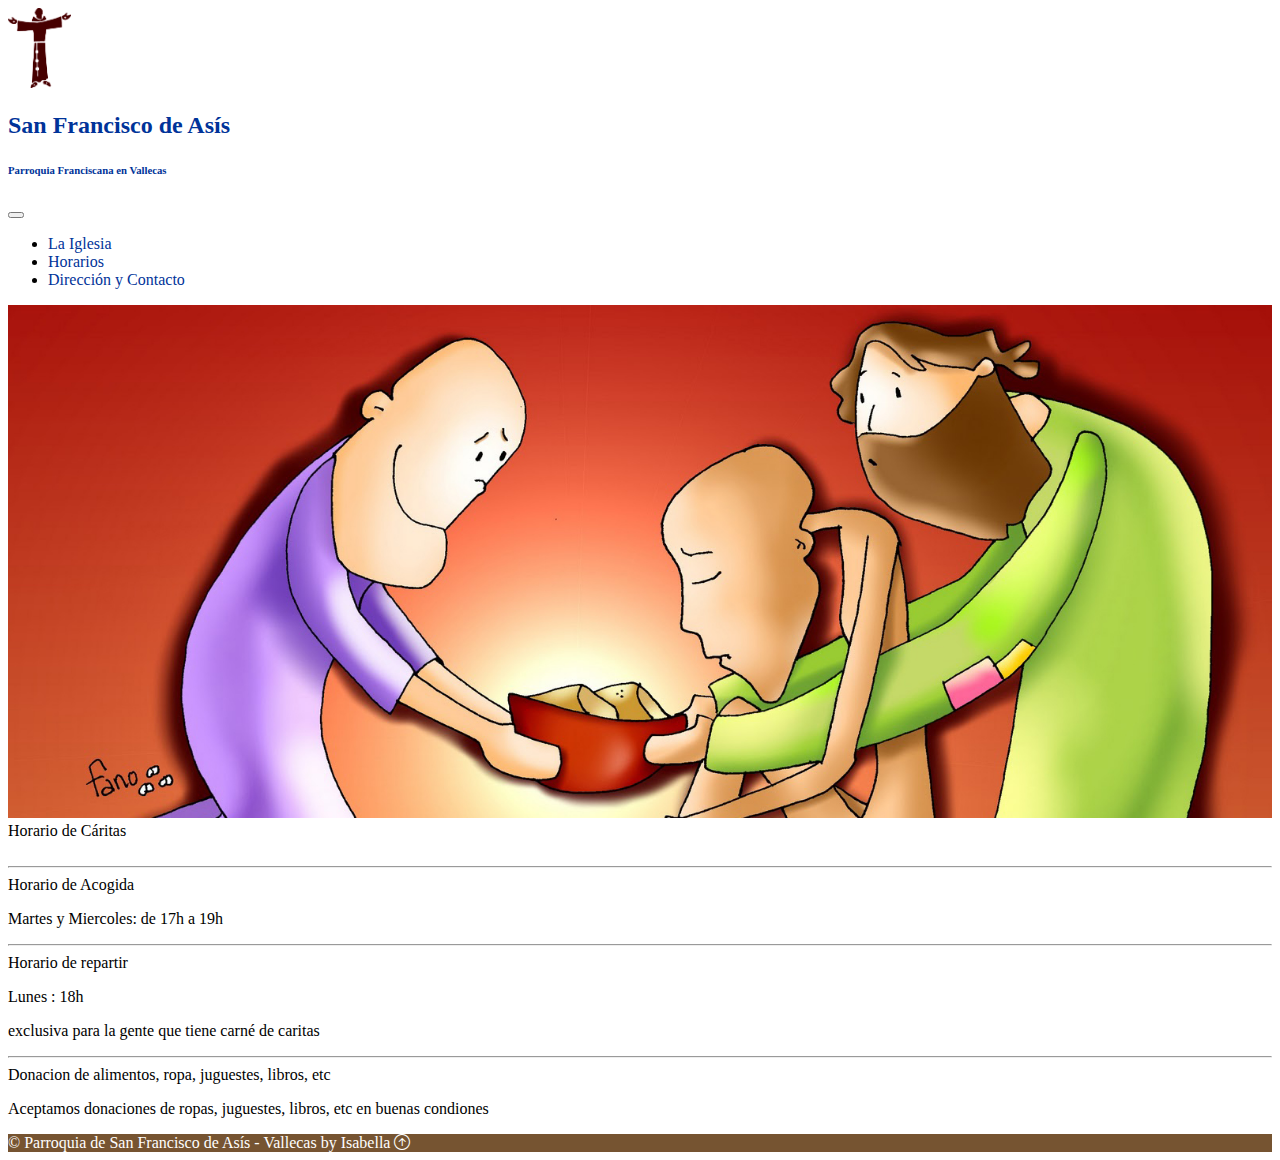
<file: caritas.html>
<!DOCTYPE html>
<html lang="en">
<head>
    <meta charset="UTF-8">
    <meta http-equiv="X-UA-Compatible" content="IE=edge">
    <meta name="viewport" content="width=device-width, initial-scale=1.0">
    <link href="https://cdn.jsdelivr.net/npm/bootstrap@5.1.3/dist/css/bootstrap.min.css" rel="stylesheet" integrity="sha384-1BmE4kWBq78iYhFldvKuhfTAU6auU8tT94WrHftjDbrCEXSU1oBoqyl2QvZ6jIW3" crossorigin="anonymous">
    <link rel="stylesheet" href="https://cdn.jsdelivr.net/npm/bootstrap-icons@1.3.0/font/bootstrap-icons.css">
    <link rel="stylesheet" href="style.css">
    <link rel="icon" type="image/png" href="/img/logo-iglesia.png">
    <title>Caritas</title>
</head>
<body class="bg-light">
    <!-- navigaton bar -->
    <nav class="navbar navbar-expand-md bg-light navbar-light py-3 ">
        <div class="container">
            <img src="img/sanfrancis.png" class="TOR" alt="San Francisco">
            <a href="index.html" class="navbar-brand">
                <h2>San Francisco de Asís</h2>
                <h6>Parroquia Franciscana en Vallecas</h6>
            </a>
            <button
                class="navbar-toggler"
                type="button"
                data-bs-toggle="collapse"
                data-bs-target="#navmenu"
            >
                <span class="navbar-toggler-icon"></span>
            </button>
            <div class="collapse navbar-collapse" id="navmenu">
                <ul class="navbar-nav ms-auto">
                    <li class="nav-item">
                        <a href="galeria.html" class="nav-link">La Iglesia</a>
                    </li>
                    <li class="nav-item">
                        <a href="index.html#horario" class="nav-link">Horarios</a>
                    </li>
                    <li class="nav-item">
                        <a href="index.html#contact_address" class="nav-link">Dirección y Contacto</a>
                    </li>
                </ul>
            </div>
        </div>
    </nav>

    <!-- Banner -->
    <section id="fano-caritas">
        <div class="container banner">
            <picture>
                <img src="img/caridad.jpg" alt="caritas" width="100%">
            </picture>
        </div>
    </section>

    <!-- Caritas info -->
    <section class="bg-light text-dark">
        <div class="container py-3">
            <div class="text-center fs-1 fw-bold"> Horario de Cáritas</div>
            <br>
            <hr>
            <div class="fs-3">
                Horario de Acogida
            </div>
            <p class="lead"> Martes y Miercoles: de 17h a 19h </p>
            <hr>
            <div class="fs-3">
                Horario de repartir
            </div>
            <p class="lead">Lunes : 18h</p>
            <p class="lead">exclusiva para la gente que tiene carné de caritas</p>
            <hr>
            <div class="fs-3">
                Donacion de alimentos, ropa, juguestes, libros, etc
            </div>
            <p class="lead">Aceptamos donaciones de ropas, juguestes, libros, etc en buenas condiones</p>
        </div>
    </section>

    <!-- Footer -->
    <footer class="p-3 text-center position-relative" id="footing">
        <div class="container">
                &copy; Parroquia de San Francisco de Asís - Vallecas by Isabella
            <a href="#" class="position-absolute bottom-0 end-0 p-3">
                <i class="bi bi-arrow-up-circle h3"></i>
            </a>
        </div>
    </footer>


        <script src="https://cdn.jsdelivr.net/npm/bootstrap@5.1.3/dist/js/bootstrap.bundle.min.js" integrity="sha384-ka7Sk0Gln4gmtz2MlQnikT1wXgYsOg+OMhuP+IlRH9sENBO0LRn5q+8nbTov4+1p" crossorigin="anonymous"></script>
</body>
</html>
</file>
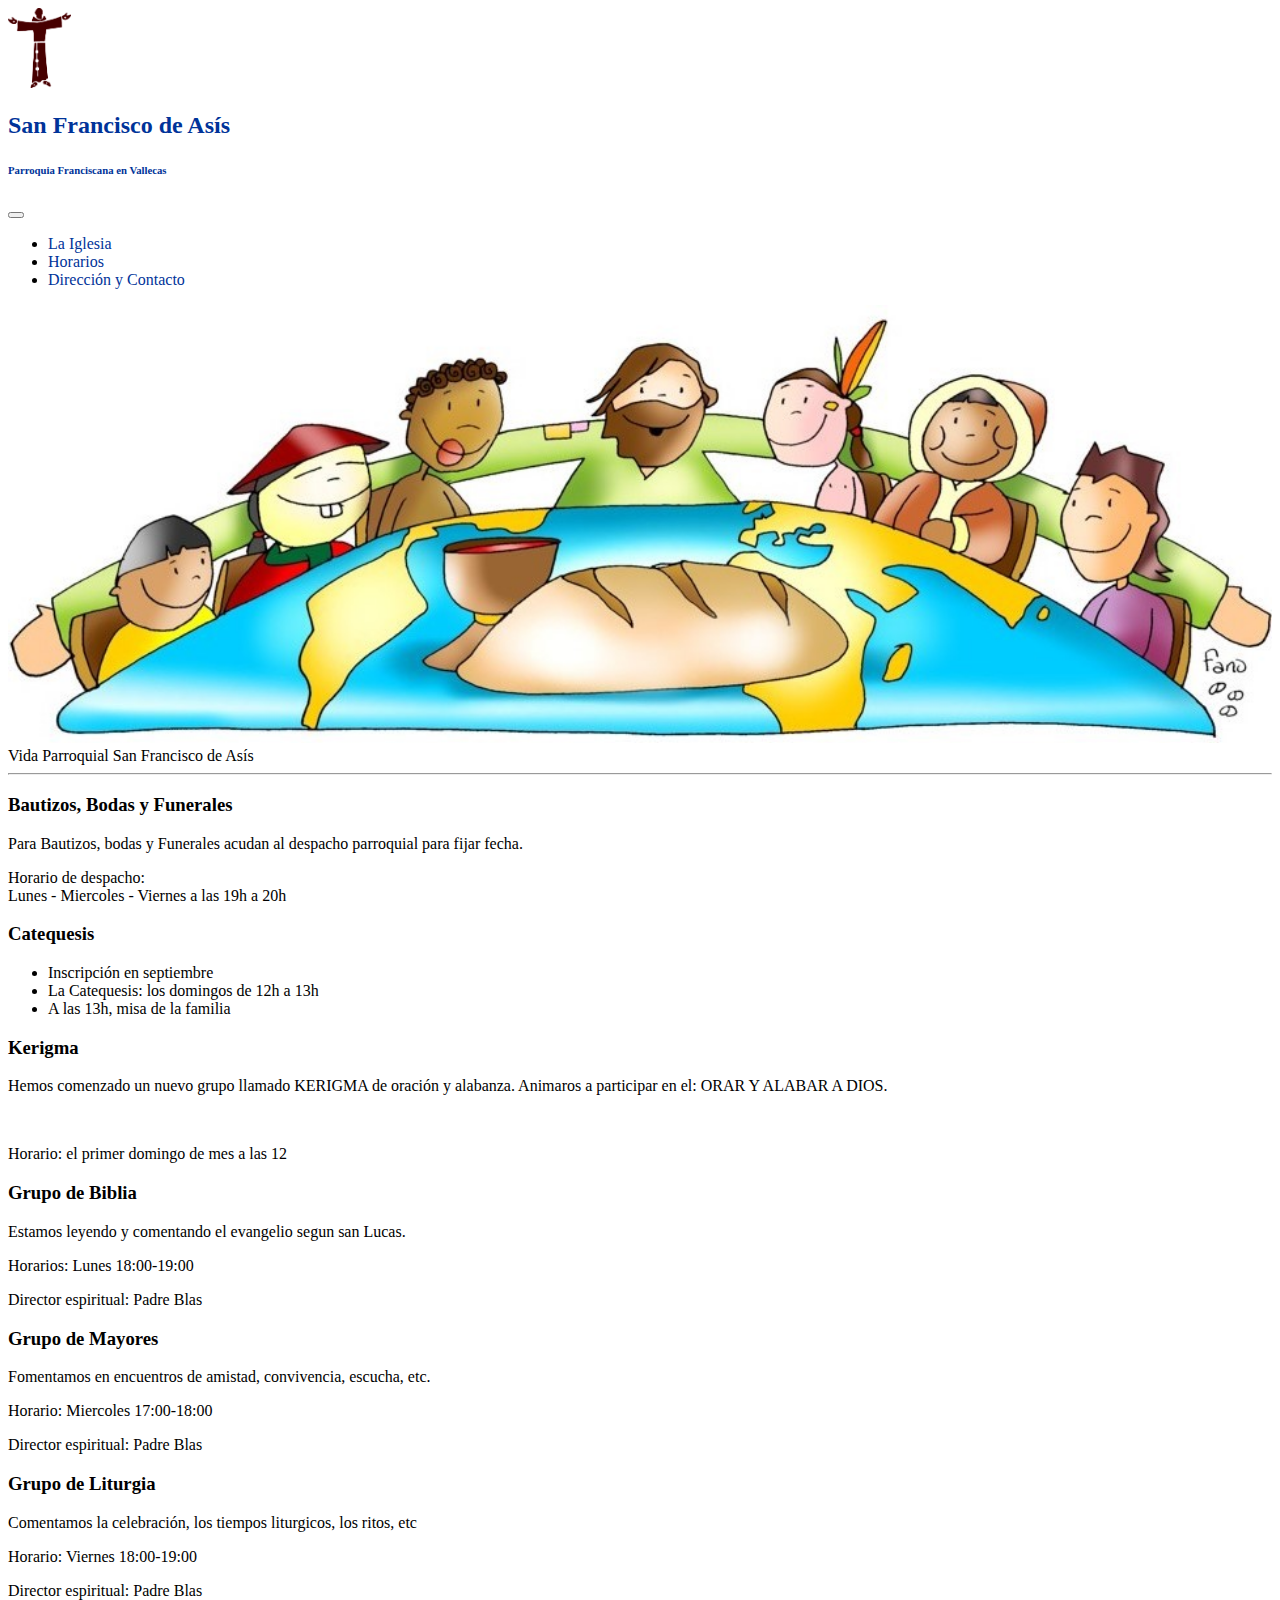
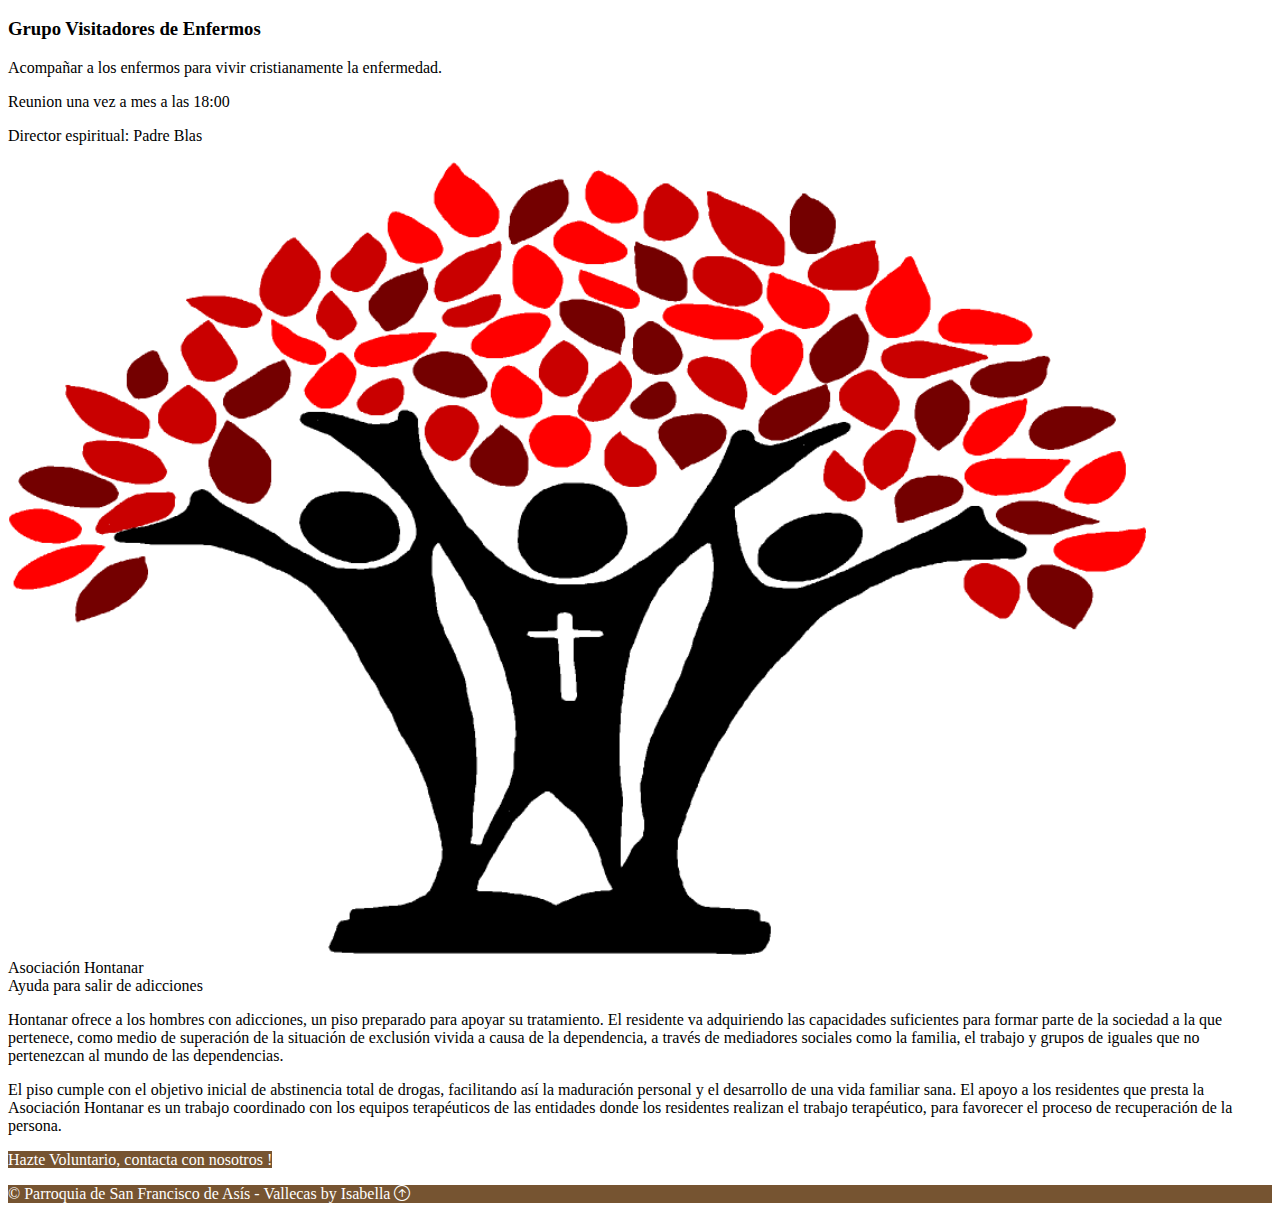
<file: parroquial.html>
<!DOCTYPE html>
<html lang="en">
<head>
    <meta charset="UTF-8">
    <meta http-equiv="X-UA-Compatible" content="IE=edge">
    <meta name="viewport" content="width=device-width, initial-scale=1.0">
    <link href="https://cdn.jsdelivr.net/npm/bootstrap@5.1.3/dist/css/bootstrap.min.css" rel="stylesheet" integrity="sha384-1BmE4kWBq78iYhFldvKuhfTAU6auU8tT94WrHftjDbrCEXSU1oBoqyl2QvZ6jIW3" crossorigin="anonymous">
    <link rel="stylesheet" href="https://cdn.jsdelivr.net/npm/bootstrap-icons@1.3.0/font/bootstrap-icons.css">
    <link rel="stylesheet" href="style.css">
    <link rel="icon" type="image/png" href="/img/logo-iglesia.png">
    <title>Vida Parroquial</title>
</head>
<body class="bg-light">
    <!-- navigaton bar -->
    <nav class="navbar navbar-expand-md bg-light navbar-light py-3 ">
        <div class="container">
            <img src="img/sanfrancis.png" class="TOR" alt="San Francisco">
            <a href="index.html" class="navbar-brand">
                <h2>San Francisco de Asís</h2>
                <h6>Parroquia Franciscana en Vallecas</h6>
            </a>
            <button
                class="navbar-toggler"
                type="button"
                data-bs-toggle="collapse"
                data-bs-target="#navmenu"
            >
                <span class="navbar-toggler-icon"></span>
            </button>
            <div class="collapse navbar-collapse" id="navmenu">
                <ul class="navbar-nav ms-auto">
                    <li class="nav-item">
                        <a href="galeria.html" class="nav-link">La Iglesia</a>
                    </li>
                    <li class="nav-item">
                        <a href="index.html#horario" class="nav-link">Horarios</a>
                    </li>
                    <li class="nav-item">
                        <a href="index.html#contact_address" class="nav-link">Dirección y Contacto</a>
                    </li>
                </ul>
            </div>
        </div>
    </nav>

    <!-- Banner -->
    <section id="fano-mundo">
        <div class="container banner">
            <picture>
                <img src="img/iglesia_para_todos.jpg" alt="iglesia para todos" width="100%">
            </picture>
        </div>
    </section>

    <!-- Vida Parroquial Info-->
    <section class="text-dark">
        <div class="container py-3">
            <!-- Title-->
            <div class="text-center fs-1 fw-bold mb-4">
                Vida Parroquial San Francisco de Asís
                <hr>
            </div>
            <!-- Boxes actividades -->
            <div class="row g-4 mb-3">
                <!-- Bautizos, Bodas y Funerales-->
                <div class="col-md">
                    <div class="card bg-white text-dark">
                        <h3 class="card-title mb-3 text-center p-3">
                            Bautizos, Bodas y Funerales
                        </h3>
                        <p class="card-text m-3">
                            Para Bautizos, bodas y Funerales acudan al despacho parroquial para fijar fecha.
                        </p>
                        <p class="card-text ms-3 mb-3">Horario de despacho:  <br>
                            Lunes - Miercoles - Viernes a las 19h a 20h</p>
                    </div>
                </div>
                <!-- Catequesis -->
                <div class="col-md">
                    <div class="card bg-white text-dark">
                        <h3 class="card-title mb-3 text-center py-3">
                            Catequesis
                        </h3>
                        <p class="card-text m-3 mb-3">
                            <ul>
                                <li>Inscripción en septiembre</li>
                                <li>La Catequesis: los domingos de 12h a 13h</li>
                                <li>A las 13h, misa de la familia</li>
                            </ul>
                        </p>
                    </div>
                </div>
                <!-- Kerigma -->
                <div class="col-md">
                    <div class="card bg-white text-dark">
                        <h3 class="card-title mb-3 text-center py-3">
                            Kerigma
                        </h3>
                        <p class="card-text m-3">
                            Hemos comenzado un nuevo grupo llamado KERIGMA de oración y alabanza.
                    Animaros a participar en el: ORAR Y ALABAR A DIOS.
                        </p>
                        <p class="card-text ms-3"><br> </p>
                        <p class="card-text ms-3 mb-3">Horario: el primer domingo de mes a las 12</p>
                    </div>
                </div>

            </div>
            <div class="row g-4 mb-3">
                <!-- Grupo de biblia -->
                <div class="col-md">
                    <div class="card bg-white text-dark">
                        <h3 class="card-title mb-3 text-center py-3">
                            Grupo de Biblia
                        </h3>
                        <p class="card-text m-3">
                            Estamos leyendo y comentando el evangelio segun san Lucas.
                        </p>
                        <p class="card-text ms-3">Horarios: Lunes 18:00-19:00</p>
                        <p class="card-text ms-3 mb-3">Director espiritual: Padre Blas</p>
                    </div>
                </div>
                <!-- Grupo de Mayores -->
                <div class="col-md">
                    <div class="card bg-white text-dark">
                        <h3 class="card-title mb-3 text-center py-3">
                            Grupo de Mayores
                        </h3>
                        <p class="card-text m-3">
                            Fomentamos en encuentros de amistad, convivencia, escucha, etc.
                        </p>
                        <p class="card-text ms-3">Horario: Miercoles 17:00-18:00</p>
                        <p class="card-text ms-3 mb-3">Director espiritual: Padre Blas </p>
                    </div>
                </div>
                <!-- Grupo de Liturgia -->
                <div class="col-md">
                    <div class="card bg-white text-dark">
                        <h3 class="card-title mb-3 text-center py-3">
                            Grupo de Liturgia
                        </h3>
                        <p class="card-text m-3">
                            Comentamos la celebración, los tiempos liturgicos, los ritos, etc
                        </p>
                        <p class="card-text ms-3">Horario: Viernes 18:00-19:00</p>
                        <p class="card-text ms-3 mb-3">Director espiritual: Padre Blas </p>
                    </div>
                </div>
            </div>
            <!-- extra grupo visitadores de enfermos -->
            <div class="row g-4 mb-3">
                <div class="col-md">
                    <div class="card bg-white text-dark">
                        <h3 class="card-title mb-3 text-center py-3">
                            Grupo Visitadores de Enfermos
                        </h3>
                        <p class="card-text m-3">
                            Acompañar a los enfermos para vivir cristianamente la enfermedad.
                        </p>
                        <p class="card-text ms-3">Reunion una vez a mes a las 18:00</p>
                        <p class="card-text ms-3 mb-3">Director espiritual: Padre Blas </p>
                    </div>
                </div>
            </div>
            <!-- Hontanar -->
            <div class="container py-3 mb-3">
                <div class="row m-3">
                    <div class="col-sm-4 mt-5">
                        <img src="img/hontanar.png" alt="logo de hontanar" width="90%">
                    </div>
                    <div class="col-sm-8">
                        <div class="text-center fs-3 fw-bold"> Asociación Hontanar</div>
                        <div class="text-center fs-5 fw-bold pb-3">
                            Ayuda para salir de adicciones
                        </div>
                        <p>
                            Hontanar ofrece a los hombres con adicciones, un piso preparado para apoyar su tratamiento.
                            El residente va adquiriendo las capacidades suficientes para formar parte de la sociedad a la
                            que pertenece, como medio de superación de la situación de exclusión vivida a causa de la
                            dependencia, a través de mediadores sociales como la familia, el trabajo y grupos de iguales que
                            no pertenezcan al mundo de las dependencias.
                        </p>
                        <p>
                            El piso cumple con el objetivo inicial de abstinencia total de drogas, facilitando así la maduración personal y
                            el desarrollo de una vida familiar sana. El apoyo a los residentes que presta la Asociación Hontanar es un
                            trabajo coordinado con los equipos terapéuticos de las entidades donde los residentes realizan el trabajo
                            terapéutico, para favorecer el proceso de recuperación de la persona.
                        </p>
                        <p class="text-center"><a href="mailto:parroquiasanfranciscodeasis@archimadrid.es" class="btn" id="hontanar">Hazte Voluntario, contacta con nosotros !</a></p>
                    </div>
                </div>
            </div>
        </div>
    </section>

    <!-- Footer -->
    <footer class="p-3 text-center position-relative" id="footing">
        <div class="container">
                &copy; Parroquia de San Francisco de Asís - Vallecas by Isabella
            <a href="#" class="position-absolute bottom-0 end-0 p-3">
                <i class="bi bi-arrow-up-circle h3"></i>
            </a>
        </div>
    </footer>

        <script src="https://cdn.jsdelivr.net/npm/bootstrap@5.1.3/dist/js/bootstrap.bundle.min.js" integrity="sha384-ka7Sk0Gln4gmtz2MlQnikT1wXgYsOg+OMhuP+IlRH9sENBO0LRn5q+8nbTov4+1p" crossorigin="anonymous"></script>
</body>
</html>
</file>
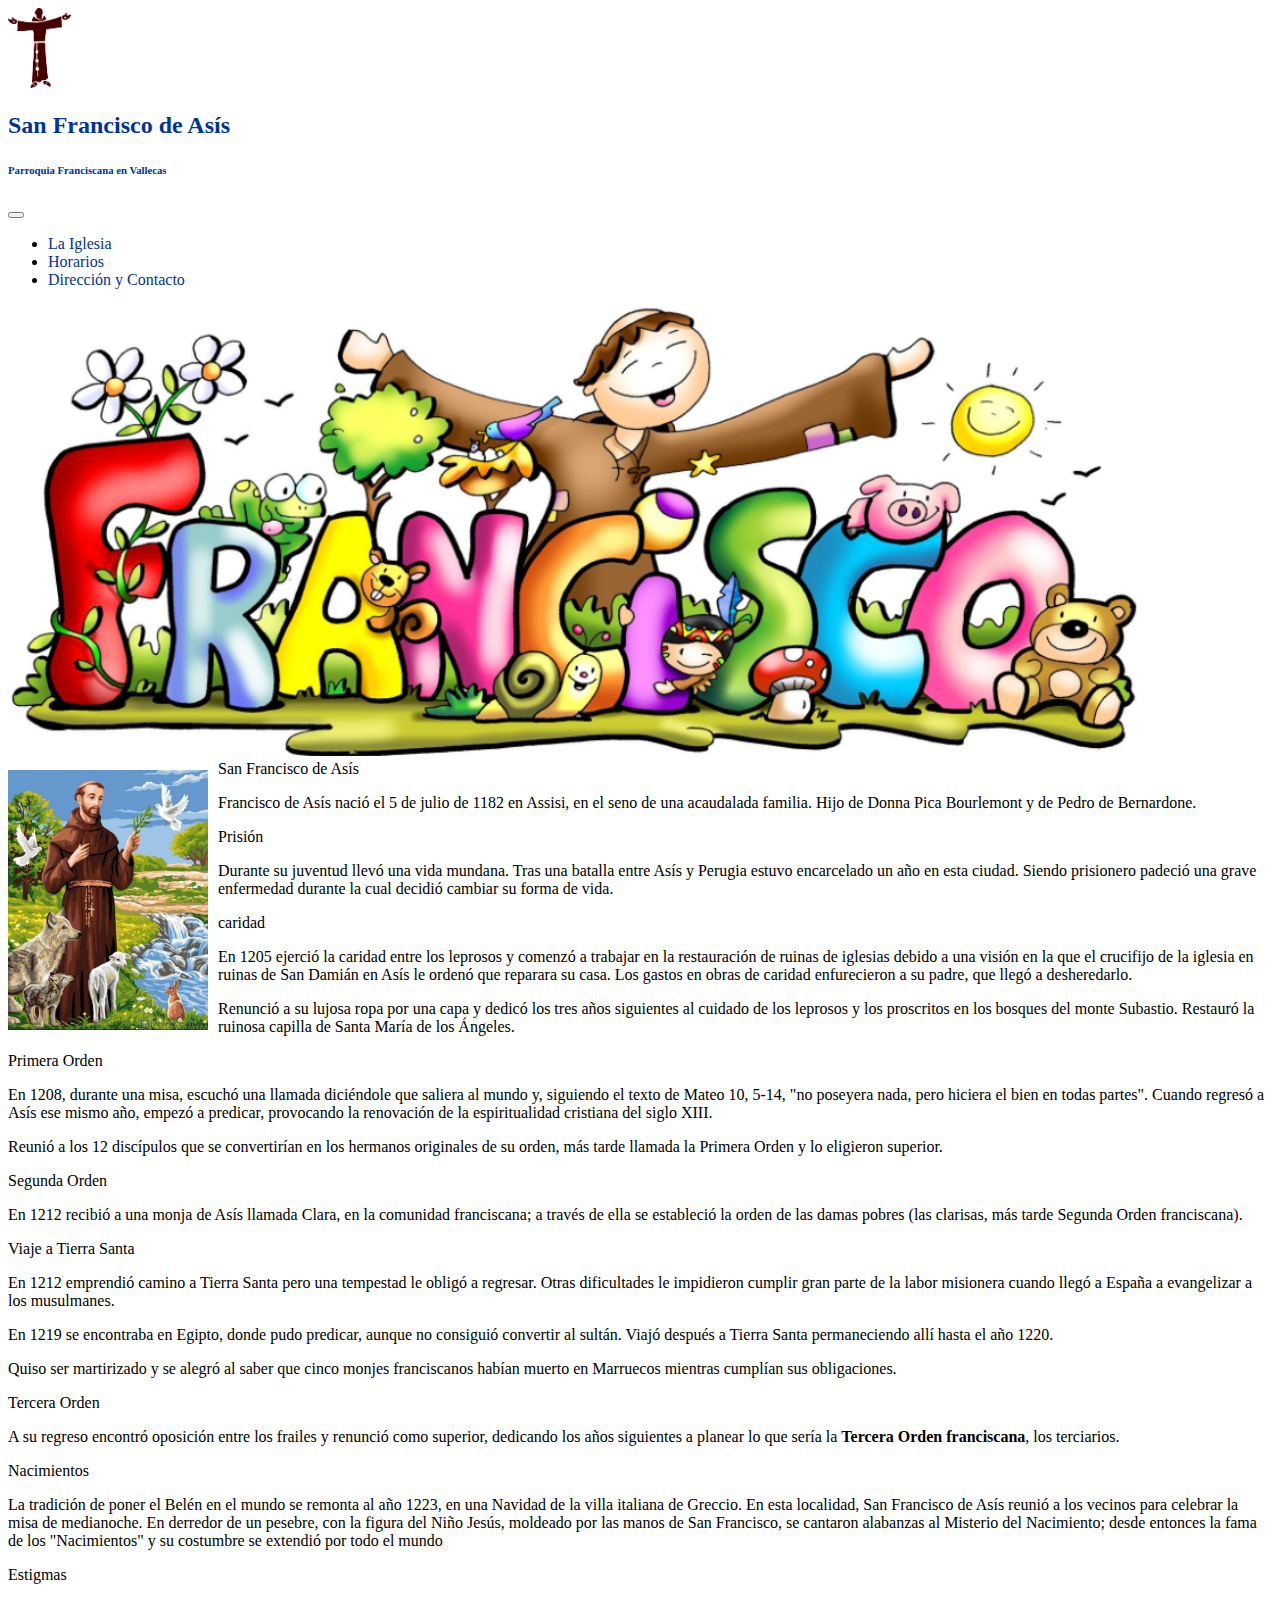
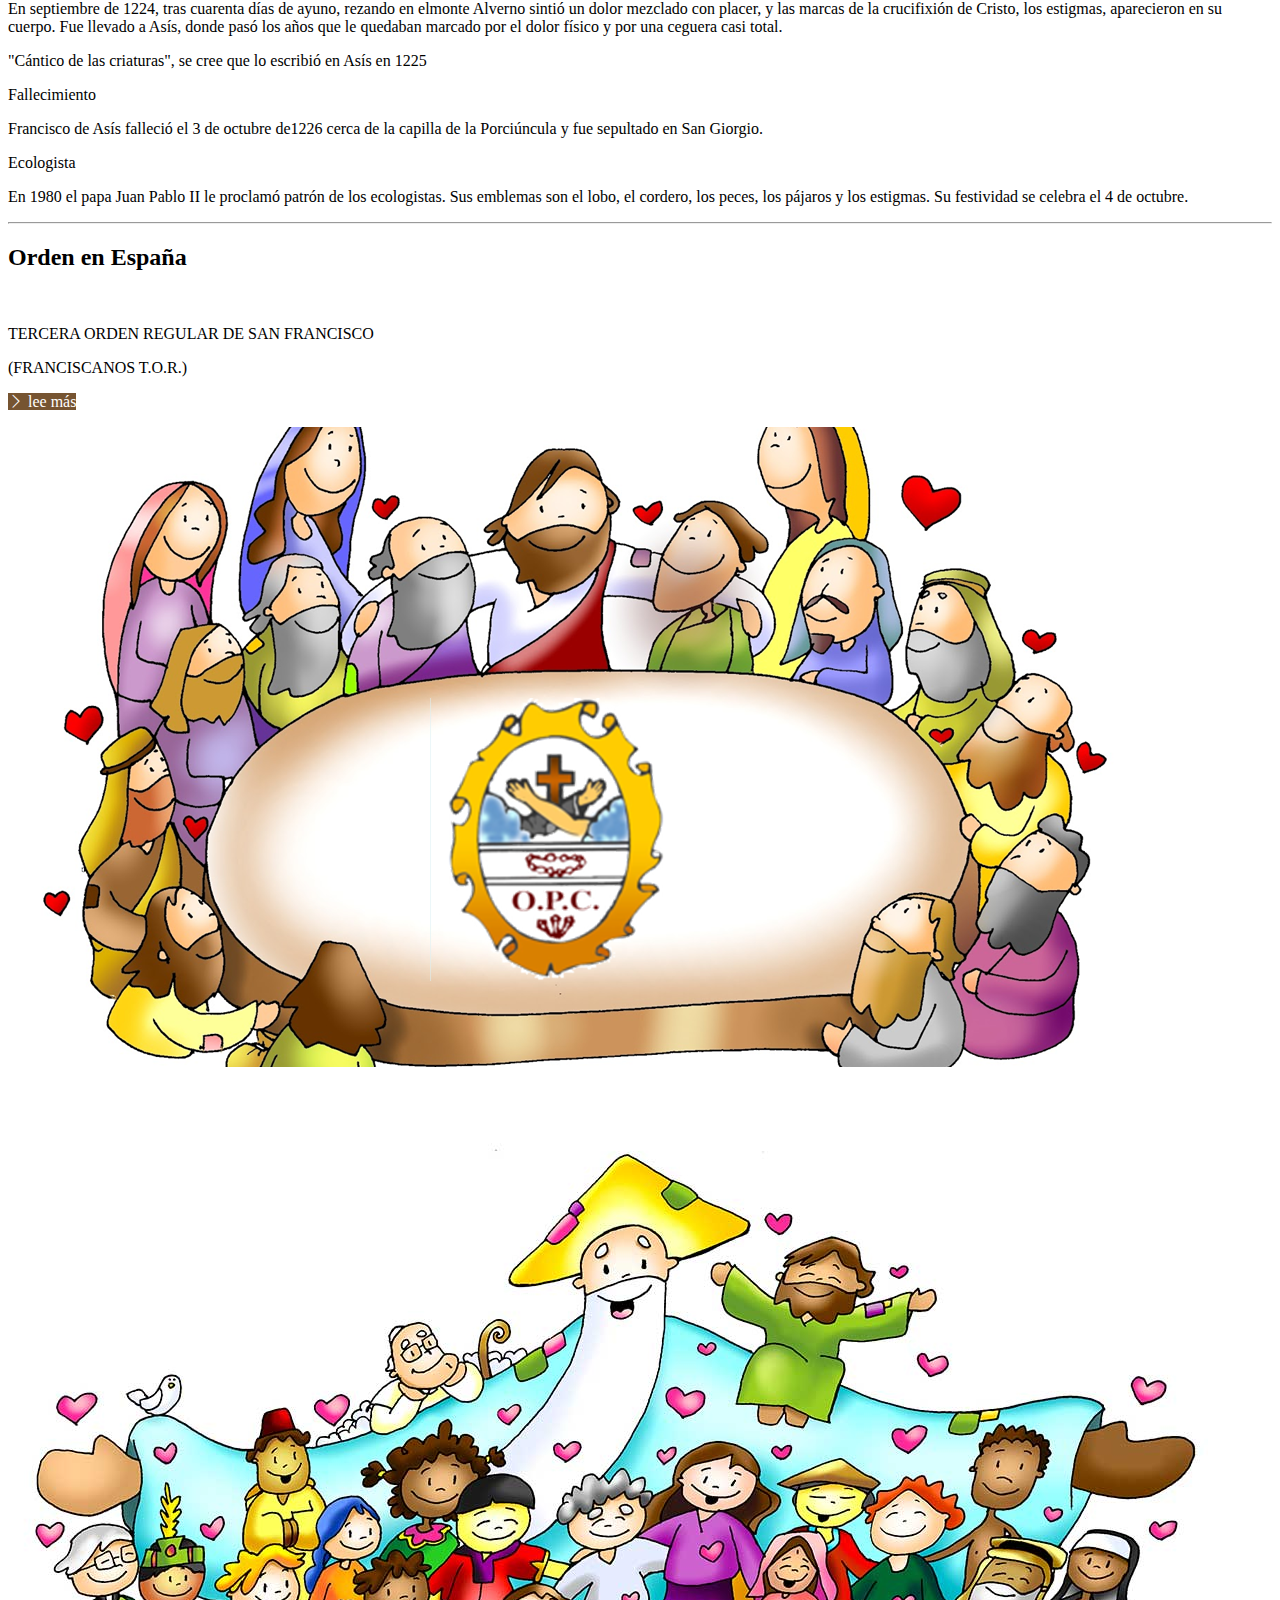
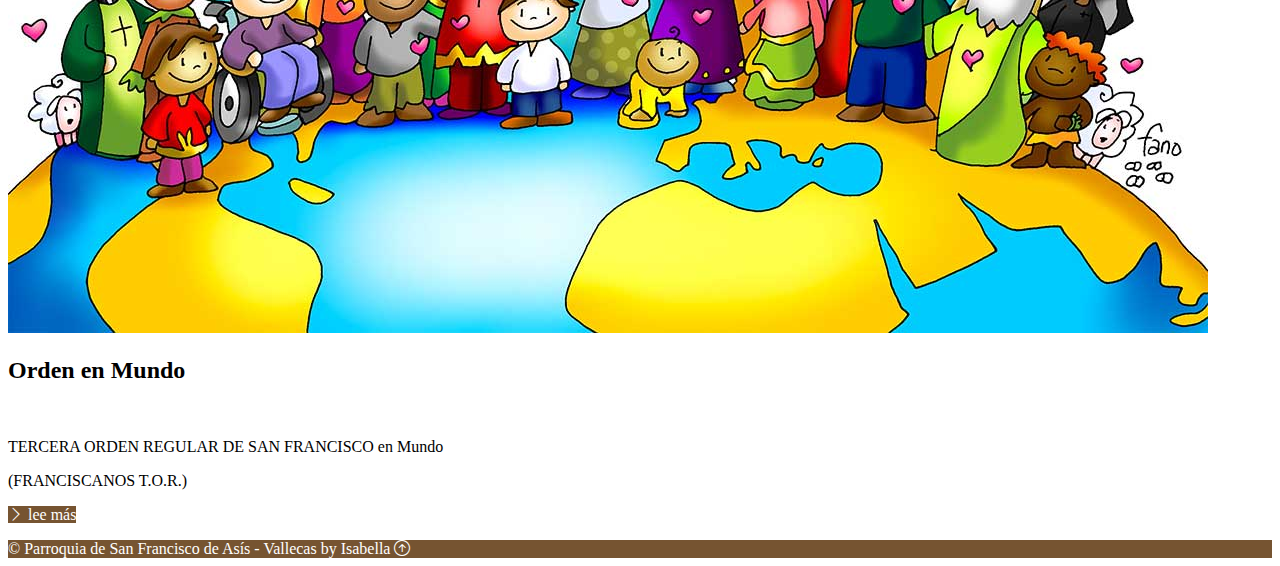
<file: tor.html>
<!DOCTYPE html>
<html lang="en">
<head>
    <meta charset="UTF-8">
    <meta http-equiv="X-UA-Compatible" content="IE=edge">
    <meta name="viewport" content="width=device-width, initial-scale=1.0">
    <link href="https://cdn.jsdelivr.net/npm/bootstrap@5.1.3/dist/css/bootstrap.min.css" rel="stylesheet" integrity="sha384-1BmE4kWBq78iYhFldvKuhfTAU6auU8tT94WrHftjDbrCEXSU1oBoqyl2QvZ6jIW3" crossorigin="anonymous">
    <link rel="stylesheet" href="https://cdn.jsdelivr.net/npm/bootstrap-icons@1.3.0/font/bootstrap-icons.css">
    <link rel="stylesheet" href="style.css">
    <link rel="icon" type="image/png" href="/img/logo-iglesia.png">
    <title>Franciscanos T.O.R</title>
</head>
<body class="bg-light">
    <!-- navigaton bar -->
    <nav class="navbar navbar-expand-md bg-light navbar-light py-3 ">
        <div class="container">
            <img src="img/sanfrancis.png" class="TOR" alt="San Francisco">
            <a href="index.html" class="navbar-brand">
                <h2>San Francisco de Asís</h2>
                <h6>Parroquia Franciscana en Vallecas</h6>
            </a>
            <button
                class="navbar-toggler"
                type="button"
                data-bs-toggle="collapse"
                data-bs-target="#navmenu"
            >
                <span class="navbar-toggler-icon"></span>
            </button>
            <div class="collapse navbar-collapse" id="navmenu">
                <ul class="navbar-nav ms-auto">
                    <li class="nav-item">
                        <a href="galeria.html" class="nav-link">La Iglesia</a>
                    </li>
                    <li class="nav-item">
                        <a href="index.html#horario" class="nav-link">Horarios</a>
                    </li>
                    <li class="nav-item">
                        <a href="index.html#contact_address" class="nav-link">Dirección y Contacto</a>
                    </li>
                </ul>
            </div>
        </div>
    </nav>

    <!-- Banner -->
    <section id="fano-francisco">
        <div class="container text-center banner">
            <img src="img/francisco.png" alt="altar" width="90%">
        </div>
    </section>

    <!-- San Francisco info -->
    <section class="text-dark">
        <div class="container py-3">
            <!-- Biografia de san Francisco de Asís-->
            <div class="m-3">
                <img src="img/san_francisco.jpeg" alt="san Francisco de Asís" style="float: left; width: 200px; margin-right: 10px; margin-top: 10px;">
                <div class="text-center mb-3 fs-3 fw-bold">
                    San Francisco de Asís
                </div>
                <p>
                    Francisco de Asís nació el 5 de julio de 1182 en Assisi, en el seno de una acaudalada familia.
                    Hijo de Donna Pica Bourlemont y de Pedro de Bernardone.
                </p>
                <div class="fs-4 fw-bold">
                    Prisión
                </div>
                <p>
                    Durante su juventud llevó una vida mundana. Tras una batalla entre Asís y Perugia estuvo encarcelado un año en esta ciudad. 
                    Siendo prisionero padeció una grave enfermedad durante la cual decidió cambiar su forma de vida.
                </p>
                <div class="fs-4 fw-bold">
                    caridad
                </div>
                <p>
                    En 1205 ejerció la caridad entre los leprosos y comenzó a trabajar en la restauración de ruinas de iglesias debido a una visión en la que el crucifijo de la iglesia en ruinas de San Damián en Asís le ordenó que reparara su casa. 
                    Los gastos en obras de caridad enfurecieron a su padre, que llegó a desheredarlo.
                </p>
                <p>
                    Renunció a su lujosa ropa por una capa y dedicó los tres años siguientes al cuidado de los leprosos y los proscritos en los bosques del monte Subastio. 
                    Restauró la ruinosa capilla de Santa María de los Ángeles.
                </p>
                <div class="fs-4 fw-bold">
                    Primera Orden
                </div>
                <p>
                    En 1208, durante una misa, escuchó una llamada diciéndole que saliera al mundo y, 
                    siguiendo el texto de Mateo 10, 5-14, "no poseyera nada, pero hiciera el bien en todas partes". 
                    Cuando regresó a Asís ese mismo año, empezó a predicar, provocando la renovación de la espiritualidad cristiana del siglo XIII.
                </p>
                <p>
                    Reunió a los 12 discípulos que se convertirían en los hermanos originales de su orden, más tarde llamada la Primera Orden y lo eligieron superior.
                </p>
                <div class="fs-4 fw-bold">
                    Segunda Orden
                </div>
                <p>
                    En 1212 recibió a una monja de Asís llamada Clara, en la comunidad franciscana; 
                    a través de ella se estableció la orden de las damas pobres (las clarisas, más tarde Segunda Orden franciscana).
                </p>
                <div class="fs-4 fw-bold">
                    Viaje a Tierra Santa
                </div>
                <p>
                    En 1212 emprendió camino a Tierra Santa pero una tempestad le obligó a regresar. 
                    Otras dificultades le impidieron cumplir gran parte de la labor misionera cuando llegó a España a evangelizar a los musulmanes.
                </p>
                <p>
                    En 1219 se encontraba en Egipto, donde pudo predicar, aunque no consiguió convertir al sultán. 
                    Viajó después a Tierra Santa permaneciendo allí hasta el año 1220.
                </p>
                <p>
                    Quiso ser martirizado y se alegró al saber que cinco monjes franciscanos habían muerto en Marruecos mientras cumplían sus obligaciones.
                </p>
                <div class="fs-4 fw-bold">
                    Tercera Orden
                </div>
                <p>
                    A su regreso encontró oposición entre los frailes y renunció como superior, 
                    dedicando los años siguientes a planear lo que sería la <strong>Tercera Orden franciscana</strong>, los terciarios.
                </p>
                <div class="fs-4 fw-bold">
                    Nacimientos
                </div>
                <p>
                    La tradición de poner el Belén en el mundo se remonta al año 1223, en una Navidad de la villa italiana de Greccio. 
                    En esta localidad, San Francisco de Asís reunió a los vecinos para celebrar la misa de medianoche. 
                    En derredor de un pesebre, con la figura del Niño Jesús, moldeado por las manos de San Francisco, se cantaron alabanzas al Misterio del Nacimiento; 
                    desde entonces la fama de los "Nacimientos" y su costumbre se extendió por todo el mundo
                </p>
                <div class="fs-4 fw-bold">
                    Estigmas
                </div>
                <p>
                    En septiembre de 1224, tras cuarenta días de ayuno, rezando en elmonte Alverno sintió un dolor mezclado con placer, y las marcas de la crucifixión de Cristo, 
                    los estigmas, aparecieron en su cuerpo. Fue llevado a Asís, donde pasó los años que le quedaban marcado por el dolor físico y por una ceguera casi total.
                </p>
                <p>
                    "Cántico de las criaturas", se cree que lo escribió en Asís en 1225
                </p>
                <div class="fs-4 fw-bold">
                    Fallecimiento
                </div>
                <p>
                    Francisco de Asís falleció el 3 de octubre de1226 cerca de la capilla de la Porciúncula y fue sepultado en San Giorgio.
                </p>
                <div class="fs-4 fw-bold">
                    Ecologista
                </div>
                <p>
                    En 1980 el papa Juan Pablo II le proclamó patrón de los ecologistas. Sus emblemas son el lobo, el cordero, los peces, los pájaros y los estigmas. 
                    Su festividad se celebra el 4 de octubre.
                </p>
                <!-- https://www.buscabiografias.com/biografia/verDetalle/4330/San%20Francisco%20de%20Asis -->
            <hr>
            </div>
        </div>
    </section>
    <!-- Orden en España -->
    <section id="espana">
        <div class="container">
            <div class="row align-items-center justyfy-content-between">
                <div class="col-md p-5 ">
                    <h2>Orden en España</h2>
                    <br>
                    <p class="lead">
                        TERCERA ORDEN REGULAR DE SAN FRANCISCO
                        <p>
                            (FRANCISCANOS T.O.R.)
                        </p>
                    </p>
                    <p>
                        <a href="https://www.franciscanostor.org/" class="btn mt-3" id="tor-esp">
                            <i class="bi bi-chevron-right"></i> lee más
                        </a>
                    </p>
                </div>
                <div class="col-md">
                    <img src="img/españa.png" class="img-fluid w-75" alt="logo TOR en mesa">
                </div>
            </div>
        </div>
    </section>
    <!-- Orden en Mundo -->
    <section id="mundo">
        <div class="container">
            <div class="row align-items-center justyfy-content-between">
                <div class="col-md">
                    <img src="img/mundo.jpg" class="img-fluid w-75 d-none d-sm-block" alt="logo TOR en mesa">
                </div>
                <div class="col-md p-5 ">
                    <h2>Orden en Mundo</h2>
                    <br>
                    <p class="lead">
                        TERCERA ORDEN REGULAR DE SAN FRANCISCO en Mundo
                        <p>
                            (FRANCISCANOS T.O.R.)
                        </p>
                    </p>
                    <p>
                        <a href="http://francescanitor.org/language/es/" class="btn mt-3" id="tor-mundo">
                            <i class="bi bi-chevron-right"></i> lee más
                        </a>
                    </p>
                </div>
            </div>
        </div>
    </section>
    <!-- Footer -->

    <footer class="p-3 text-center position-relative" id="footing">
        <div class="container">
                &copy; Parroquia de San Francisco de Asís - Vallecas by Isabella
            <a href="#" class="position-absolute bottom-0 end-0 p-3">
                <i class="bi bi-arrow-up-circle h3"></i>
            </a>
        </div>
    </footer>

        <script src="https://cdn.jsdelivr.net/npm/bootstrap@5.1.3/dist/js/bootstrap.bundle.min.js" integrity="sha384-ka7Sk0Gln4gmtz2MlQnikT1wXgYsOg+OMhuP+IlRH9sENBO0LRn5q+8nbTov4+1p" crossorigin="anonymous"></script>
</body>
</html>
</file>
<file: style.css>
a:link {
  text-decoration: none;
  color: #003399
}

a:hover {
  color:darkslategray;
}

.TOR{
  width: 5%;
  margin-right: 15px;
}

.list-group-item{
  background: transparent;
}

.bi-arrow-up-circle{
  color: white;
}

#footing, #horario, #hontanar, #tor-esp, #tor-mundo{
  background-color: #765431;
  color: white;
}

.bible{
  width: 100%;
  text-align: center;
  border-bottom: 1px solid #575654;
  line-height: 0.1em;
  margin: 10px 0 20px;
}

.bible span{
  background: #fff;
  padding: 0 10px;
}

@media (max-width: 768px) {
  .TOR{
    width: 10%;
    margin-right: 5px;
  }
  .map{
    width: 100%;
    height: 100%;
  }
  .calendar{
    width: 100%;
    height: 100%;
  }
}
</file>
